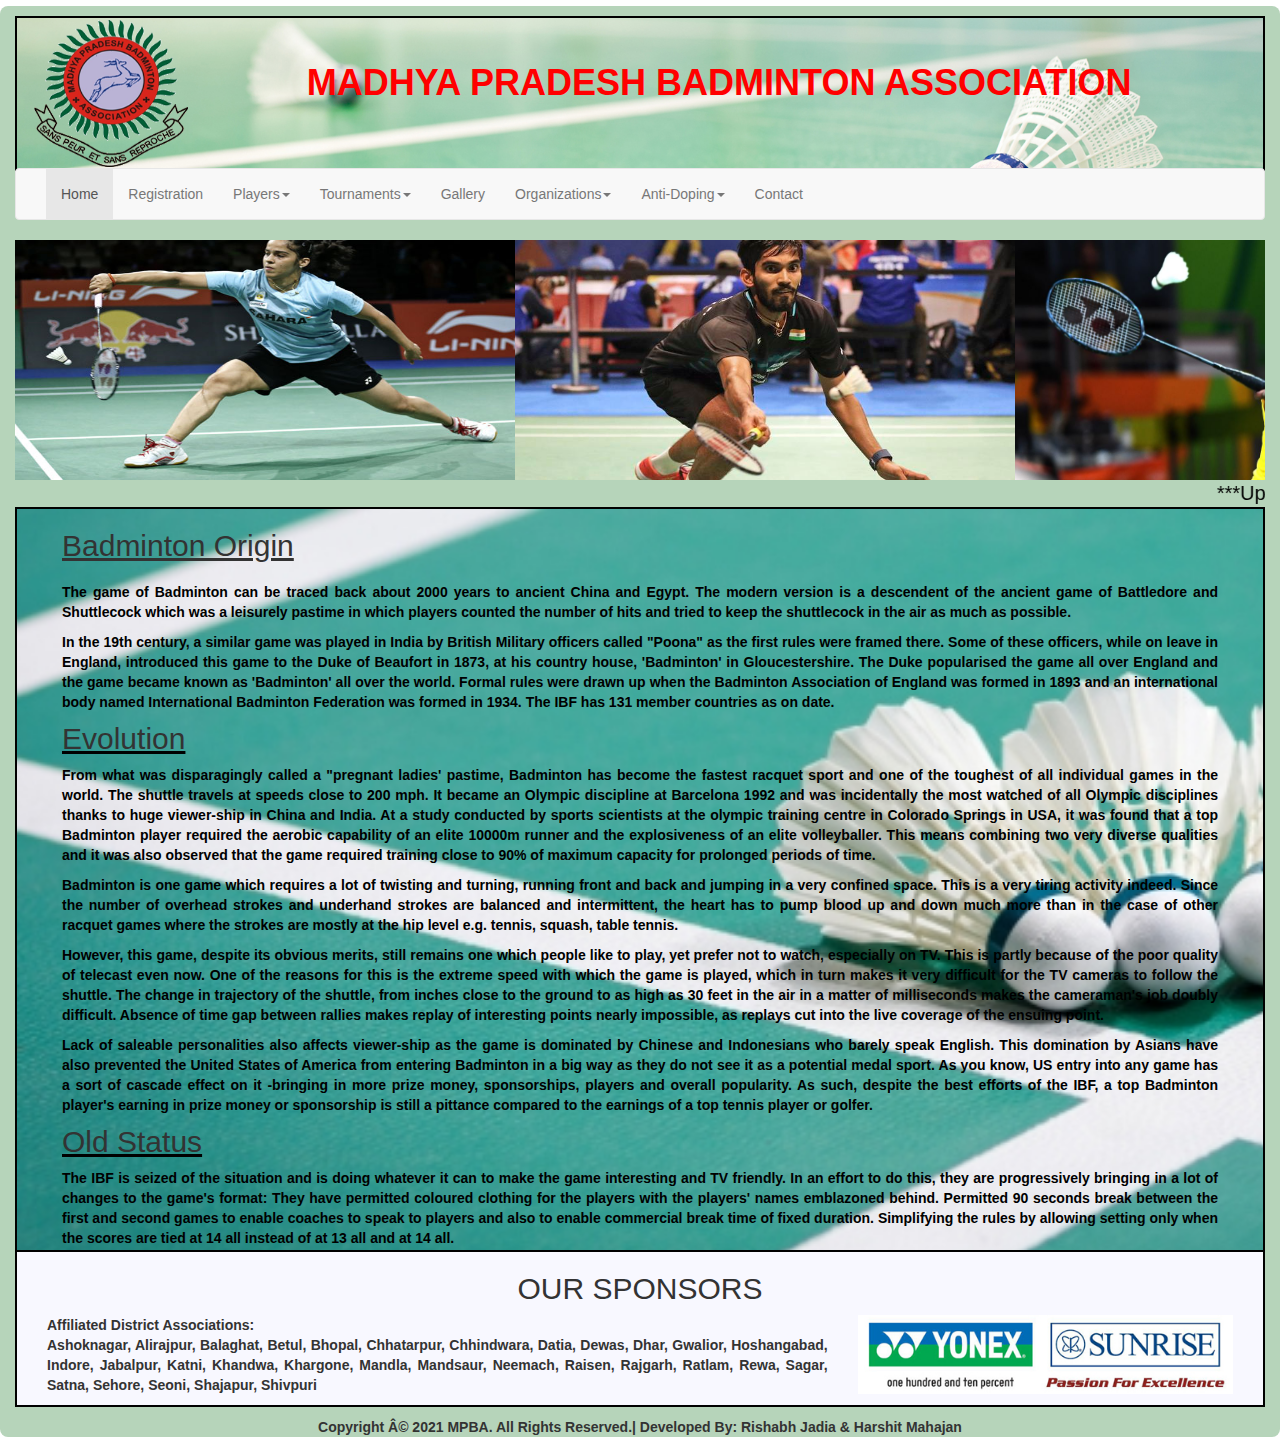
<file: index.html>
<!DOCTYPE html>
<html>

<head>
	<title>The Official MPBA Website</title>

	<link rel="shortcut icon" type="image/png" href="favicon.png" />
	<meta http-equiv="Content-Type" e="text/html;charset=utf-8">
	<!-- <link href="https://fonts.googleapis.com/css?family=Shrikhand" rel="stylesheet"> -->



	<meta name="description"
		content="In MADHYA PRADESH, we have extremely talented badminton players and we have great badminton minds and coaches">
	<meta name="keywords" content="MPBA,mpba,MADHYA PRADESH BADMINTON,Badminton,madhya pradesh badminton">
	<meta name="author" content="Rishabh,Harshit">

	<meta name="viewport" content="width=device-width, initial-scale=1">
	<link rel="stylesheet" type="text/css" href="style.css">

	<link rel="stylesheet" type="text/css" href="ticker.css">
	<link href="http://www.jqueryscript.net/css/jquerysctipttop.css" rel="stylesheet" type="text/css">
	<link rel="stylesheet" type="text/css" href="normalize.css">
	<link rel="stylesheet" href="https://maxcdn.bootstrapcdn.com/bootstrap/3.3.7/css/bootstrap.min.css">
	<script src="https://ajax.googleapis.com/ajax/libs/jquery/3.2.1/jquery.min.js"></script>
	<script src="https://maxcdn.bootstrapcdn.com/bootstrap/3.3.7/js/bootstrap.min.js"></script>
	<script src="jquery.js"></script>
	<!--   <script src="https://ajax.googleapis.com/ajax/libs/jquery/2.1.4/jquery.min.js"></script>  -->
	<script src="ticker.js"></script>
	<script src="myjs.js"></script>


	<!--   <script src = "fittext.js"></script> -->
	<!-- <script type="text/javascript">
	$(document).ready(function(){
		
				$("#mar").hide();

});
</script>  -->
	<style type="text/css">
		.navbar-default {
			background-color: #F8F8F8;
			border-color: #E7E7E7;
		}

		/* Title */
		.navbar-default .navbar-brand {
			color: #777;
		}

		.navbar-default .navbar-brand:hover,
		.navbar-default .navbar-brand:focus {
			color: #5E5E5E;
		}

		/* Link */
		.navbar-default .navbar-nav>li>a {
			color: #777;
		}

		.navbar-default .navbar-nav>li>a:hover,
		.navbar-default .navbar-nav>li>a:focus {
			color: #333;
		}

		.navbar-default .navbar-nav>.active>a,
		.navbar-default .navbar-nav>.active>a:hover,
		.navbar-default .navbar-nav>.active>a:focus {
			color: #555;
			background-color: #E7E7E7;
		}

		.navbar-default .navbar-nav>.open>a,
		.navbar-default .navbar-nav>.open>a:hover,
		.navbar-default .navbar-nav>.open>a:focus {
			color: #555;
			background-color: #D5D5D5;
		}

		/* Caret */
		.navbar-default .navbar-nav>.dropdown>a .caret {
			border-top-color: #777;
			border-bottom-color: #777;
		}

		.navbar-default .navbar-nav>.dropdown>a:hover .caret,
		.navbar-default .navbar-nav>.dropdown>a:focus .caret {
			border-top-color: #333;
			border-bottom-color: #333;
		}

		.navbar-default .navbar-nav>.open>a .caret,
		.navbar-default .navbar-nav>.open>a:hover .caret,
		.navbar-default .navbar-nav>.open>a:focus .caret {
			border-top-color: #555;
			border-bottom-color: #555;
		}

		/* Mobile version */
		.navbar-default .navbar-toggle {
			border-color: #DDD;
		}

		.navbar-default .navbar-toggle:hover,
		.navbar-default .navbar-toggle:focus {
			background-color: #DDD;
		}

		.navbar-default .navbar-toggle .icon-bar {
			background-color: #CCC;
		}

		@media (max-width: 767px) {
			.navbar-default .navbar-nav .open .dropdown-menu>li>a {
				color: #777;
			}

			.navbar-default .navbar-nav .open .dropdown-menu>li>a:hover,
			.navbar-default .navbar-nav .open .dropdown-menu>li>a:focus {
				color: #333;
			}
		}

		.dropdown-submenu {
			position: relative;
		}

		.dropdown-submenu .dropdown-menu {
			top: 0;
			left: 100%;
			margin-top: -1px;
		}
	</style>
</head>

<body>
	<script>
		window.addEventListener('resize', change);


		function change() {


			if (window.innerWidth <= 700) {

				document.getElementById("head").style.fontSize = "15px";
				document.getElementById("slider").style.display = 'none';
				document.getElementById("sponsor").style.width = '350px';
				document.getElementById("logo").style.width = '43%';

				/*document.getElementById("tick").style.display = 'none';
				document.getElementById("mar").style.display = 'block';
				
				*/
			} else {
				document.getElementById("head").style.fontSize = "36px";
				document.getElementById("slider").style.display = 'block';
				document.getElementById("logo").style.width = '13%';
				/*
				document.getElementById("mar").style.display = 'none';
				document.getElementById("tick").style.display = 'block';*/
			}
		}

		$(document).ready(function () {
			change();



			if (window.location.toString().indexOf("success") !== -1) {
				//alert("success")
				$('#myModal').modal('toggle');
			}



			/*document.getElementById("sponsor").style.width = '40%';
			document.getElementById("sponsor").style.height = '40%';*/
		});


		$(document).ready(function () {


			$('.dropdown-submenu a.test').on("click", function (e) {
				$(this).next('ul').toggle();
				e.stopPropagation();
				e.preventDefault();
			});

		});
	</script>



	<div class="modal fade" id="myModal" role="dialog">
		<div class="modal-dialog">

			<!-- Modal content-->
			<div class="modal-content">
				<div class="modal-header">
					<button type="button" class="close" data-dismiss="modal">&times;</button>
					<h4 class="modal-title">Submit success</h4>
				</div>
				<div class="modal-body">
					<p>Your form has successfully submitted.</p>
				</div>
				<div class="modal-footer">
					<button type="button" class="btn btn-default" data-dismiss="modal">Close</button>
				</div>
			</div>

		</div>
	</div>


	<!-- <div class = "col-md-2 back">
	</div> -->
	<div class="col-md-12 margi">
		<div class="wrap margi">
			<div class="header container-fluid">
				<img id="logo" src="logo.png">
				<br>
				<h1 id="head" style="color:red;">
					<b>MADHYA PRADESH BADMINTON ASSOCIATION</b></h1>
			</div>
		</div>

		<nav class="navbar navbar-default">
			<div class="container-fluid">
				<div class="navbar-header">
					<button type="button" class="navbar-toggle" data-toggle="collapse" data-target="#myNavbar">
						<span class="icon-bar"></span>
						<span class="icon-bar"></span>
						<span class="icon-bar"></span>
					</button>
					<!--  <a class="navbar-brand" href="#">WebSiteName</a> -->
				</div>
				<div class="collapse navbar-collapse" id="myNavbar">
					<ul class="nav navbar-nav">
						<li class="active"><a href="index.html">Home</a></li>
						<li><a href="registration.html">Registration</a></li>

						<!-- <li class="dropdown">
					<a class="dropdown-toggle expand" data-toggle="dropdown"  href="#">
					<span class="caret"></span></a>
					<ul class="dropdown-menu">
					 <li><a href="http://www.badmintonindia.org/players/bai-player-id/" target="_blank">Players BAI ID(Search Last Name Followed By First Name)</a></li>
			 <li><a href="registration_new1.pdf" target="_blank">BAI players ID Form</a></li>
						<li><a href="http://www.badmintonindia.org/players/bwf-player-id/" target="_blank">Indian Players BWF ID</a></li>
					 
					 <li><a href = "BWF_FORM.pdf"  target="_blank">BWF players ID Form</a></li>
					 <li><a href = "Player_Id_201_Publish.pdf"  target="_blank">State players ID</a></li>
					 <li><a href = "ID_MPBA_Player_ID_Form.pdf"  target="_blank">State Players ID Form</a></li>
					 <li><a href = "mpba_players_id_circular.jpg"  target="_blank">Mpba Players ID Circular</a></li>
					 <li><a href = "Draft_to_State_Associations_on_BAI_ID_to_prevent_Age_Fraud.pdf"  target="_blank">Prevent Age Fraud</a></li>
					</ul>
				</li> -->

						<li class="dropdown">
							<a id="tour" class="dropdown-toggle expand" data-toggle="dropdown" href="#">Players<span
									class="caret"></span></a>
							<ul class="dropdown-menu">
								<li class="dropdown-submenu">
									<a id="ss" class="test" tabindex="-1" href="#">Players Id<span
											class="caret"></span></a>
									<ul id="ssh" class="dropdown-menu" style="padding-top: 5px;margin-top: -6px;">
										<li><a href="http://www.badmintonindia.org/players/bwf-player-id/"
												style="text-decoration: none;" target="_blank">BWF (Search Last Name
												Followed By First Name)</a></li>
										<li><a href="http://www.badmintonindia.org/players/bai-player-id/"
												style="text-decoration: none;" target="_blank">BAI (Search Last Name
												Followed By First Name)</a></li>
										<li><a href="mpba_player_ids.pdf" style="text-decoration: none;"
												target="_blank">MPBA(Updated till 15 Jan 2023)</a></li>
									</ul>
								</li>
								<li class="dropdown-submenu">
									<a id="js" class="test" tabindex="-1" href="#">Players Id Form<span
											class="caret"></span></a>
									<ul id="jsh" class="dropdown-menu" style="padding-top: 5px;margin-top: -6px;">
										<li><a href="BWF_FORM.pdf" style="text-decoration: none;"
												target="_blank">BWF</a></li>
										<li><a href="bai_player_id_form.pdf" style="text-decoration: none;"
												target="_blank">BAI</a></li>
										<li><a href="mpba_player_id_form.pdf" style="text-decoration: none;"
												target="_blank">MPBA</a></li>
									</ul>
								</li>
								<li class="dropdown-submenu">
									<a id="sj" class="test" tabindex="-1" href="#">Guidelines<span
											class="caret"></span></a>
									<ul id="sjh" class="dropdown-menu" style="padding-top: 5px;margin-top: -6px;">
										<li><a href="http://bwfcorporate.com/players/entries/"
												style="text-decoration: none;" target="_blank">BWF</a></li>
										<li><a href="bai_guidelines.pdf" style="text-decoration: none;"
												target="_blank">BAI</a></li>
										<li><a href="mpba_guidelines.pdf" style="text-decoration: none;"
												target="_blank">MPBA</a></li>
									</ul>
								</li>
								<li class="dropdown-submenu">
									<a id="sjj" class="test" tabindex="-1" href="#">Players Ranking<span
											class="caret"></span></a>
									<ul id="sjhj" class="dropdown-menu" style="padding-top: 5px;margin-top: -6px;">
										<li><a href="Ranking_Sub_Junior_sep_2022.pdf" style="text-decoration: none;"
												target="_blank">Sub-Juniors 2022</a></li>
										<li><a href="Ranking_Junior_updated_july_2022.pdf" style="text-decoration: none;"
												target="_blank">Juniors 2022</a></li>
										<li><a href="Ranking_Senior_21_mar_2020.pdf" style="text-decoration: none;"
												target="_blank">Seniors 2020</a></li>
									</ul>
								</li>
							</ul>
						</li>


						<li class="dropdown">
							<a id="tour1" class="dropdown-toggle" data-toggle="dropdown" href="#">Tournaments<span
									class="caret"></span></a>
							<ul class="dropdown-menu">
								<li class="dropdown-submenu">
									<a id="ss1" class="test" tabindex="-1" href="#">Upcoming Tournaments<span
											class="caret"></span></a>
									<ul id="ssh1" class="dropdown-menu" style="padding-top: 5px;margin-top: -6px;">
										<li><a href="http://badmintonindia.org/events/tournaments/international-2018/"
												style="text-decoration: none;" target="_blank">International</a></li>
										<li><a href="http://badmintonindia.org/events/tournaments/domestic-2018/"
												style="text-decoration: none;" target="_blank">National</a></li>
										<li class="dropdown-submenu">
											<a class="test" tabindex="-1">State<span class="caret"></span></a>
											<ul id="ssh2" class="dropdown-menu"
												style="padding-top: 5px;margin-top: -6px;">
												<li>
													<a href="Circular_Senior_Rewa_2023.pdf" style="text-decoration: none;" target="_blank">Circular Senior Rewa 2023
													</a>
												</li>
												<li>
													<a href="Circular_Senior_indore_2022.pdf" style="text-decoration: none;" target="_blank">Circular Senior Indore 2022
													</a>
												</li>
												<li>

													<a href="circular_bhopal_sub_junior_2022.pdf" style="text-decoration: none;" target="_blank">Circular Junior Indore 2022
													</a>
													<a href="circular_bhopal_junior_2022_rehab..pdf" style="text-decoration: none;" target="_blank">Circular Junior Bhopal 2022
													</a>
													<!-- <a href="Circular_Junior_Mandla_2022.pdf" style="text-decoration: none;" target="_blank">Circular Junior Mandla 2022
													</a> -->
												</li>
												<li>
													<a href="circular_sub_junior_U13_15_2022.pdf" style="text-decoration: none;" target="_blank">Circular Sub-Junior Indore 2022
													</a>
												</li>
												<li><a href="revised_mp_state_umpire_circular_2019.pdf"
														style="text-decoration: none;" target="_blank">State Umpire Exam
														Bhopal 2019</a></li>
												<!-- result not uploaded yet -->
												<!-- <li><a href="revised_circular_bhopal_sub_junior_2019.pdf" style="text-decoration: none;" target="_blank">Circular Sub Junior Bhopal 2019</a></li>
										<li><a href="Circular_Senior_Indore_2019.pdf" style="text-decoration: none;" target="_blank">Circular Senior Indore 2019</a></li>
										<li><a href="Circular_Junior_Singrauli_2019.pdf" style="text-decoration: none;" target="_blank">Circular Junior Singrauli 2019</a></li> -->

												<!-- <li><a href="M&Q_Dewas_sub_junior_2019.pdf" style="text-decoration: none;" target="_blank">M&Q Dewas 2019</a></li> -->
												<!-- <li><a href="players_selected_for_senior_national_guwahati_2019.jpg" style="text-decoration: none;" target="_blank">Circular and Selected Players for Senior Nationals Guwahati 2019</a></li>
										<li><a href="players_selected_for_junior_national_guwahati_2019.jpg" style="text-decoration: none;" target="_blank">Circular and Selected Players for Junior Nationals Guwahati 2019</a></li> -->
												<li><a href="Important_Note.pdf" style="text-decoration: none;"
														target="_blank">Dhar Tournament Notice 2018</a></li>
												<li><a href="Circular_junior_dhar_2018.pdf"
														style="text-decoration: none;" target="_blank">Circular Junior
														Dhar 2018</a></li>
											</ul>
										</li>
									</ul>
								</li>
								<li class="dropdown-submenu">
									<a id="js1" class="test" tabindex="-1" href="#">Completed Tournaments/Results<span
											class="caret"></span></a>
									<ul id="jsh1" class="dropdown-menu" style="padding-top: 5px;margin-top: -6px;">
										<li><a href="http://bwfbadminton.com/calendar/2018/completed/"
												style="text-decoration: none;" target="_blank">International</a></li>
										<li><a href="http://badmintonindia.org/events/results/2017/"
												style="text-decoration: none;" target="_blank">National</a></li>
										<li class="dropdown-submenu">
											<a href="#" class="test" tabindex="-1">State<span class="caret"></span></a>
											<ul id="jsh2" class="dropdown-menu"
												style="padding-top: 5px;margin-top: -6px;">
												<li><a href="summary_Result_bhopal_sub_junior_2022_1.pdf" style="text-decoration: none;" target="_blank">Bhopal (Sub Junior State Championship 2022)</a></li>
												<li><a href="summary_Result_indore_junior_2021.pdf" style="text-decoration: none;" target="_blank">Indore (Junior State Championship 2021)</a></li>
												<li><a href="summary_Result_katni_junior_2019.pdf" style="text-decoration: none;" target="_blank">Katni (Sub-Junior State Championship 2019)</a></li>
												<li><a href="Summary_Result_Dewas_2019.pdf" style="text-decoration: none;" target="_blank">Dewas (Sub Junior
														State Championship 2019)</a></li>
												<li><a href="#" style="text-decoration: none;"
														target="_blank">Chhindwara (Veteran State Championship 2018)</a>
												</li>
												<li><a href="Summary_Result_Mandsaur_2018.pdf" target="_blank">Mandsaur
														(3rd Sub Junior State Championship 2018)</a></li>
												<li><a href="Summary_Result_Narsinghpur_2018.pdf"
														target="_blank">Narsinghpur (Junior State Championship 2018)</a>
												</li>
												<li><a href="Summary_Result_Gwalior_Sub_junior_2018.pdf"
														target="_blank">Gwalior (2nd Sub Junior State Championship
														2018)</a></li>
												<li><a href="Summary_Result_Bhopal_Senior_2018.pdf"
														target="_blank">Bhopal (Senior State Championship 2018)</a></li>
												<li><a href="Summary_Result_Indore_Sub_Junior_2018.pdf"
														target="_blank">Indore (Sub-Junior State Championship 2018)</a>
												</li>
												<li><a href="Summary_Result_Bhopal_Veterans_2018.pdf"
														target="_blank">Bhopal (Veterans State Championship 2018)</a>
												</li>
												<li><a href="Summary_Result_Chhindwara_Junior_2017.pdf"
														target="_blank">Chhindwara (Junior State Championship 2017)</a>
												</li>
												<li><a href="Summary_Result_Jabalpur_Senior_2017.pdf"
														target="_blank">Jabalpur (Senior State Championship 2017 )</a>
												</li>
												<li><a href="Summary_Result_Satna_Senior_2017.pdf" target="_blank">Satna
														(Senior State Ranking 2017)</a></li>
												<li><a href="Summary_Result_Katni_Sub_Junior_2017.pdf"
														target="_blank">Katni (Sub-Junior State Championship 2017)</a>
												</li>
												<li><a href="Summary_Result_Mandla_Junior_2017.pdf"
														target="_blank">Mandla (Junior State Ranking 2017)</a></li>
												<li><a href="Summay_Result_Singrauli_Sub_Junior_2017.pdf"
														target="_blank">Singrauli (1st Sub-Junior State Ranking
														2017)</a></li>
												<li><a href="Summary_Result_Gwalior_Sub_Junior_2017.pdf"
														target="_blank">Gwalior (2nd Sub-Junior State Ranking 2017)</a>
												</li>
												<li><a href="#" target="_blank">Bhopal (Veterans State Championship 2017
														)</a></li>
											</ul>
										</li>
									</ul>
								</li>
								<li class="dropdown-submenu">
									<a id="js2" href="mpba_calendar_22_23.pdf" target="_blank">Tournaments
										Calendar 2022-2023</a>
								</li>
								<!-- <li class="dropdown-submenu">
									<a id="js2" href="mpba_calendar_ 20-07-2019.pdf" target="_blank">Tournaments
										Calendar 2019</a>
								</li>-->
							</ul>
						</li>

						<!-- <li class="dropdown">
					<a class="dropdown-toggle" data-toggle="dropdown" href="#">Players Ranking<span class="caret"></span></a>
					<ul class="dropdown-menu">
						<li><a href="http://bwfbadminton.com/rankings/" target="_blank">BWF</a></li>
						<li><a href="http://www.badmintonindia.org/players/rankings/senior/		" target="_blank">BAI</a></li>
						<li><a href="#">MPBA</a></li>
						<li><a href="#">Historical Ranking</a></li>			
					</ul>
				</li> -->

						<li><a href="gallery.html">Gallery</a></li>

						<li class="dropdown">
							<a class="dropdown-toggle" data-toggle="dropdown" href="#">Organizations<span
									class="caret"></span></a>
							<ul class="dropdown-menu">
								<!-- <li><a href="executive_members.html">Council</a></li> -->
								<li><a href="organizations.html">Affiliated Organizations</a></li>
								<li><a href="mpba_constitution.pdf" target="_blank">Constitutions</a></li>
								<li><a href="handbook_II_laws_of_badminton_bwf.pdf" target="_blank">Laws Of
										Badminton</a></li>
							</ul>
						</li>


						<li class="dropdown">
							<a class="dropdown-toggle" data-toggle="dropdown" href="#">Anti-Doping<span
									class="caret"></span></a>
							<ul class="dropdown-menu">
								<li><a href="http://www.wada-ama.org/en/" target="_blank">World Anti-doping Agency
										(WADA)</a></li>
								<li><a href="http://www.wada-ama.org/en/Education-Awareness/" target="_blank">WADA
										Education and Awareness</a></li>
								<li><a href="http://www.wada-ama.org/en/ADAMS/" target="_blank">ADAMS and
										Whereabouts</a></li>
								<li><a href="http://www.bwfbadminton.org/page.aspx?id=15524" target="_blank">BWF
										Anti-Doping Regulations</a></li>
							</ul>
						</li>

						<li>
							<a href="contact.html">Contact</a>
						</li>
					</ul>
				</div>
			</div>
		</nav>

		<div id="slider">
			<div style="height:274px;margin-bottom: -55px; margin-top: 0px;">
				<div id="outerbox">
					<figure>
						<img src="images/saina1_0.jpg" / " style=" width: 500px;height: 260px;">
						<img src="images/live-badminton-score-759.jpg" style="width:500px;height: 260px">
						<img src="images/39687-fmtmqkylek-1471508235.JPG" style="width: 500px;height: 260px;">
						<img src="images/WhatsApp Image 2017-08-08 at 10.13.02 AM.jpeg"
							style="width: 500px;height: 260px;">
						<img src="images/download.jpg" style="width: 634px;height: 260px;">
						<!-- width="1000px;" height="250px;" style="margin-top: -10px;" -->
					</figure>
				</div>
			</div>
		</div>

		<div style="margin-top: -40px;">
			<br>
			<div>
				<marquee id="mar" style="font-size: 20px;font-family: serif;color: rgba(65, 0, 255, 0.67);"
					onmouseover="this.stop()" onmouseout="this.start()">

					<span style="color:black"> ***Upcoming Tournament :-</span>
					<a href="Circular_Senior_Rewa_2023.pdf" target="_blank" style="text-decoration: none;">Madhya Pradesh State Senior Badminton Championship 2023 at Rewa.
					</a>
					<a href="Circular_Senior_indore_2022.pdf" target="_blank" style="text-decoration: none;">Madhya Pradesh State Senior Badminton Championship 2022 at Indore.
					</a>
					<a href="Circular_Junior_Mandla_2022.pdf" target="_blank" style="text-decoration: none;">Madhya Pradesh State Junior Badminton Championship 2022 at Mandla.
					</a>
					<a href="circular_sub_junior_U13_15_2022.pdf" target="_blank" style="text-decoration: none;">Madhya Pradesh State Sub-Junior Badminton Championship 2022 at Indore.
					</a> -->
					<!-- <a href="Circular_Junior_Singrauli_2019.pdf" target="_blank" style="text-decoration: none;">State Junior Badminton Championship 2019 at Singrauli.</a> -->
					<!-- <a href="Draws_Sub_Junior_Dewas_2019.pdf" target="_blank" style="text-decoration: none;">Draws Sub-Junior Badminton Championship 2019 at Dewas.</a>
<a href="Circular_Sub_Junior_Dewas_2019.pdf" target="_blank" style="text-decoration: none;">State Sub-Junior Badminton Championship 2019 at Dewas.</a> -->

					<span style="color:black"> ***Important Notice :-</span>
					<a href="indore_junior_17_19_covid_instruction.jpg" target="_blank"
						style="text-decoration: none;">COVID-19 Instruction for Tournament.</a>
					<a href="revised_mp_state_umpire_circular_2019.pdf" target="_blank"
						style="text-decoration: none;">State Umpire Exam Bhopal 2019.</a>
					<a href="mpba_calendar_ 20-07-2019.pdf" target="_blank" style="text-decoration: none;">State
						Tournamanet Calendar 2019.</a>
					<a href="regarding_unauthorised_tournaments.pdf" target="_blank"
						style="text-decoration: none;">Participating in Un-authorised Tournament.</a>
					<!-- <a href="players_selected_for_senior_national_guwahati_2019.jpg" target="_blank" style="text-decoration: none;">Players selected for Senior National Tournament 2019(Guwahati).</a>
<a href="players_selected_for_junior_national_guwahati_2019.jpg" target="_blank" style="text-decoration: none;">Players selected for Junior National Tournament 2019(Guwahati).</a>
<a href="national_senior&junior_tournament_guwahati_2019.jpg.jpg" target="_blank" style="text-decoration: none;">Information Related to Senior and Junior National Tournament 2019(Guwahati).</a>
<a href="national_senior&junior_tournament_information_guwahati_2019.jpg" target="_blank" style="text-decoration: none;">Reservation Information of Senior and Junior National Tournament 2019(Guwahati).</a> -->

					<a href="Important_Note.pdf" target="_blank" style="text-decoration: none;">Information Related to
						Dhar Tournament 2018.</a>
					<a href="Circular_junior_dhar_2018.pdf" target="_blank" style="text-decoration: none;">Circular
						Junior State Badminton Championship 2018 (Dhar).</a>

					<br><br>
				</marquee>
			</div>
		</div>

		<div class="col-md-12 wrap1" style="overflow: auto;margin-top:-64px;width: 100%">
			<div class="col-md-12 content1">
				<u>
					<h2 style="margin-left: 15px;">Badminton Origin</h2>
				</u>
				<div class="content111">
					<p class="col-md-12 transbox">
						<b>The game of Badminton can be traced back about 2000 years to ancient China and Egypt. The
							modern version is a descendent of the ancient game of Battledore and Shuttlecock which was a
							leisurely pastime in which players counted the number of hits and tried to keep the
							shuttlecock in the air as much as possible.</b>
					<p class="col-md-12"><b>In the 19th century, a similar game was played in India by British Military
							officers called "Poona" as the first rules were framed there. Some of these officers, while
							on leave in England, introduced this game to the Duke of Beaufort in 1873, at his country
							house, 'Badminton' in Gloucestershire.
							The Duke popularised the game all over England and the game became known as 'Badminton' all
							over the world. Formal rules were drawn up when the Badminton Association of England was
							formed in 1893 and an international body named International Badminton Federation was formed
							in 1934. The IBF has 131 member countries as on date. </b></p>
					</p>


					<u>
						<h2 style="margin-left: 15px;color: #333">Evolution</h2>
					</u>
					<p class="col-md-12">
						<b>From what was disparagingly called a "pregnant ladies' pastime, Badminton has become the
							fastest racquet sport and one of the toughest of all individual games in the world. The
							shuttle travels at speeds close to 200 mph. It became an Olympic discipline at Barcelona
							1992 and was incidentally the most watched of all Olympic disciplines thanks to huge
							viewer-ship in China and India. At a study conducted by sports scientists at the olympic
							training centre in Colorado Springs in USA, it was found that a top Badminton player
							required the aerobic capability of an elite 10000m runner and the explosiveness of an elite
							volleyballer. This means combining two very diverse qualities and it was also observed that
							the game required training close to 90% of maximum capacity for prolonged periods of time.
						</b>
					</p>
					<p class="col-md-12"><b>Badminton is one game which requires a lot of twisting and turning, running
							front and back and jumping in a very confined space. This is a very tiring activity indeed.
							Since the number of overhead strokes and underhand strokes are balanced and intermittent,
							the heart has to pump blood up and down much more than in the case of other racquet games
							where the strokes are mostly at the hip level e.g. tennis, squash, table tennis. <p
								class="col-md-12"><b>
									However, this game, despite its obvious merits, still remains one which people like
									to play, yet prefer not to watch, especially on TV. This is partly because of the
									poor quality of telecast even now. One of the reasons for this is the extreme speed
									with which the game is played, which in turn makes it very difficult for the TV
									cameras to follow the shuttle.
									The change in trajectory of the shuttle, from inches close to the ground to as high
									as 30 feet in the air in a matter of milliseconds makes the cameraman's job doubly
									difficult. Absence of time gap between rallies makes replay of interesting points
									nearly impossible, as replays cut into the live coverage of the ensuing point.</b>
							<p class="col-md-12"><b>
									Lack of saleable personalities also affects viewer-ship as the game is dominated by
									Chinese and Indonesians who barely speak English. This domination by Asians have
									also prevented the United States of America from entering Badminton in a big way as
									they do not see it as a potential medal sport. As you know, US entry into any game
									has a sort of cascade effect on it -bringing in more prize money, sponsorships,
									players and overall popularity. As such, despite the best efforts of the IBF, a top
									Badminton player's earning in prize money or sponsorship is still a pittance
									compared to the earnings of a top tennis player or golfer.</b>
							</p>

							<u>
								<h2 style="margin-left: 15px;color: #333">Old Status</h2>
							</u>
							<p class="col-md-12">
								The IBF is seized of the situation and is doing whatever it can to make the game
								interesting and TV friendly. In an effort to do this, they are progressively bringing in
								a lot of changes to the game's format:
								They have permitted coloured clothing for the players with the players' names emblazoned
								behind. Permitted 90 seconds break between the first and second games to enable coaches
								to speak to players and also to enable commercial break time of fixed duration.
								Simplifying the rules by allowing setting only when the scores are tied at 14 all
								instead of at 13 all and at 14 all.
							</p>
				</div>
			</div>
		</div>

		<div class="wrap21 col-md-12">
			<!-- <div class=""> -->
			<h2 style="text-align: center;">OUR SPONSORS</h2>
			<p class="col-md-8"><b>Affiliated District Associations:</b><br>
				Ashoknagar, Alirajpur, Balaghat, Betul, Bhopal, Chhatarpur, Chhindwara, Datia,
				Dewas, Dhar, Gwalior, Hoshangabad, Indore, Jabalpur, Katni,
				Khandwa, Khargone, Mandla, Mandsaur, Neemach, Raisen, Rajgarh,
				Ratlam, Rewa, Sagar, Satna, Sehore, Seoni, Shajapur, Shivpuri
			</p>
			<img id="sponsor" class=" col-md-4" src="images/bbd-logo.jpg" style="margin: 0px;">
			<br>
		</div>
	</div>

	<!-- 	<div class="wrap31" style="margin-top: -2px;">
		<div class="footer">Copyright © 2017 MPBA. All rights reserved.&nbsp;|&nbsp;&nbsp;&nbsp;Developed By: Rishabh, Harshit
		</div>
	</div> -->

	<!--   <div class="wrap31 col-md-12" style="margin-top: -2px; background-color: #b6d4ba">
 <b> <div class="footer">Copyright © 2017 MPBA. All Rights Reserved.&nbsp;|&nbsp;&nbsp;&nbsp;Developed By: Rishabh, Harshit</div></b>
</div> -->
	<!-- <br> -->
	<div align="center" style="background-color: #b6d4ba;border-radius: 8px;margin-top: 6px
">
		<b>Copyright © 2021 MPBA. All Rights Reserved.| Developed By: Rishabh Jadia & Harshit Mahajan</b>
	</div>
	<script>
		(function (i, s, o, g, r, a, m) {
			i['GoogleAnalyticsObject'] = r; i[r] = i[r] || function () {
				(i[r].q = i[r].q || []).push(arguments)
			}, i[r].l = 1 * new Date(); a = s.createElement(o),
				m = s.getElementsByTagName(o)[0]; a.async = 1; a.src = g; m.parentNode.insertBefore(a, m)
		})(window, document, 'script', 'https://www.google-analytics.com/analytics.js', 'ga');

		ga('create', 'UA-103651154-1', 'auto');
		ga('send', 'pageview');

	</script>
</body>

</html>
</file>
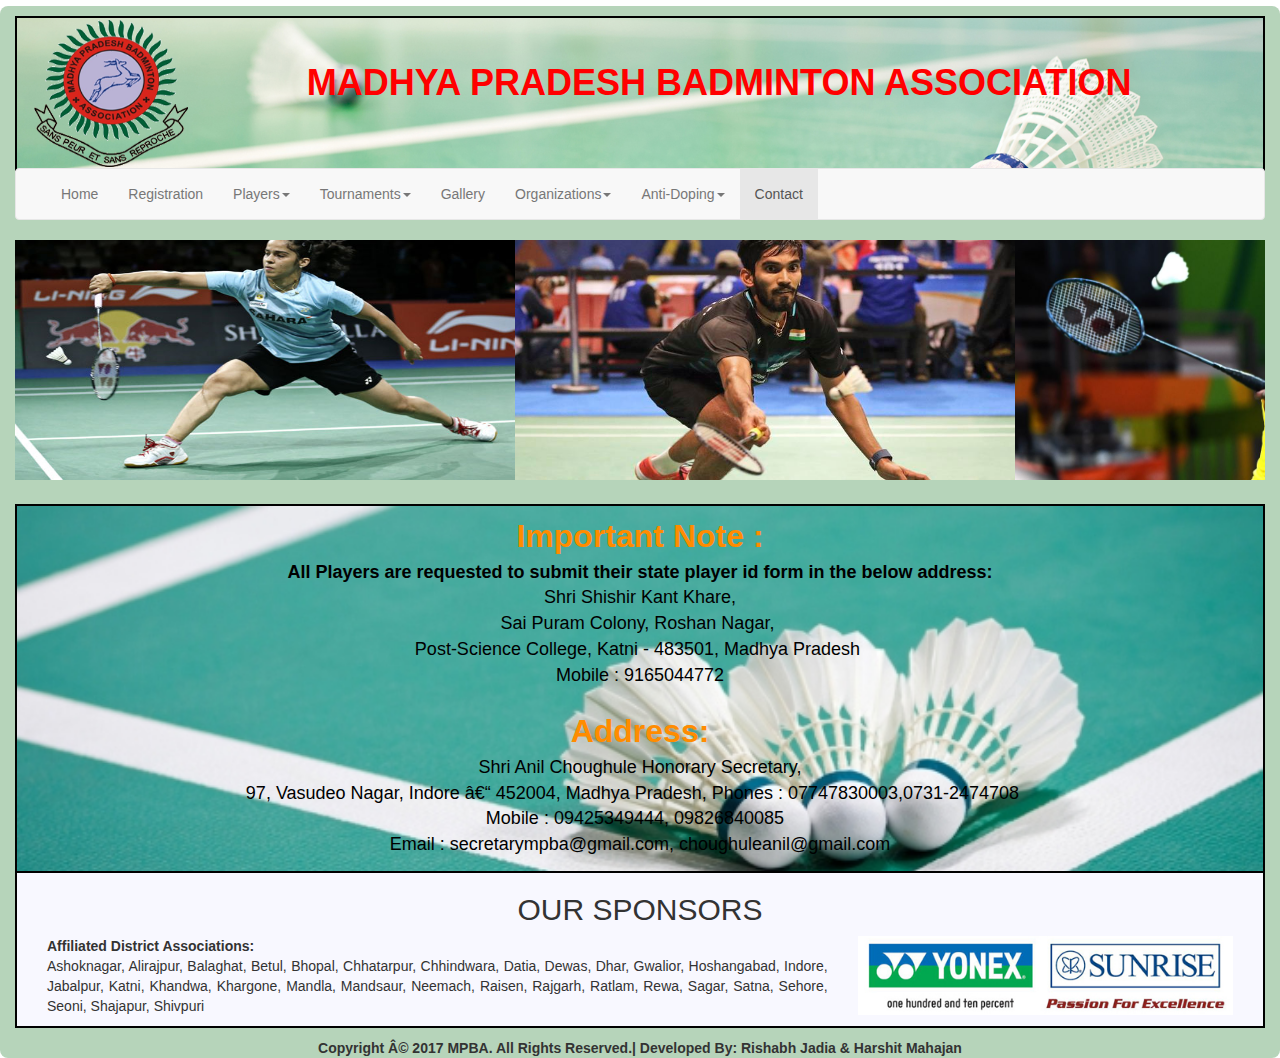
<file: contact.html>
<!DOCTYPE html>
<html>
<head>
	<title>The Official MPBA Website</title>

	<link rel="shortcut icon" type="image/png" href="favicon.png"/>
	<meta http-equiv="Content-Type" e="text/html;charset=utf-8">
	<!-- <link href="https://fonts.googleapis.com/css?family=Shrikhand" rel="stylesheet"> -->

	 <meta name="description" content="In MADHYA PRADESH we have extremely talented badminton players and we have great badminton minds and coaches">
	<meta name="keywords" content="MPBA,MADHYA PRADESH Badminton,mpba,Badminton,madhya pradesh badminton">
	<meta name="author" content="Rishabh,Harshit">
 



	<meta name="viewport" content="width=device-width, initial-scale=1">
	<link rel="stylesheet" type="text/css" href="style.css">
	
<link rel="stylesheet" type="text/css" href="ticker.css">
<link href="http://www.jqueryscript.net/css/jquerysctipttop.css" rel="stylesheet" type="text/css">
	<link rel="stylesheet" type="text/css" href="normalize.css">
		<link rel="stylesheet" href="https://maxcdn.bootstrapcdn.com/bootstrap/3.3.7/css/bootstrap.min.css">
	<script src="https://ajax.googleapis.com/ajax/libs/jquery/3.2.1/jquery.min.js"></script>
	<script src="https://maxcdn.bootstrapcdn.com/bootstrap/3.3.7/js/bootstrap.min.js"></script>
	<script src = "jquery.js"></script>
<!--   <script src="https://ajax.googleapis.com/ajax/libs/jquery/2.1.4/jquery.min.js"></script>  -->
<script src="ticker.js"></script>
<script src="myjs.js"></script>
<!--   <script src = "fittext.js"></script> -->
<!-- <script type="text/javascript">
	$(document).ready(function(){
		
				$("#mar").hide();

});
</script>  -->
<style type="text/css">



	.navbar-default {
		background-color: #F8F8F8;
		border-color: #E7E7E7;
}

/* Title */
.navbar-default .navbar-brand {
		color: #777;
}
.navbar-default .navbar-brand:hover,
.navbar-default .navbar-brand:focus {
		color: #5E5E5E;
}
/* Link */
.navbar-default .navbar-nav > li > a {
		color: #777;
}
.navbar-default .navbar-nav > li > a:hover,
.navbar-default .navbar-nav > li > a:focus {
		color: #333;
}
.navbar-default .navbar-nav > .active > a,
.navbar-default .navbar-nav > .active > a:hover,
.navbar-default .navbar-nav > .active > a:focus {
		color: #555;
		background-color: #E7E7E7;
}
.navbar-default .navbar-nav > .open > a,
.navbar-default .navbar-nav > .open > a:hover,
.navbar-default .navbar-nav > .open > a:focus {
		color: #555;
		background-color: #D5D5D5;
}
/* Caret */
.navbar-default .navbar-nav > .dropdown > a .caret {
		border-top-color: #777;
		border-bottom-color: #777;
}
.navbar-default .navbar-nav > .dropdown > a:hover .caret,
.navbar-default .navbar-nav > .dropdown > a:focus .caret {
		border-top-color: #333;
		border-bottom-color: #333;
}
.navbar-default .navbar-nav > .open > a .caret,
.navbar-default .navbar-nav > .open > a:hover .caret,
.navbar-default .navbar-nav > .open > a:focus .caret {
		border-top-color: #555;
		border-bottom-color: #555;
}
/* Mobile version */
.navbar-default .navbar-toggle {
		border-color: #DDD;
}
.navbar-default .navbar-toggle:hover,
.navbar-default .navbar-toggle:focus {
		background-color: #DDD;
}
.navbar-default .navbar-toggle .icon-bar {
		background-color: #CCC;
}
@media (max-width: 767px) {
		.navbar-default .navbar-nav .open .dropdown-menu > li > a {
				color: #777;
		}
		.navbar-default .navbar-nav .open .dropdown-menu > li > a:hover,
		.navbar-default .navbar-nav .open .dropdown-menu > li > a:focus {
					color: #333;
		}
}
.dropdown-submenu {
    position: relative;
}

.dropdown-submenu .dropdown-menu {
    top: 0;
    left: 100%;
    margin-top: -1px;
}
</style>
</head>
<body>
<script>
window.addEventListener('resize', change);


function change(){


if(window.innerWidth<=700){

document.getElementById("head").style.fontSize = "15px";
document.getElementById("slider").style.display = 'none';
document.getElementById("sponsor").style.width = '350px';
document.getElementById("logo").style.width = '43%';

/*document.getElementById("tick").style.display = 'none';
document.getElementById("mar").style.display = 'block';

*/
}
else{
document.getElementById("head").style.fontSize = "36px";
document.getElementById("slider").style.display = 'block';
document.getElementById("logo").style.width = '13%';
/*
document.getElementById("mar").style.display = 'none';
document.getElementById("tick").style.display = 'block';*/
}
}

$(document).ready(function(){
	 change();
/*document.getElementById("sponsor").style.width = '40%';
document.getElementById("sponsor").style.height = '40%';*/
});

$(document).ready(function(){
  $('.dropdown-submenu a.test').on("click", function(e){
    $(this).next('ul').toggle();
    e.stopPropagation();
    e.preventDefault();
  });
});


</script>

<!-- <div class = "col-md-2 back">
	</div> -->

<div class= "col-md-12 margi">
	<div class="wrap margi" >
		<div class="header container-fluid">
			<img  id = "logo" src="logo.png">
			<br>
				<h1 id="head" style="color:red;">
				<b>MADHYA PRADESH BADMINTON ASSOCIATION</b></h1>
		</div>
	</div>
<nav class="navbar navbar-default">
	<div class="container-fluid">
		<div class="navbar-header">
			<button type="button" class="navbar-toggle" data-toggle="collapse" data-target="#myNavbar">
				<span class="icon-bar"></span>
				<span class="icon-bar"></span>
				<span class="icon-bar"></span>                        
			</button>
		 <!--  <a class="navbar-brand" href="#">WebSiteName</a> -->
		</div>
		<div class="collapse navbar-collapse" id="myNavbar">
			<ul class="nav navbar-nav">
				<li><a href="index.html">Home</a></li>
				<li><a href="registration.html">Registration</a></li>

				<!-- <li class="dropdown">
					<a class="dropdown-toggle expand" data-toggle="dropdown"  href="#">Players<span class="caret"></span></a>
					<ul class="dropdown-menu">
					 <li><a href="http://www.badmintonindia.org/players/bai-player-id/" target="_blank">Players BAI ID(Search Last Name Followed By First Name)</a></li>
			 <li><a href="registration_new1.pdf" target="_blank">BAI players ID Form</a></li>
						<li><a href="http://www.badmintonindia.org/players/bwf-player-id/" target="_blank">Indian Players BWF ID</a></li>
					 
					 <li><a href = "BWF_FORM.pdf"  target="_blank">BWF players ID Form</a></li>
					 <li><a href = "Player_Id_201_Publish.pdf"  target="_blank">State players ID</a></li>
					 <li><a href = "ID_MPBA_Player_ID_Form.pdf"  target="_blank">State Players ID Form</a></li>
					 <li><a href = "mpba_players_id_circular.jpg"  target="_blank">Mpba Players ID Circular</a></li>
					 <li><a href = "Draft_to_State_Associations_on_BAI_ID_to_prevent_Age_Fraud.pdf"  target="_blank">Prevent Age Fraud</a></li>
					</ul>
				</li> -->

				<li class="dropdown">
					<a id="tour" class="dropdown-toggle expand" data-toggle="dropdown"  href="#">Players<span class="caret"></span></a>
					<ul class="dropdown-menu">
						<li class="dropdown-submenu">
							<a id = "ss"  class="test" tabindex="-1" href="#">Players Id<span class="caret"></span></a>
							<ul id = "ssh" class="dropdown-menu" style="padding-top: 5px;margin-top: -6px;">
								<li><a href="http://www.badmintonindia.org/players/bwf-player-id/" style="text-decoration: none;" target="_blank">BWF (Search Last Name Followed By First Name)</a></li>
								<li><a href="http://www.badmintonindia.org/players/bai-player-id/" style="text-decoration: none;" target="_blank">BAI (Search Last Name Followed By First Name)</a></li>
								<li><a href="mpba_player_ids.pdf" style="text-decoration: none;" target="_blank">MPBA(Updated till 15 Jan 2023)</a></li>
							</ul>
						</li>
						<li class="dropdown-submenu">
							<a id = "js" class="test" tabindex="-1" href="#">Players Id Form<span class="caret"></span></a>
							<ul id = "jsh" class="dropdown-menu" style="padding-top: 5px;margin-top: -6px;">
								<li><a href="BWF_FORM.pdf" style="text-decoration: none;" target="_blank">BWF</a></li>
								<li><a href="bai_player_id_form.pdf" style="text-decoration: none;" target="_blank">BAI</a></li>
								<li><a href="mpba_player_id_form.pdf" style="text-decoration: none;" target="_blank">MPBA</a></li>
							</ul>
						</li>
						<li class="dropdown-submenu">
							<a id = "sj"  class="test" tabindex="-1" href="#">Guidelines<span class="caret"></span></a>
							<ul id = "sjh" class="dropdown-menu" style="padding-top: 5px;margin-top: -6px;">
								<li><a href="http://bwfcorporate.com/players/entries/" style="text-decoration: none;" target="_blank">BWF</a></li>
								<li><a href="bai_guidelines.pdf" style="text-decoration: none;" target="_blank">BAI</a></li>
								<li><a href="mpba_guidelines.pdf" style="text-decoration: none;" target="_blank">MPBA</a></li>
							</ul>
						</li>
						<li class="dropdown-submenu">
									<a id="sjj" class="test" tabindex="-1" href="#">Players Ranking<span
											class="caret"></span></a>
									<ul id="sjhj" class="dropdown-menu" style="padding-top: 5px;margin-top: -6px;">
										<li><a href="Ranking_Sub_Junior_sep_2022.pdf" style="text-decoration: none;"
												target="_blank">Sub-Juniors 2022</a></li>
										<li><a href="Ranking_Junior_updated_july_2022.pdf" style="text-decoration: none;"
												target="_blank">Juniors 2022</a></li>
										<li><a href="Ranking_Senior_21_mar_2020.pdf" style="text-decoration: none;"
												target="_blank">Seniors 2020</a></li>
									</ul>
								</li>
					</ul>
				</li>


				<li class="dropdown">
					<a id = "tour1" class="dropdown-toggle" data-toggle="dropdown" href="#">Tournaments<span class="caret"></span></a>
					<ul class="dropdown-menu">
						<li class="dropdown-submenu">
							<a id = "ss1"  class="test" tabindex="-1" href="#">Upcoming Tournaments<span class="caret"></span></a>
							<ul id = "ssh1" class="dropdown-menu" style="padding-top: 5px;margin-top: -6px;">
								<li><a href="http://badmintonindia.org/events/tournaments/international-2018/" style="text-decoration: none;" target="_blank">International</a></li>
								<li><a href="http://badmintonindia.org/events/tournaments/domestic-2018/" style="text-decoration: none;" target="_blank">National</a></li>
								<li class="dropdown-submenu">
									<a class="test" tabindex="-1">State<span class="caret"></span></a>
									<ul id="ssh2" class="dropdown-menu" style="padding-top: 5px;margin-top: -6px;">
										<li>
											<a href="Circular_Senior_Rewa_2023.pdf" style="text-decoration: none;" target="_blank">Circular Senior Rewa 2023
											</a>
										</li>
										<li>
											<a href="Circular_Senior_indore_2022.pdf" style="text-decoration: none;" target="_blank">Circular Senior Indore 2022
											</a>
										</li>
										<li>
											<a href="circular_bhopal_sub_junior_2022.pdf" style="text-decoration: none;" target="_blank">Circular Junior Indore 2022
													</a>
											<a href="circular_bhopal_junior_2022_rehab..pdf" style="text-decoration: none;" target="_blank">Circular Junior Bhopal 2022
											</a>
											<!-- <a href="Circular_Junior_Mandla_2022.pdf" style="text-decoration: none;" target="_blank">Circular Junior Mandla 2022
											</a> -->
										</li>
										<li>
											<a href="circular_sub_junior_U13_15_2022.pdf" style="text-decoration: none;" target="_blank">Circular Sub-Junior Indore 2022
											</a>
										</li>
										<li><a href="revised_mp_state_umpire_circular_2019.pdf" style="text-decoration: none;" target="_blank">State Umpire Exam Bhopal 2019</a></li>
				                        <!-- result not uploaded yet -->
				                        <!-- <li><a href="revised_circular_bhopal_sub_junior_2019.pdf" style="text-decoration: none;" target="_blank">Circular Sub Junior Bhopal 2019</a></li>
										<li><a href="Circular_Senior_Indore_2019.pdf" style="text-decoration: none;" target="_blank">Circular Senior Indore 2019</a></li>
										<li><a href="Circular_Junior_Singrauli_2019.pdf" style="text-decoration: none;" target="_blank">Circular Junior Singrauli 2019</a></li>

										<li><a href="M&Q_Dewas_sub_junior_2019.pdf" style="text-decoration: none;" target="_blank">M&Q Dewas 2019</a></li> -->
										<!-- <li><a href="Circular_Sub_Junior_Dewas_2019.pdf" style="text-decoration: none;" target="_blank">Circular Sub-Junior Dewas 2019</a></li> -->
										<!-- <li><a href="players_selected_for_senior_national_guwahati_2019.jpg" style="text-decoration: none;" target="_blank">Circular and Selected Players for Senior Nationals Guwahati 2019</a></li>
										<li><a href="players_selected_for_junior_national_guwahati_2019.jpg" style="text-decoration: none;" target="_blank">Circular and Selected Players for Junior Nationals Guwahati 2019</a></li> -->
										<li><a href="Important_Note.pdf" style="text-decoration: none;" target="_blank">Dhar Tournament Notice 2018</a></li>
										<li><a href="Circular_junior_dhar_2018.pdf" style="text-decoration: none;" target="_blank">Circular Junior Dhar 2018</a></li>
									</ul>
							</ul>
						</li>
						<li class="dropdown-submenu">
							<a id = "js1"  class="test" tabindex="-1" href="#">Completed Tournaments/Results<span class="caret"></span></a>
							<ul id = "jsh1" class="dropdown-menu" style="padding-top: 5px;margin-top: -6px;">
								<li><a href="http://bwfbadminton.com/calendar/2018/completed/" style="text-decoration: none;" target="_blank">International</a></li>
								<li><a href="http://badmintonindia.org/events/results/2017/" style="text-decoration: none;" target="_blank">National</a></li>
								<li class="dropdown-submenu">
									<a href="#" class="test" tabindex="-1">State<span class="caret"></span></a>
									<ul id="jsh2" class="dropdown-menu" style="padding-top: 5px;margin-top: -6px;">
										<li><a href="summary_Result_bhopal_sub_junior_2022_1.pdf" style="text-decoration: none;" target="_blank">Bhopal (Sub Junior State Championship 2022)</a></li>
										<li><a href="summary_Result_indore_junior_2021.pdf" style="text-decoration: none;" target="_blank">Indore (Junior State Championship 2021)</a></li>
										<li><a href="summary_Result_katni_junior_2019.pdf" style="text-decoration: none;" target="_blank">Katni (Sub-Junior State Championship 2019)</a></li>

										<li><a href="Summary_Result_Dewas_2019.pdf" style="text-decoration: none;" target="_blank">Dewas (Sub Junior State Championship 2019)</a></li>
										<li><a href="#" style="text-decoration: none;" target="_blank">Chhindwara (Veteran State Championship 2018)</a></li>
										<li><a href="Summary_Result_Mandsaur_2018.pdf" target="_blank">Mandsaur (3rd Sub Junior State Championship 2018)</a></li>
										<li><a href="Summary_Result_Narsinghpur_2018.pdf" target="_blank">Narsinghpur (Junior State Championship 2018)</a></li>
										<li><a href="Summary_Result_Gwalior_Sub_junior_2018.pdf" target="_blank">Gwalior (2nd Sub Junior State Championship 2018)</a></li>
										<li><a href="Summary_Result_Bhopal_Senior_2018.pdf" target="_blank">Bhopal (Senior State Championship 2018)</a></li>
										<li><a href="Summary_Result_Indore_Sub_Junior_2018.pdf" target="_blank">Indore (Sub-Junior State Championship 2018)</a></li>
										<li><a href="Summary_Result_Bhopal_Veterans_2018.pdf" target="_blank">Bhopal (Veterans State Championship 2018)</a></li>
					              		<li><a href="Summary_Result_Chhindwara_Junior_2017.pdf" target="_blank">Chhindwara (Junior State Championship 2017)</a></li>
					              		<li><a href="Summary_Result_Jabalpur_Senior_2017.pdf" target="_blank">Jabalpur (Senior State Championship 2017 )</a></li>
					              		<li><a href="Summary_Result_Satna_Senior_2017.pdf" target="_blank">Satna (Senior State Ranking 2017)</a></li>
					              		<li><a href="Summary_Result_Katni_Sub_Junior_2017.pdf" target="_blank">Katni (Sub-Junior State Championship 2017)</a></li>
					              		<li><a href="Summary_Result_Mandla_Junior_2017.pdf" target="_blank">Mandla (Junior State Ranking 2017)</a></li>
					              		<li><a href="Summay_Result_Singrauli_Sub_Junior_2017.pdf" target="_blank">Singrauli (1st Sub-Junior State Ranking 2017)</a></li>
					              		<li><a href="Summary_Result_Gwalior_Sub_Junior_2017.pdf" target="_blank">Gwalior (2nd Sub-Junior State Ranking 2017)</a></li>
					              		<li><a href="#" target="_blank">Bhopal (Veterans State Championship 2017 )</a></li>
					            	</ul>
								</li>
							</ul>
						</li>
						<li class="dropdown-submenu">
									<a id="js2" href="mpba_calendar_22_23.pdf" target="_blank">Tournaments
										Calendar 2022-2023</a>
								</li>
						<!-- <li class="dropdown-submenu">
							<a id="js2" href="mpba_calendar_ 20-07-2019.pdf" target="_blank">Tournaments
								Calendar 2019</a>
						</li>-->
					</ul>
				</li>

				<!-- <li class="dropdown">
					<a class="dropdown-toggle" data-toggle="dropdown" href="#">Players Ranking<span class="caret"></span></a>
					<ul class="dropdown-menu">
						<li><a href="http://bwfbadminton.com/rankings/" target="_blank">BWF</a></li>
						<li><a href="http://www.badmintonindia.org/players/rankings/senior/		" target="_blank">BAI</a></li>
						<li><a href="#">MPBA</a></li>
						<li><a href="#">Historical Ranking</a></li>			
					</ul>
				</li> -->

				<li><a href="gallery.html">Gallery</a></li>

				<li class="dropdown">
					<a class="dropdown-toggle" data-toggle="dropdown" href="#">Organizations<span class="caret"></span></a>
					<ul class="dropdown-menu">
						<!-- <li><a href="executive_members.html">Council</a></li> -->
						<li><a href="organizations.html">Affiliated Organizations</a></li>
						<li><a href="mpba_constitution.pdf" target="_blank">Constitutions</a></li>
						<li><a href="handbook_II_laws_of_badminton_bwf.pdf" target="_blank">Laws Of Badminton</a></li>						
					</ul>
				</li>


					<li class="dropdown">
					<a class="dropdown-toggle" data-toggle="dropdown" href="#">Anti-Doping<span class="caret"></span></a>
					<ul class="dropdown-menu">
						<li><a href="http://www.wada-ama.org/en/" target="_blank">World Anti-doping Agency (WADA)</a></li>
						<li><a href="http://www.wada-ama.org/en/Education-Awareness/" target="_blank">WADA Education and Awareness</a></li>
						<li><a href="http://www.wada-ama.org/en/ADAMS/" target="_blank">ADAMS and Whereabouts</a></li>
						<li><a href="http://www.bwfbadminton.org/page.aspx?id=15524" target="_blank">BWF Anti-Doping Regulations</a></li>
					</ul>
				</li>

				<li class = "active">
					<a href="contact.html">Contact</a>
				</li>
			</ul>
		</div>
	</div>
</nav>

 <div id = "slider">
		<div style="height:300px;margin-bottom: -55px; margin-top: 0px;">
			<div id="outerbox" >
				<figure>
					<img src="images/saina1_0.jpg"/ " style="width: 500px;height: 260px;">
					<img src="images/live-badminton-score-759.jpg" style="width:500px;height: 260px">
					<img src="images/39687-fmtmqkylek-1471508235.JPG" style="width: 500px;height: 260px;" >
					<img src="images/WhatsApp Image 2017-08-08 at 10.13.02 AM.jpeg" style="width: 500px;height: 260px;" >
					<img src="images/download.jpg" style="width: 634px;height: 260px;" >
				<!-- width="1000px;" height="250px;" style="margin-top: -10px;" -->
				</figure>
			</div>
		</div>
	</div>



<div class="wrap12" style="margin-top: 19px;">
		<div class="content12">

				<center style="padding: 13px;margin-top: -25px;">
					<tr>
						<td width="500" style="padding: 30px;">

								<span style="color:#FF8C00;">
									<font size= "6" face="Chaparral Pro">
										<strong>Important Note :</strong>
									</font>
								</span>
								<br>								
								<span style="color:#fff;">
									<font size = "4" face="Chaparral Pro" color="black">
										<b>All Players are requested to submit their state player id form in the below address: </b><br>
									</font>
								</span>
								<span style="color:#fff;">
									<font size = "4" face="Chaparral Pro" color="black">
										Shri Shishir Kant Khare,
									</font>
								</span><br>
								<span style="color:#fff;">
								<font size= "4" face="Chaparral Pro" color="black">Sai Puram Colony, Roshan Nagar,&nbsp;<br>Post-Science College, Katni - 483501, Madhya Pradesh&nbsp;<br>Mobile : 9165044772
								</font>
							</td>
					</tr>				
				</center> 
				<br>

				<center style="padding: 13px;margin-top: -25px;">
					<tr>
						<td width="500" style="padding: 30px;">
								<span style="color:#FF8C00;">
									<font size= "6" face="Chaparral Pro">
									<!-- <br><br> -->
										<b>Address: </b>
									</font>
								</span>
								<br>
								<span style="color:#fff;">
									<font size = "4" face="Chaparral Pro" color="black">
										Shri Anil Choughule Honorary Secretary,
									</font>
								</span><br> 
								
								<span style="color:#fff;">
								<font size= "4" face="Chaparral Pro" color="black">97, Vasudeo Nagar, Indore – 452004,&nbsp;Madhya Pradesh, Phones : 07747830003,0731-2474708 &nbsp;&nbsp;<br>Mobile : 09425349444, 09826840085 &nbsp;<br>Email : secretarympba@gmail.com, choughuleanil@gmail.com
								</font>
						</td>
					</tr>				
				</center> 
		</div>
	</div>

<div class="wrap21 col-md-12" style="margin-top: -2px;">
		<!-- <div class=""> -->
			<h2 style="text-align: center;">OUR SPONSORS</h2>
			<p class = "col-md-8"><b>Affiliated District Associations:</b><br>
Ashoknagar, Alirajpur, Balaghat, Betul, Bhopal, Chhatarpur, Chhindwara, Datia,
Dewas, Dhar, Gwalior, Hoshangabad, Indore, Jabalpur, Katni,
Khandwa, Khargone, Mandla, Mandsaur, Neemach, Raisen, Rajgarh,
Ratlam, Rewa, Sagar, Satna, Sehore, Seoni, Shajapur, Shivpuri
</p>
			<img id = "sponsor" class = " col-md-4" src="images/bbd-logo.jpg" style="margin: 0px;">
			<br>
		</div>
	</div>

<!--  <div class="wrap31" style="margin-top: -2px;">
		<div class="footer">Copyright © 2017 MPBA. All rights reserved.&nbsp;|&nbsp;&nbsp;&nbsp;Developed By: Rishabh, Harshit
		</div>
	</div> -->

<!--   <div class="wrap31 col-md-12" style="margin-top: -2px; background-color: #b6d4ba">
 <b> <div class="footer">Copyright © 2017 MPBA. All Rights Reserved.&nbsp;|&nbsp;&nbsp;&nbsp;Developed By: Rishabh, Harshit</div></b>
</div> -->
	<!-- <br> -->
<div align="center" style="background-color: #b6d4ba;border-radius: 8px;margin-top: 6px
">
<b>Copyright © 2017 MPBA. All Rights Reserved.| Developed By: Rishabh Jadia & Harshit Mahajan</b>
</div>
<script>
	(function(i,s,o,g,r,a,m){i['GoogleAnalyticsObject']=r;i[r]=i[r]||function(){
	(i[r].q=i[r].q||[]).push(arguments)},i[r].l=1*new Date();a=s.createElement(o),
	m=s.getElementsByTagName(o)[0];a.async=1;a.src=g;m.parentNode.insertBefore(a,m)
	})(window,document,'script','https://www.google-analytics.com/analytics.js','ga');

	ga('create', 'UA-103651154-1', 'auto');
	ga('send', 'pageview');

</script>
</body>
</html>
</file>
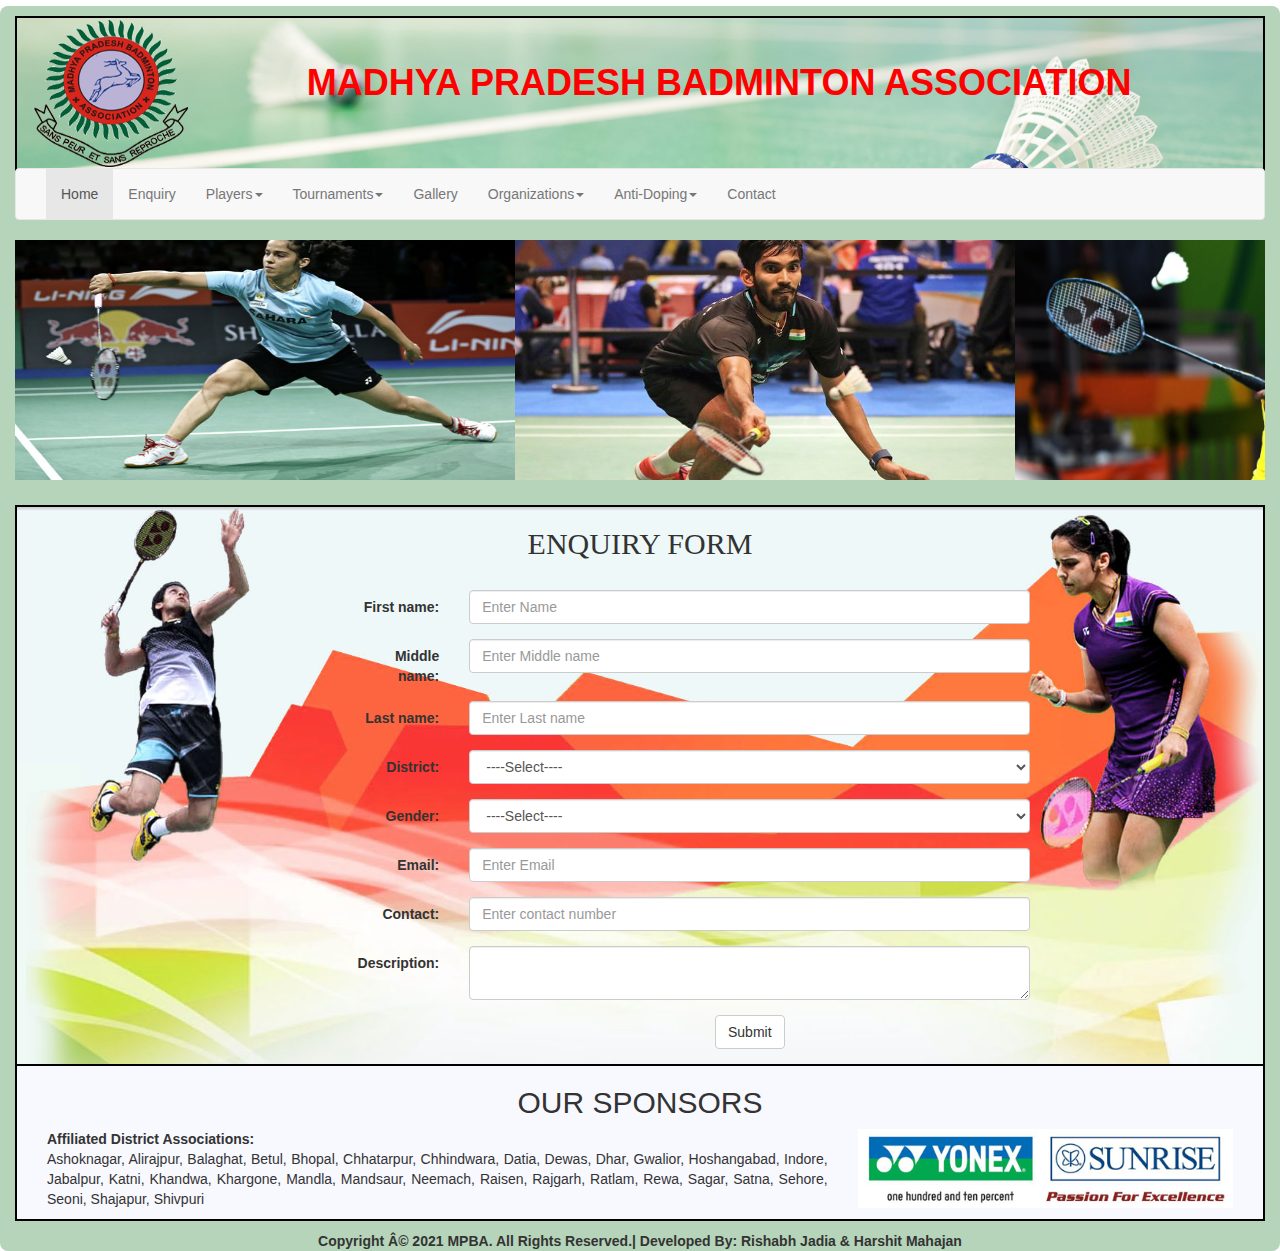
<file: enquiry.html>
<!DOCTYPE html>
<html>

<head>
	<title>The Official MPBA Website</title>

	<link rel="shortcut icon" type="image/png" href="favicon.png" />
	<meta http-equiv="Content-Type" e="text/html;charset=utf-8">
	<!-- <link href="https://fonts.googleapis.com/css?family=Shrikhand" rel="stylesheet"> -->



	<meta name="description"
		content="In MADHYA PRADESH, we have extremely talented badminton players and we have great badminton minds and coaches">
	<meta name="keywords" content="MPBA,mpba,MADHYA PRADESH BADMINTON,Badminton,madhya pradesh badminton">
	<meta name="author" content="Rishabh,Harshit">





	<meta name="viewport" content="width=device-width, initial-scale=1">
	<link rel="stylesheet" type="text/css" href="style.css">

	<link rel="stylesheet" type="text/css" href="ticker.css">
	<link href="http://www.jqueryscript.net/css/jquerysctipttop.css" rel="stylesheet" type="text/css">
	<link rel="stylesheet" type="text/css" href="normalize.css">
	<link rel="stylesheet" href="https://maxcdn.bootstrapcdn.com/bootstrap/3.3.7/css/bootstrap.min.css">
	<script src="https://ajax.googleapis.com/ajax/libs/jquery/3.2.1/jquery.min.js"></script>
	<script src="https://maxcdn.bootstrapcdn.com/bootstrap/3.3.7/js/bootstrap.min.js"></script>
	<script src="jquery.js"></script>
	<!--   <script src="https://ajax.googleapis.com/ajax/libs/jquery/2.1.4/jquery.min.js"></script>  -->
	<script src="ticker.js"></script>
	<script src="myjs.js"></script>


	<!--   <script src = "fittext.js"></script> -->
	<!-- <script type="text/javascript">
	$(document).ready(function(){
		
				$("#mar").hide();

});
</script>  -->
	<style type="text/css">
		.navbar-default {
			background-color: #F8F8F8;
			border-color: #E7E7E7;
		}

		/* Title */
		.navbar-default .navbar-brand {
			color: #777;
		}

		.navbar-default .navbar-brand:hover,
		.navbar-default .navbar-brand:focus {
			color: #5E5E5E;
		}

		/* Link */
		.navbar-default .navbar-nav>li>a {
			color: #777;
		}

		.navbar-default .navbar-nav>li>a:hover,
		.navbar-default .navbar-nav>li>a:focus {
			color: #333;
		}

		.navbar-default .navbar-nav>.active>a,
		.navbar-default .navbar-nav>.active>a:hover,
		.navbar-default .navbar-nav>.active>a:focus {
			color: #555;
			background-color: #E7E7E7;
		}

		.navbar-default .navbar-nav>.open>a,
		.navbar-default .navbar-nav>.open>a:hover,
		.navbar-default .navbar-nav>.open>a:focus {
			color: #555;
			background-color: #D5D5D5;
		}

		/* Caret */
		.navbar-default .navbar-nav>.dropdown>a .caret {
			border-top-color: #777;
			border-bottom-color: #777;
		}

		.navbar-default .navbar-nav>.dropdown>a:hover .caret,
		.navbar-default .navbar-nav>.dropdown>a:focus .caret {
			border-top-color: #333;
			border-bottom-color: #333;
		}

		.navbar-default .navbar-nav>.open>a .caret,
		.navbar-default .navbar-nav>.open>a:hover .caret,
		.navbar-default .navbar-nav>.open>a:focus .caret {
			border-top-color: #555;
			border-bottom-color: #555;
		}

		/* Mobile version */
		.navbar-default .navbar-toggle {
			border-color: #DDD;
		}

		.navbar-default .navbar-toggle:hover,
		.navbar-default .navbar-toggle:focus {
			background-color: #DDD;
		}

		.navbar-default .navbar-toggle .icon-bar {
			background-color: #CCC;
		}

		@media (max-width: 767px) {
			.navbar-default .navbar-nav .open .dropdown-menu>li>a {
				color: #777;
			}

			.navbar-default .navbar-nav .open .dropdown-menu>li>a:hover,
			.navbar-default .navbar-nav .open .dropdown-menu>li>a:focus {
				color: #333;
			}
		}

		.dropdown-submenu {
			position: relative;
		}

		.dropdown-submenu .dropdown-menu {
			top: 0;
			left: 100%;
			margin-top: -1px;
		}
	</style>
</head>

<body>
	<script>
		window.addEventListener('resize', change);


		function change() {


			if (window.innerWidth <= 700) {

				document.getElementById("head").style.fontSize = "15px";
				document.getElementById("slider").style.display = 'none';
				document.getElementById("sponsor").style.width = '350px';
				document.getElementById("logo").style.width = '43%';

				/*document.getElementById("tick").style.display = 'none';
				document.getElementById("mar").style.display = 'block';
				
				*/
			} else {
				document.getElementById("head").style.fontSize = "36px";
				document.getElementById("slider").style.display = 'block';
				document.getElementById("logo").style.width = '13%';
				/*
				document.getElementById("mar").style.display = 'none';
				document.getElementById("tick").style.display = 'block';*/
			}
		}

		$(document).ready(function () {
			change();
			$('.dropdown-submenu a.test').on("click", function (e) {
				/*document.getElementById("sponsor").style.width = '40%';
				document.getElementById("sponsor").style.height = '40%';*/
			});


			$('.dropdown-submenu a.test').on("click", function (e) {
				$(this).next('ul').toggle();
				e.stopPropagation();
				e.preventDefault();
			});

			var temp = true;
			$('#description').on("click", function (e) {
				if (temp) {
					$('#description').val("");
					temp = false;
				}
			});
			$('#myform').submit(function () {
				if ($('#description').val().toString().trim() == "") {
					alert("please enter description!!")
					return false
				} else {
					return true
				}
			});



		});

		/*var do_something = function()
		{
			alert("hi")
			return false
		}*/

	</script>

	<!-- <div class = "col-md-2 back">
	</div> -->
	<div class="col-md-12 margi">
		<div class="wrap margi">
			<div class="header container-fluid">
				<!-- <img  src="images/letterhead_mpba.jpg"> -->
				<img id="logo" src="logo.png">
				<br>
				<h1 id="head" style="color:red;"><b>MADHYA PRADESH BADMINTON ASSOCIATION</b></h1>
			</div>
		</div>

		<nav class="navbar navbar-default">
			<div class="container-fluid">
				<div class="navbar-header">
					<button type="button" class="navbar-toggle" data-toggle="collapse" data-target="#myNavbar">
						<span class="icon-bar"></span>
						<span class="icon-bar"></span>
						<span class="icon-bar"></span>
					</button>
					<!--  <a class="navbar-brand" href="#">WebSiteName</a> -->
				</div>
				<div class="collapse navbar-collapse" id="myNavbar">
					<ul class="nav navbar-nav">
						<li class="active"><a href="index.html">Home</a></li>
						<li><a href="registration.html">Enquiry</a></li>

						<!-- <li class="dropdown">
					<a class="dropdown-toggle expand" data-toggle="dropdown"  href="#">Players<span class="caret"></span></a>
					<ul class="dropdown-menu">
					 <li><a href="http://www.badmintonindia.org/players/bai-player-id/" target="_blank">Players BAI ID(Search Last Name Followed By First Name)</a></li>
			 <li><a href="registration_new1.pdf" target="_blank">BAI players ID Form</a></li>
						<li><a href="http://www.badmintonindia.org/players/bwf-player-id/" target="_blank">Indian Players BWF ID</a></li>
					 
					 <li><a href = "BWF_FORM.pdf"  target="_blank">BWF players ID Form</a></li>
					 <li><a href = "Player_Id_201_Publish.pdf"  target="_blank">State players ID</a></li>
					 <li><a href = "ID_MPBA_Player_ID_Form.pdf"  target="_blank">State Players ID Form</a></li>
					 <li><a href = "mpba_players_id_circular.jpg"  target="_blank">Mpba Players ID Circular</a></li>
					 <li><a href = "Draft_to_State_Associations_on_BAI_ID_to_prevent_Age_Fraud.pdf"  target="_blank">Prevent Age Fraud</a></li>
					</ul>
				</li> -->

						<li class="dropdown">
							<a id="tour" class="dropdown-toggle expand" data-toggle="dropdown" href="#">Players<span
									class="caret"></span></a>
							<ul class="dropdown-menu">
								<li class="dropdown-submenu">
									<a id="ss" class="test" tabindex="-1" href="#">Players Id<span
											class="caret"></span></a>
									<ul id="ssh" class="dropdown-menu" style="padding-top: 5px;margin-top: -6px;">
										<li><a href="http://www.badmintonindia.org/players/bwf-player-id/"
												style="text-decoration: none;" target="_blank">BWF (Search Last Name
												Followed By First Name)</a></li>
										<li><a href="http://www.badmintonindia.org/players/bai-player-id/"
												style="text-decoration: none;" target="_blank">BAI (Search Last Name
												Followed By First Name)</a></li>
										<li><a href="mpba_player_ids.pdf" style="text-decoration: none;"
												target="_blank">MPBA</a></li>
									</ul>
								</li>
								<li class="dropdown-submenu">
									<a id="js" class="test" tabindex="-1" href="#">Players Id Form<span
											class="caret"></span></a>
									<ul id="jsh" class="dropdown-menu" style="padding-top: 5px;margin-top: -6px;">
										<li><a href="BWF_FORM.pdf" style="text-decoration: none;"
												target="_blank">BWF</a></li>
										<li><a href="bai_player_id_form.pdf" style="text-decoration: none;"
												target="_blank">BAI</a></li>
										<li><a href="mpba_player_id_form.pdf" style="text-decoration: none;"
												target="_blank">MPBA</a></li>
									</ul>
								</li>
								<li class="dropdown-submenu">
									<a id="sj" class="test" tabindex="-1" href="#">Guidelines<span
											class="caret"></span></a>
									<ul id="sjh" class="dropdown-menu" style="padding-top: 5px;margin-top: -6px;">
										<li><a href="http://bwfcorporate.com/players/entries/"
												style="text-decoration: none;" target="_blank">BWF</a></li>
										<li><a href="bai_guidelines.pdf" style="text-decoration: none;"
												target="_blank">BAI</a></li>
										<li><a href="mpba_guidelines.pdf" style="text-decoration: none;"
												target="_blank">MPBA</a></li>
									</ul>
								</li>
								<li class="dropdown-submenu">
									<a id="sjj" class="test" tabindex="-1" href="#">Players Ranking 2017<span
											class="caret"></span></a>
									<ul id="sjhj" class="dropdown-menu" style="padding-top: 5px;margin-top: -6px;">
										<li><a href="Ranking_Sub_Junior_2017.pdf" style="text-decoration: none;"
												target="_blank">Sub-Juniors</a></li>
										<li><a href="#" style="text-decoration: none;">Juniors</a></li>
										<li><a href="#" style="text-decoration: none;">Seniors</a></li>
									</ul>
								</li>
							</ul>
						</li>


						<li class="dropdown">
							<a id="tour1" class="dropdown-toggle" data-toggle="dropdown" href="#">Tournaments<span
									class="caret"></span></a>
							<ul class="dropdown-menu">
								<li class="dropdown-submenu">
									<a id="ss1" class="test" tabindex="-1" href="#">Upcoming Tournaments<span
											class="caret"></span></a>
									<ul id="ssh1" class="dropdown-menu" style="padding-top: 5px;margin-top: -6px;">
										<li><a href="http://badmintonindia.org/events/tournaments/international-2018/"
												style="text-decoration: none;" target="_blank">International</a></li>
										<li><a href="http://badmintonindia.org/events/tournaments/domestic-2018/"
												style="text-decoration: none;" target="_blank">National</a></li>
										<li><a href="Circular_draws_bhopal_2018.pdf" style="text-decoration: none;"
												target="_blank">State</a></li>
										<!-- <li class="dropdown-submenu">
									<a class="test" tabindex="-1" href="#">State<span class="caret"></span></a>
									<ul class="dropdown-menu" style="padding-top: 5px;margin-top: -6px;">
									<li><a href="Circular_bhopal_2018.pdf" style="text-decoration: none;" target="_blank">Veterans Cirular Bhopal 2018</a></li>
									<li><a href="Veterans_bhopal_draws.pdf" style="text-decoration: none;" target="_blank">Veterans Draws Bhopal 2018</a></li>
									</ul>

								
								</li> -->
									</ul>
								</li>
								<li class="dropdown-submenu">
									<a id="js1" class="test" tabindex="-1" href="#">Completed Tournaments/Results<span
											class="caret"></span></a>
									<ul id="jsh1" class="dropdown-menu" style="padding-top: 5px;margin-top: -6px;">
										<li><a href="http://bwfbadminton.com/results/3163/gwangju-victor-korea-masters-2017/podium/"
												style="text-decoration: none;" target="_blank">International</a></li>
										<li><a href="http://badmintonindia.org/events/results/2017/"
												style="text-decoration: none;" target="_blank">National</a></li>
										<li class="dropdown-submenu">
											<a href="#" class="test" tabindex="-1">State<span class="caret"></span></a>
											<ul id="jsh2" class="dropdown-menu"
												style="padding-top: 5px;margin-top: -6px;">
												<li><a href="Summary_Result_Chhindwara_2017.pdf"
														target="_blank">Chhindwara (Junior State Championship 2017)</a>
												</li>
												<li><a href="Summary_Result_jabalpur_2017.pdf" target="_blank">Jabalpur
														(57th Inter District and 72th Senior State Championship 2017
														)</a></li>
												<li><a href="Summary_Result_Satna_2017.pdf" target="_blank">Satna
														(Senior State Ranking 2017)</a></li>
												<li><a href="Summary_Result_Katni_2017.pdf" target="_blank">Katni
														(Sub-Junior State Championship 2017)</a></li>
												<li><a href="Summary_Result_Mandla_2017.pdf" target="_blank">Mandla
														(Junior State Ranking 2017)</a></li>
												<li><a href="Summay_Result_Singrauli_2017.pdf" target="_blank">Singrauli
														(1st Sub-Junior State Ranking 2017)</a></li>
												<li><a href="Summary_Result_Gwalior_Sub_Junior 2017.pdf"
														target="_blank">Gwalior (2nd Sub-Junior State Ranking 2017)</a>
												</li>
												<li><a href="#" target="_blank">Bhopal (Veterans State Championship 2017
														)</a></li>
											</ul>
										</li>
									</ul>
								</li>
							</ul>
						</li>

						<!-- <li class="dropdown">
					<a class="dropdown-toggle" data-toggle="dropdown" href="#">Players Ranking<span class="caret"></span></a>
					<ul class="dropdown-menu">
						<li><a href="http://bwfbadminton.com/rankings/" target="_blank">BWF</a></li>
						<li><a href="http://www.badmintonindia.org/players/rankings/senior/		" target="_blank">BAI</a></li>
						<li><a href="#">MPBA</a></li>
						<li><a href="#">Historical Ranking</a></li>			
					</ul>
				</li> -->

						<li><a href="gallery.html">Gallery</a></li>

						<li class="dropdown">
							<a class="dropdown-toggle" data-toggle="dropdown" href="#">Organizations<span
									class="caret"></span></a>
							<ul class="dropdown-menu">
								<!-- <li><a href="executive_members.html">Council</a></li> -->
								<li><a href="organizations.html">Affiliated Organizations</a></li>
								<li><a href="mpba_constitution.pdf" target="_blank">Constitutions</a></li>
								<li><a href="handbook_II_laws_of_badminton_bwf.pdf" target="_blank">Laws Of
										Badminton</a></li>
							</ul>
						</li>


						<li class="dropdown">
							<a class="dropdown-toggle" data-toggle="dropdown" href="#">Anti-Doping<span
									class="caret"></span></a>
							<ul class="dropdown-menu">
								<li><a href="http://www.wada-ama.org/en/" target="_blank">World Anti-doping Agency
										(WADA)</a></li>
								<li><a href="http://www.wada-ama.org/en/Education-Awareness/" target="_blank">WADA
										Education and Awareness</a></li>
								<li><a href="http://www.wada-ama.org/en/ADAMS/" target="_blank">ADAMS and
										Whereabouts</a></li>
								<li><a href="http://www.bwfbadminton.org/page.aspx?id=15524" target="_blank">BWF
										Anti-Doping Regulations</a></li>
							</ul>
						</li>

						<!-- <li class="dropdown">
					<a id = "tour" class="dropdown-toggle" data-toggle="dropdown" href="#">Tournaments<span class="caret"></span></a>
					<ul class="dropdown-menu">
						<li class="dropdown-submenu">
							<a id = "ss"  class="test" tabindex="-1" href="#">Senior State 2017 Jabalpur & Satna<span class="caret"></span></a>
							<ul id = "ssh"class="dropdown-menu" style="padding-top: 5px;margin-top: -6px;">
								<li><a href="Circular_draws_result_jabalpur_2017.pdf" style="text-decoration: none;" target="_blank">Jabalpur Senior State Circular, Draws & Results</a></li>
								<li><a href="Circular_draws_satna_results_2017.pdf" style="text-decoration: none;" target="_blank">Satna Senior State Circular, Draws & Results</a></li>
							</ul>
						</li>
						<li  class="dropdown-submenu">
							<a id = "js"class="test" tabindex="-1" href="#">Junior State 2017 Mandla<span class="caret"></span></a>
							<ul id = "jsh" class="dropdown-menu" style="padding-top: 5px;margin-top: -6px;">
								<li><a href="Circular_draws_Mandla_2017.pdf" style="text-decoration: none;" target="_blank">Mandla Junior State Circular, Draws</a></li>
							</ul>
						</li>	
						<li  class="dropdown-submenu">
							<a id = "sj" class="test" tabindex="-1" href="#">Sub-Junior State 2017 Katni, Singrauli & Gwalior<span class="caret"></span></a>
							<ul id = "sjh" class="dropdown-menu" style="padding-top: 5px;margin-top: -6px;">
								<li><a href="Circular_draws_result_katni_2017.pdf" style="text-decoration: none;" target="_blank">Katni Sub-Junior State Circular, Draws & Results</a></li>
								<li><a href="Circular_draws_Sub_Junior_Singrauli_2017.pdf" style="text-decoration: none;" target="_blank">Singrauli 2nd Sub-Junior State Circular, Draws</a></li>
								<li><a href="Circular_draws_sub_junior_Gwalior_2017.pdf" style="text-decoration: none;" target="_blank">Gwalior 3rd Sub-Junior State Circular</a></li>
							</ul>
						</li>							
					</ul>

				</li> -->

						<li>
							<a href="contact.html">Contact</a>
						</li>
					</ul>
				</div>
			</div>
		</nav>

		<div id="slider">
			<div style="height:300px;margin-bottom: -55px; margin-top: 0px;">
				<div id="outerbox">
					<figure>
						<img src="images/saina1_0.jpg" style="width: 500px;height: 260px;">
						<img src="images/live-badminton-score-759.jpg" style="width:500px;height: 260px">
						<img src="images/39687-fmtmqkylek-1471508235.JPG" style="width: 500px;height: 260px;">
						<img src="images/WhatsApp Image 2017-08-08 at 10.13.02 AM.jpeg"
							style="width: 500px;height: 260px;">
						<img src="images/download.jpg" style="width: 634px;height: 260px;">
						<!-- width="1000px;" height="250px;" style="margin-top: -10px;" -->
					</figure>
				</div>
			</div>
		</div>



		<div class="wrap11 container" style="width:100%;margin-top: 20px;">
			<div class="content11" background>
				<div class="form">
					<h2>ENQUIRY FORM</h2>
				</div>
				<br>

				<form id="myform" method="post" action="http://mpba.herokuapp.com/registerdata"
					class="col-md-offset-3 col-md-7 form-horizontal" onsubmit="return do_something()">
					<div class="form-group">
						<label class="control-label col-sm-2" for="email">First name:</label>
						<div class="col-sm-10">
							<input type="text" required="fname" class="form-control" name="fname" id="fname"
								placeholder="Enter Name">
						</div>
					</div>
					<div class="form-group">
						<label class="control-label col-sm-2" for="pwd">Middle name:</label>
						<div class="col-sm-10">
							<input type="text" class="form-control" name="mname" id="mname"
								placeholder="Enter Middle name">
						</div>
					</div>
					<div class="form-group">
						<label class="control-label col-sm-2" for="pwd">Last name:</label>
						<div class="col-sm-10">
							<input type="text" class="form-control" name="lname" id="lname" required="lname"
								placeholder="Enter Last name">
						</div>
					</div>

					<div class="form-group">
						<label class="control-label col-sm-2" for="pwd">District:</label>
						<div class="col-sm-10">
							<select class="form-control" required="required" name="district" id="district">
								<option selected="selected" value="SELECT">----Select----</option>
								<option value="ALIRAJPUR">Alirajpur</option>
								<option value="ASHOKNAGAR">Ashoknagar</option>
								<option value="BALAGHAT">Balaghat</option>
								<option value="BETUL">Betul</option>
								<option value="BHOPAL">Bhopal</option>
								<option value="CHHINDWARA">Chhindwara</option>
								<option value="DATIA">Datia</option>
								<option value="DEWAS">Dewas</option>
								<option value="DHAR">Dhar</option>
								<option value="GWALIOR">Gwalior</option>
								<option value="HOSHANGABAD">Hoshangabad</option>
								<option value="INDORE">Indore</option>
								<option value="JABALPUR">Jabalpur</option>
								<option value="KATNI">Katni</option>
								<option value="KHANDWA">Khandwa</option>
								<option value="KHARGONE">Khargone</option>
								<option value="MANDLA">Mandla</option>
								<option value="MANDSAUR">Mandsaur</option>
								<option value="NEEMACH">Neemach</option>
								<option value="RAISEN">Raisen</option>
								<option value="RAJGARH">Rajgarh</option>
								<option value="RATLAM">Ratlam</option>
								<option value="Pune">Pune</option>
								<option value="REWA">Rewa</option>
								<option value="SAGAR">Sagar</option>
								<option value="SATNA">Satna</option>
								<option value="SEHORE">Sehore</option>
								<option value="SEONI">Seoni</option>
								<option value="SHAJAPUR">Shajapur</option>
								<option value="SHIVPURI">Shivpuri</option>
								<option value="SINGRAULI">Singrauli</option>
								<option value="UJJAIN">Ujjain</option>
							</select>
						</div>
					</div>


					<div class="form-group">
						<label class="control-label col-sm-2" for="pwd">Gender:</label>
						<div class="col-sm-10">
							<select class="form-control" required="required" name="gender" id="gender">
								<option selected="selected" value="SELECT">----Select----</option>
								<option value="MALE">MALE</option>
								<option value="FEMALE">FEMALE</option>
							</select>
						</div>
					</div>

					<div class="form-group">
						<label class="control-label col-sm-2" for="pwd">Email:</label>
						<div class="col-sm-10">
							<input type="text" class="form-control" name="email" placeholder="Enter Email"
								required="email" pattern="[a-z0-9._%+-]+@[a-z0-9.-]+\.[a-z]{2,3}$" maxlength="35"
								id="email">
						</div>
					</div>


					<div class="form-group">
						<label class="control-label col-sm-2" for="pwd">Contact:</label>
						<div class="col-sm-10">
							<input type="text" class="form-control" placeholder="Enter contact number" id="contact"
								name="contact" required="Contact" pattern="[789][0-9]{9}" maxlength=10>
						</div>
					</div>

					<div class="form-group">
						<label class="control-label col-sm-2" for="pwd">Description:</label>
						<div class="col-sm-10">
							<textarea type="text" class="form-control" id="description" name="description"
								placeholder="Description" multiline="true" required />
							</textarea>
						</div>
					</div>


					<div class="form-group">
						<div align="center" class="col-sm-offset-2 col-sm-10">
							<button type="submit" class="btn btn-default">Submit</button>
						</div>
					</div>
				</form>

				<!-- 
<form class = "row">  
<table class = "col-md-offset-3 col-md-7" style="border-collapse: collapse; border: none;"> 
<tr>
<td>First name </td>
<td><input type="text" name="firstname" required="firstname" style = "border-radius: 8px;"></td>
</tr>
<tr>
 <td>Middle name</td><td><input type="text" name="middlename" required="middlename" style = "border-radius: 8px"></td></tr>
 <tr>
 <td>Last name</td><td><input type="text" name="lastname" required="lastname" style = "border-radius: 8px"></td>
</tr>
<table>
				</form>  -->

			</div>
		</div>



		<div class="wrap21 col-md-12" style="margin-top: -2px;">
			<!-- <div class=""> -->

			<h2 style="text-align: center;">OUR SPONSORS</h2>
			<p class="col-md-8"><b>Affiliated District Associations:</b><br>
				Ashoknagar, Alirajpur, Balaghat, Betul, Bhopal, Chhatarpur, Chhindwara, Datia,
				Dewas, Dhar, Gwalior, Hoshangabad, Indore, Jabalpur, Katni,
				Khandwa, Khargone, Mandla, Mandsaur, Neemach, Raisen, Rajgarh,
				Ratlam, Rewa, Sagar, Satna, Sehore, Seoni, Shajapur, Shivpuri
			</p>
			<img id="sponsor" class=" col-md-4" src="images/bbd-logo.jpg" style="margin: 0px;">
			<br>
		</div>
	</div>

	<!--  <div class="wrap31" style="margin-top: -2px;">
		<div class="footer">Copyright © 2017 MPBA. All rights reserved.&nbsp;|&nbsp;&nbsp;&nbsp;Developed By: Rishabh, Harshit
		</div>
	</div> -->

	<!--   <div class="wrap31 col-md-12" style="margin-top: -2px; background-color: #b6d4ba">
 <b> <div class="footer">Copyright © 2017 MPBA. All Rights Reserved.&nbsp;|&nbsp;&nbsp;&nbsp;Developed By: Rishabh, Harshit</div></b>
</div> -->
	<!-- <br> -->
	<div align="center" style="background-color: #b6d4ba;border-radius: 8px;margin-top: 6px
">
		<b>Copyright © 2021 MPBA. All Rights Reserved.| Developed By: Rishabh Jadia & Harshit Mahajan</b>
	</div>
	<script>
		(function (i, s, o, g, r, a, m) {
			i['GoogleAnalyticsObject'] = r; i[r] = i[r] || function () {
				(i[r].q = i[r].q || []).push(arguments)
			}, i[r].l = 1 * new Date(); a = s.createElement(o),
				m = s.getElementsByTagName(o)[0]; a.async = 1; a.src = g; m.parentNode.insertBefore(a, m)
		})(window, document, 'script', 'https://www.google-analytics.com/analytics.js', 'ga');

		ga('create', 'UA-103651154-1', 'auto');
		ga('send', 'pageview');

	</script>
</body>

</html>
</file>
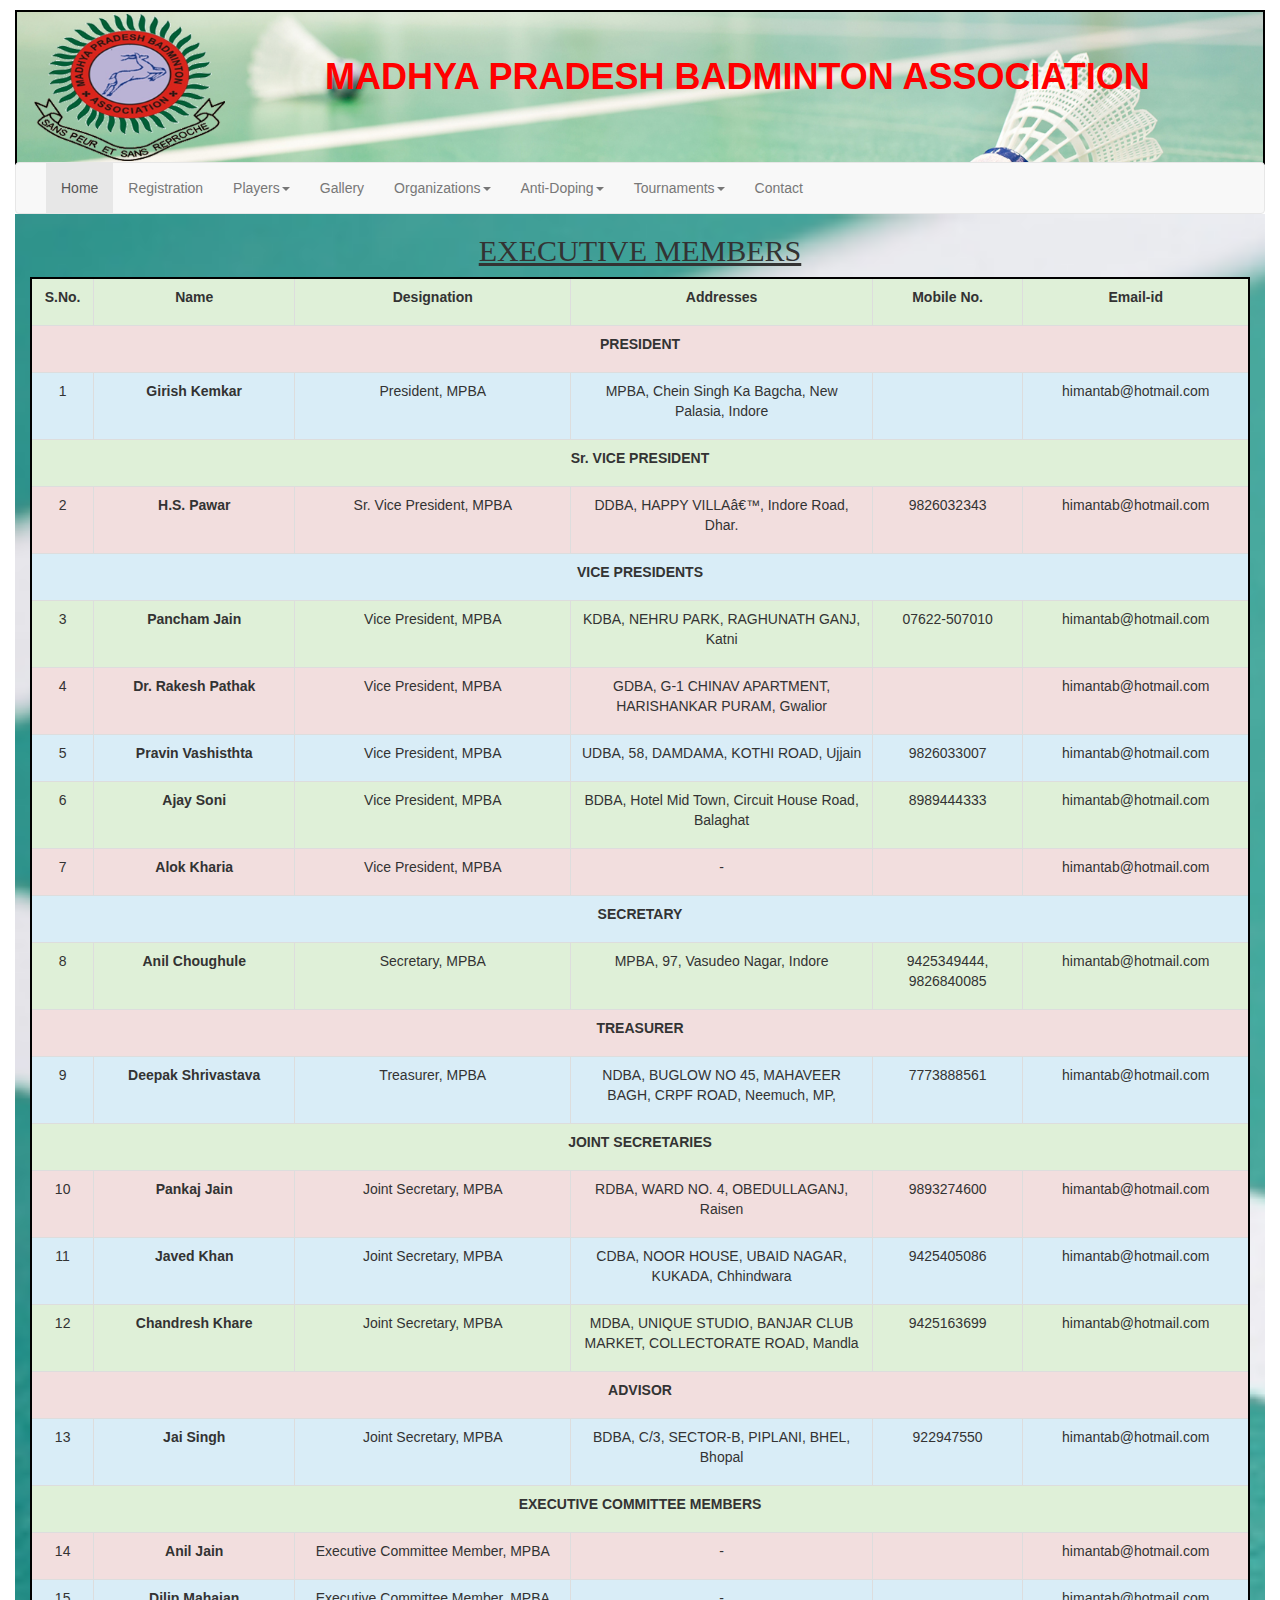
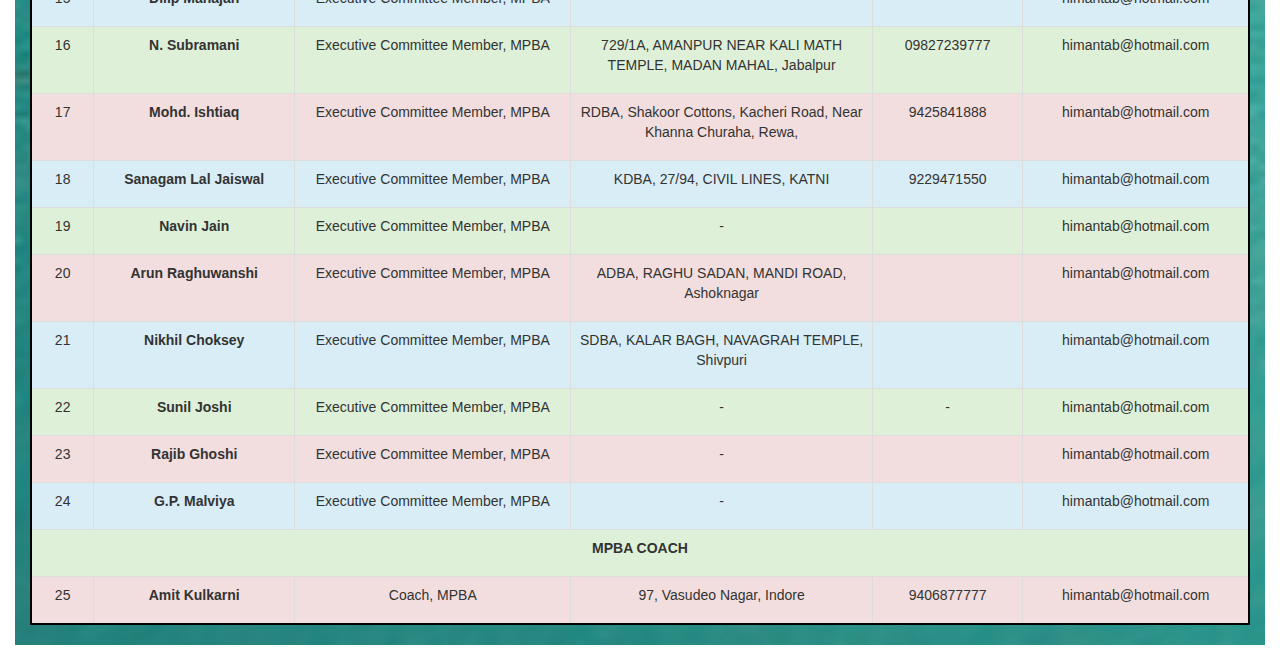
<file: Executive_members.html>
<!DOCTYPE html>
<html>
<head>
	<title>The Official MPBA Website</title>

	<link rel="shortcut icon" type="image/png" href="favicon.png"/>
	<meta http-equiv="Content-Type" e="text/html;charset=utf-8">
	<!-- <link href="https://fonts.googleapis.com/css?family=Shrikhand" rel="stylesheet"> -->



	 <meta name="description" content="In MADHYA PRADESH, we have extremely talented badminton players and we have great badminton minds and coaches">
	<meta name="keywords" content="MPBA,mpba,MADHYA PRADESH BADMINTON,Badminton,madhya pradesh badminton">
	<meta name="author" content="Rishabh,Harshit">
 



	<meta name="viewport" content="width=device-width, initial-scale=1">
	<link rel="stylesheet" type="text/css" href="style.css">
	
<link rel="stylesheet" type="text/css" href="ticker.css">
<link href="http://www.jqueryscript.net/css/jquerysctipttop.css" rel="stylesheet" type="text/css">
	<link rel="stylesheet" type="text/css" href="normalize.css">
		<link rel="stylesheet" href="https://maxcdn.bootstrapcdn.com/bootstrap/3.3.7/css/bootstrap.min.css">
	<script src="https://ajax.googleapis.com/ajax/libs/jquery/3.2.1/jquery.min.js"></script>
	<script src="https://maxcdn.bootstrapcdn.com/bootstrap/3.3.7/js/bootstrap.min.js"></script>
	<script src = "jquery.js"></script>
<!--   <script src="https://ajax.googleapis.com/ajax/libs/jquery/2.1.4/jquery.min.js"></script>  -->
<script src="ticker.js"></script>
<script src="myjs.js"></script>

<!--   <script src = "fittext.js"></script> -->
<!-- <script type="text/javascript">
	$(document).ready(function(){
		
				$("#mar").hide();

});
</script>  -->
<style type="text/css">



	.navbar-default {
		background-color: #F8F8F8;
		border-color: #E7E7E7;
}

/* Title */
.navbar-default .navbar-brand {
		color: #777;
}
.navbar-default .navbar-brand:hover,
.navbar-default .navbar-brand:focus {
		color: #5E5E5E;
}
/* Link */
.navbar-default .navbar-nav > li > a {
		color: #777;
}
.navbar-default .navbar-nav > li > a:hover,
.navbar-default .navbar-nav > li > a:focus {
		color: #333;
}
.navbar-default .navbar-nav > .active > a,
.navbar-default .navbar-nav > .active > a:hover,
.navbar-default .navbar-nav > .active > a:focus {
		color: #555;
		background-color: #E7E7E7;
}
.navbar-default .navbar-nav > .open > a,
.navbar-default .navbar-nav > .open > a:hover,
.navbar-default .navbar-nav > .open > a:focus {
		color: #555;
		background-color: #D5D5D5;
}
/* Caret */
.navbar-default .navbar-nav > .dropdown > a .caret {
		border-top-color: #777;
		border-bottom-color: #777;
}
.navbar-default .navbar-nav > .dropdown > a:hover .caret,
.navbar-default .navbar-nav > .dropdown > a:focus .caret {
		border-top-color: #333;
		border-bottom-color: #333;
}
.navbar-default .navbar-nav > .open > a .caret,
.navbar-default .navbar-nav > .open > a:hover .caret,
.navbar-default .navbar-nav > .open > a:focus .caret {
		border-top-color: #555;
		border-bottom-color: #555;
}
/* Mobile version */
.navbar-default .navbar-toggle {
		border-color: #DDD;
}
.navbar-default .navbar-toggle:hover,
.navbar-default .navbar-toggle:focus {
		background-color: #DDD;
}
.navbar-default .navbar-toggle .icon-bar {
		background-color: #CCC;
}
@media (max-width: 767px) {
		.navbar-default .navbar-nav .open .dropdown-menu > li > a {
				color: #777;
		}
		.navbar-default .navbar-nav .open .dropdown-menu > li > a:hover,
		.navbar-default .navbar-nav .open .dropdown-menu > li > a:focus {
					color: #333;
		}
}
.dropdown-submenu {
		position: relative;
}

.dropdown-submenu .dropdown-menu {
		top: 0;
		left: 100%;
		margin-top: -1px;
}

</style>
</head>
<body>
<script>
window.addEventListener('resize', change);


function change(){


if(window.innerWidth<=700){

document.getElementById("head").style.fontSize = "15px";
document.getElementById("slider").style.display = 'none';
document.getElementById("sponsor").style.width = '350px';
document.getElementById("logo").style.width = '43%';

/*document.getElementById("tick").style.display = 'none';
document.getElementById("mar").style.display = 'block';

*/
}else{
	document.getElementById("head").style.fontSize = "36px";
document.getElementById("slider").style.display = 'block';
document.getElementById("logo").style.width = '13%';
/*
document.getElementById("mar").style.display = 'none';
document.getElementById("tick").style.display = 'block';*/
}
}

$(document).ready(function(){
	 change();



	 if(window.location.toString().indexOf("success") !== -1){
	 	//alert("success")
	 	$('#myModal').modal('toggle');
	 }



/*document.getElementById("sponsor").style.width = '40%';
document.getElementById("sponsor").style.height = '40%';*/
});


$(document).ready(function(){


	$('.dropdown-submenu a.test').on("click", function(e){
		$(this).next('ul').toggle();
		e.stopPropagation();
		e.preventDefault();
	});

});


</script>
  <div class="modal fade" id="myModal" role="dialog">
    <div class="modal-dialog">
    
      <!-- Modal content-->
      <div class="modal-content">
        <div class="modal-header">
          <button type="button" class="close" data-dismiss="modal">&times;</button>
          <h4 class="modal-title">Submit success</h4>
        </div>
        <div class="modal-body">
          <p>Your form has successfully submitted.</p>
        </div>
        <div class="modal-footer">
          <button type="button" class="btn btn-default" data-dismiss="modal">Close</button>
        </div>
      </div>
      
    </div>
  </div>
<div class= "col-md-12 margi">
	<div class="wrap margi" >
		<div class="header container-fluid">
			<img  id = "logo" src="logo.png">
			<br>
				<h1 id="head" style="color:red;">
				<b>MADHYA PRADESH BADMINTON ASSOCIATION</b></h1>
		</div>
	</div>
<nav class="navbar navbar-default">
	<div class="container-fluid">
		<div class="navbar-header">
			<button type="button" class="navbar-toggle" data-toggle="collapse" data-target="#myNavbar">
				<span class="icon-bar"></span>
				<span class="icon-bar"></span>
				<span class="icon-bar"></span>                        
			</button>
		 <!--  <a class="navbar-brand" href="#">WebSiteName</a> -->
		</div>
		<div class="collapse navbar-collapse" id="myNavbar">
			<ul class="nav navbar-nav">
				<li class="active"><a href="index.html">Home</a></li>
				<li><a href="registration.html">Registration</a></li>

				<!-- <li class="dropdown">
					<a class="dropdown-toggle expand" data-toggle="dropdown"  href="#">Players<span class="caret"></span></a>
					<ul class="dropdown-menu">
					 <li><a href="http://www.badmintonindia.org/players/bai-player-id/" target="_blank">Players BAI ID(Search Last Name Followed By First Name)</a></li>
			 <li><a href="registration_new1.pdf" target="_blank">BAI players ID Form</a></li>
						<li><a href="http://www.badmintonindia.org/players/bwf-player-id/" target="_blank">Indian Players BWF ID</a></li>
					 
					 <li><a href = "BWF_FORM.pdf"  target="_blank">BWF players ID Form</a></li>
					 <li><a href = "Player_Id_201_Publish.pdf"  target="_blank">State players ID</a></li>
					 <li><a href = "ID_MPBA_Player_ID_Form.pdf"  target="_blank">State Players ID Form</a></li>
					 <li><a href = "mpba_players_id_circular.jpg"  target="_blank">Mpba Players ID Circular</a></li>
					 <li><a href = "Draft_to_State_Associations_on_BAI_ID_to_prevent_Age_Fraud.pdf"  target="_blank">Prevent Age Fraud</a></li>
					</ul>
				</li> -->

				<li class="dropdown">
					<a class="dropdown-toggle expand" data-toggle="dropdown"  href="#">Players<span class="caret"></span></a>
					<ul class="dropdown-menu">
						<li class="dropdown-submenu">
							<a id = "ss"  class="test" tabindex="-1" href="#">Players Id<span class="caret"></span></a>
							<ul id = "ssh" class="dropdown-menu" style="padding-top: 5px;margin-top: -6px;">
								<li><a href="http://www.badmintonindia.org/players/bwf-player-id/" style="text-decoration: none;" target="_blank">BWF (Search Last Name Followed By First Name)</a></li>
								<li><a href="http://www.badmintonindia.org/players/bai-player-id/" style="text-decoration: none;" target="_blank">BAI (Search Last Name Followed By First Name)</a></li>
								<li><a href="mpba_player_ids.pdf" style="text-decoration: none;" target="_blank">MPBA</a></li>
							</ul>
						</li>
						<li class="dropdown-submenu">
							<a id = "js"  class="test" tabindex="-1" href="#">Players Id Form<span class="caret"></span></a>
							<ul id = "jsh" class="dropdown-menu" style="padding-top: 5px;margin-top: -6px;">
								<li><a href="BWF_FORM.pdf" style="text-decoration: none;" target="_blank">BWF</a></li>
								<li><a href="bai_player_id_form.pdf" style="text-decoration: none;" target="_blank">BAI</a></li>
								<li><a href="mpba_player_id_form.pdf" style="text-decoration: none;" target="_blank">MPBA</a></li>
							</ul>
						</li>
						<li class="dropdown-submenu">
							<a id = "sj"  class="test" tabindex="-1" href="#">Guidelines<span class="caret"></span></a>
							<ul id = "sjh" class="dropdown-menu" style="padding-top: 5px;margin-top: -6px;">
								<li><a href="http://bwfcorporate.com/players/entries/" style="text-decoration: none;" target="_blank">BWF</a></li>
								<li><a href="bai_guidelines.pdf" style="text-decoration: none;" target="_blank">BAI</a></li>
								<li><a href="mpba_guidelines.pdf" style="text-decoration: none;" target="_blank">MPBA</a></li>
							</ul>
						</li>
					</ul>
				</li>

				<!-- <li class="dropdown">
					<a class="dropdown-toggle" data-toggle="dropdown" href="#">Players Ranking<span class="caret"></span></a>
					<ul class="dropdown-menu">
						<li><a href="http://bwfbadminton.com/rankings/" target="_blank">BWF</a></li>
						<li><a href="http://www.badmintonindia.org/players/rankings/senior/		" target="_blank">BAI</a></li>
						<li><a href="#">MPBA</a></li>
						<li><a href="#">Historical Ranking</a></li>			
					</ul>
				</li> -->

				<li><a href="gallery.html">Gallery</a></li>

				<li class="dropdown">
					<a class="dropdown-toggle" data-toggle="dropdown" href="#">Organizations<span class="caret"></span></a>
					<ul class="dropdown-menu">
						<!-- <li><a href="executive_members.html">Council</a></li> -->
						<li><a href="organizations.html">Affiliated Organizations</a></li>
						<li><a href="mpba_constitution.pdf" target="_blank">Constitutions</a></li>
						<li><a href="handbook_II_laws_of_badminton_bwf.pdf" target="_blank">Laws Of Badminton</a></li>						
					</ul>
				</li>


					<li class="dropdown">
					<a class="dropdown-toggle" data-toggle="dropdown" href="#">Anti-Doping<span class="caret"></span></a>
					<ul class="dropdown-menu">
						<li><a href="http://www.wada-ama.org/en/" target="_blank">World Anti-doping Agency (WADA)</a></li>
						<li><a href="http://www.wada-ama.org/en/Education-Awareness/" target="_blank">WADA Education and Awareness</a></li>
						<li><a href="http://www.wada-ama.org/en/ADAMS/" target="_blank">ADAMS and Whereabouts</a></li>
						<li><a href="http://www.bwfbadminton.org/page.aspx?id=15524" target="_blank">BWF Anti-Doping Regulations</a></li>
					</ul>
				</li>

				<li class="dropdown">
					<a id = "tour1" class="dropdown-toggle" data-toggle="dropdown" href="#">Tournaments<span class="caret"></span></a>
					<ul class="dropdown-menu">
						<li class="dropdown-submenu">
							<a id = "ss1"  class="test" tabindex="-1" href="#">Upcoming Tournaments<span class="caret"></span></a>
							<ul id = "ssh1" class="dropdown-menu" style="padding-top: 5px;margin-top: -6px;">
								<li><a href="http://badmintonindia.org/events/tournaments/international-2018/" style="text-decoration: none;" target="_blank">International</a></li>
								<li><a href="http://badmintonindia.org/events/tournaments/domestic-2018/" style="text-decoration: none;" target="_blank">National</a></li>
								<li><a href="Circular_bhopal_2017.pdf" style="text-decoration: none;" target="_blank">State</a></li>
							</ul>
						</li>
						<li class="dropdown-submenu">
							<a id = "js1"  class="test" tabindex="-1" href="#">Completed Tournaments/Results<span class="caret"></span></a>
							<ul id = "jsh1" class="dropdown-menu" style="padding-top: 5px;margin-top: -6px;">
								<li><a href="http://bwfbadminton.com/results/3163/gwangju-victor-korea-masters-2017/podium/" style="text-decoration: none;" target="_blank">International</a></li>
								<li><a href="http://badmintonindia.org/events/results/2017/" style="text-decoration: none;" target="_blank">National</a></li>
								<li><a href="state_result_2017.pdf" style="text-decoration: none;" target="_blank">State</a></li>
							</ul>
						</li>
					</ul>
				</li>

				<!-- <li class="dropdown">
					<a id = "tour" class="dropdown-toggle" data-toggle="dropdown" href="#">Tournaments<span class="caret"></span></a>
					<ul class="dropdown-menu">
						<li class="dropdown-submenu">
							<a id = "ss"  class="test" tabindex="-1" href="#">Senior State 2017 Jabalpur & Satna<span class="caret"></span></a>
							<ul id = "ssh"class="dropdown-menu" style="padding-top: 5px;margin-top: -6px;">
								<li><a href="Circular_draws_result_jabalpur_2017.pdf" style="text-decoration: none;" target="_blank">Jabalpur Senior State Circular, Draws & Results</a></li>
								<li><a href="Circular_draws_satna_results_2017.pdf" style="text-decoration: none;" target="_blank">Satna Senior State Circular, Draws & Results</a></li>
							</ul>
						</li>
						<li  class="dropdown-submenu">
							<a id = "js"class="test" tabindex="-1" href="#">Junior State 2017 Mandla<span class="caret"></span></a>
							<ul id = "jsh" class="dropdown-menu" style="padding-top: 5px;margin-top: -6px;">
								<li><a href="Circular_draws_Mandla_2017.pdf" style="text-decoration: none;" target="_blank">Mandla Junior State Circular, Draws</a></li>
							</ul>
						</li>	
						<li  class="dropdown-submenu">
							<a id = "sj" class="test" tabindex="-1" href="#">Sub-Junior State 2017 Katni, Singrauli & Gwalior<span class="caret"></span></a>
							<ul id = "sjh" class="dropdown-menu" style="padding-top: 5px;margin-top: -6px;">
								<li><a href="Circular_draws_result_katni_2017.pdf" style="text-decoration: none;" target="_blank">Katni Sub-Junior State Circular, Draws & Results</a></li>
								<li><a href="Circular_draws_Sub_Junior_Singrauli_2017.pdf" style="text-decoration: none;" target="_blank">Singrauli 2nd Sub-Junior State Circular, Draws</a></li>
								<li><a href="Circular_draws_sub_junior_Gwalior_2017.pdf" style="text-decoration: none;" target="_blank">Gwalior 3rd Sub-Junior State Circular</a></li>
							</ul>
						</li>							
					</ul>

				</li> -->

				<li>
					<a href="contact.html">Contact</a>
				</li>
			</ul>
		</div>
	</div>
</nav>

<div class="container-fluid w" style="
    margin-top: -20px;">
  <h2 style="text-align:center;text-decoration: underline;font-family: fantasy;">EXECUTIVE MEMBERS</h2>     
  <div class="table-responsive">          
   <table class="table table-hover table-bordered" style="border:2px solid black; text-align:center;">
	<tbody>
		<tr class="success">
			<td width="5%" style="text-align: center;"><p><strong>S.No.</strong></p></td>
			<td width="2%" style="text-align: center;"><p><strong>Name</strong></p></td>
			<td width="5%" style="text-align: center;"><p><strong>Designation</strong></p></td>
			<td width="10%" style="text-align: center;"><p><strong>Addresses</strong></p></td>
			<td width="1%" style="text-align: center;"><p><strong>Mobile No.</strong></p></td>
			<td width="3%" style="text-align: center;"><p><strong>Email-id</strong></p></td>
		</tr>
		<tr class="danger">
			<td colspan="7" width="100%"><p><strong>PRESIDENT</strong></p></td>
		</tr>
		<tr class="info">
			<td width="5%" style="text-align: center;"><p>1</p></td>
			<td width="16%" style="text-align: center;"><p><strong>Girish Kemkar</strong></p></td>
			<td width="22%" style="text-align: center;"><p>President, MPBA </p></td>
			<td width="24%" style="text-align: center;"><p>MPBA, Chein Singh Ka Bagcha,
			New Palasia, Indore</p></td>
			<td width="12%" style="text-align: center;"><p></p></td>
			<td width="18%" style="text-align: center;"><p>himantab@hotmail.com</p></td>
		</tr>

		<tr class="success">
			<td colspan="7" width="100%"><p><strong>Sr. VICE PRESIDENT</strong></p></td>
		</tr>
		<tr class="danger">
			<td width="5%" style="text-align: center;"><p>2</p></td>
			<td width="16%" style="text-align: center;"><p><strong>H.S. Pawar</strong></p></td>
			<td width="22%" style="text-align: center;"><p>Sr. Vice President, MPBA</p></td>
			<td width="24%" style="text-align: center;"><p>DDBA, HAPPY VILLA’, Indore Road, Dhar.</p></td>
			<td width="12%" style="text-align: center;">9826032343<p></p></td>
			<td width="18%" style="text-align: center;"><p>himantab@hotmail.com</p></td>
		</tr>
			<tr class="info">
			<td colspan="7" width="100%"><p><strong>VICE PRESIDENTS</strong></p></td>
		</tr>
		<tr class="success">
			<td width="5%" style="text-align: center;"><p>3</p></td>
			<td width="16%" style="text-align: center;"><p><strong>Pancham Jain</strong></p></td>
			<td width="22%" style="text-align: center;"><p>Vice President, MPBA </p></td>
			<td width="24%" style="text-align: center;"><p>KDBA, NEHRU PARK, RAGHUNATH GANJ, Katni</p></td>
			<td width="12%" style="text-align: center;"><p>07622-507010</p></td>
			<td width="18%" style="text-align: center;"><p>himantab@hotmail.com</p></td>
		</tr>


		<tr class="danger">
			<td width="5%" style="text-align: center;"><p>4</p></td>
			<td width="16%" style="text-align: center;"><p><strong>Dr. Rakesh Pathak</strong></p></td>
			<td width="22%" style="text-align: center;"><p>Vice President, MPBA</p></td>
			<td width="24%" style="text-align: center;"><p>GDBA, G-1 CHINAV APARTMENT,
HARISHANKAR PURAM, Gwalior</p></td>
			<td width="12%" style="text-align: center;"><p></p></td>
			<td width="18%" style="text-align: center;"><p>himantab@hotmail.com</p></td>
		</tr>

		<tr class="info">
			<td width="5%" style="text-align: center;"><p>5</p></td>
			<td width="16%" style="text-align: center;"><p><strong>Pravin Vashisthta</strong></p></td>
			<td width="22%" style="text-align: center;"><p>Vice President, MPBA</p></td>
			<td width="24%" style="text-align: center;"><p>UDBA, 58, DAMDAMA, KOTHI ROAD, Ujjain</p></td>
			<td width="12%" style="text-align: center;"><p>9826033007</p></td>
			<td width="18%" style="text-align: center;"><p>himantab@hotmail.com</p></td>
		</tr>

		<tr class="success">
			<td width="5%" style="text-align: center;"><p>6</p></td>
			<td width="16%" style="text-align: center;"><p><strong>Ajay Soni</strong></p></td>
			<td width="22%" style="text-align: center;"><p>Vice President, MPBA</p></td>
			<td width="24%" style="text-align: center;"><p>BDBA, Hotel Mid Town, Circuit House Road, Balaghat</p></td>
			<td width="12%" style="text-align: center;"><p>8989444333</p></td>
			<td width="18%" style="text-align: center;"><p>himantab@hotmail.com</p></td>
		</tr>

		<tr class="danger">
			<td width="5%" style="text-align: center;"><p>7</p></td>
			<td width="16%" style="text-align: center;"><p><strong>Alok Kharia</strong></p></td>
			<td width="22%" style="text-align: center;"><p>Vice President, MPBA </p></td>
			<td width="24%" style="text-align: center;"><p>-</p></td>
			<td width="12%" style="text-align: center;"><p></p></td>
			<td width="18%" style="text-align: center;"><p>himantab@hotmail.com</p></td>
		</tr>


		<tr class="info">
			<td colspan="7" width="100%"><p><strong>SECRETARY</strong></p></td>
		</tr>
		<tr class="success">
			<td width="5%" style="text-align: center;"><p>8</p></td>
			<td width="16%" style="text-align: center;"><p><strong>Anil Choughule</strong></p></td>
			<td width="22%" style="text-align: center;"><p>Secretary, MPBA </p></td>
			<td width="24%" style="text-align: center;"><p>MPBA, 97, Vasudeo Nagar, Indore</p></td>
			<td width="12%" style="text-align: center;"><p>9425349444, 9826840085</p></td>
			<td width="18%" style="text-align: center;"><p>himantab@hotmail.com</p></td>
		</tr>



		<tr class="danger">
			<td colspan="7" width="100%"><p><strong>TREASURER</strong></p></td>
		</tr>
		<tr class="info">
			<td width="5%" style="text-align: center;"><p>9</p></td>
			<td width="16%" style="text-align: center;"><p><strong>Deepak Shrivastava</strong></p></td>
			<td width="22%" style="text-align: center;"><p>Treasurer, MPBA </p></td>
			<td width="24%" style="text-align: center;"><p>NDBA, BUGLOW NO 45, MAHAVEER BAGH, CRPF ROAD, Neemuch, MP,</p></td>
			<td width="12%" style="text-align: center;"><p>7773888561</p></td>
			<td width="18%" style="text-align: center;"><p>himantab@hotmail.com</p></td>
		</tr>
		<tr class="success">
			<td colspan="7" width="100%"><p><strong>JOINT SECRETARIES</strong></p></td>
		</tr>
		<tr class="danger">
			<td width="5%" style="text-align: center;"><p>10</p></td>
			<td width="16%" style="text-align: center;"><p><strong>Pankaj Jain</strong></p></td>
			<td width="22%" style="text-align: center;"><p>Joint Secretary, MPBA </p></td>
			<td width="24%" style="text-align: center;"><p>RDBA, WARD NO. 4, OBEDULLAGANJ, Raisen</p></td>
			<td width="12%" style="text-align: center;"><p>9893274600</p></td>
			<td width="18%" style="text-align: center;"><p>himantab@hotmail.com</p></td>
		</tr>

		<tr class="info">
			<td width="5%" style="text-align: center;"><p>11</p></td>
			<td width="16%" style="text-align: center;"><p><strong>Javed Khan</strong></p></td>
			<td width="22%" style="text-align: center;"><p>Joint Secretary, MPBA </p></td>
			<td width="24%" style="text-align: center;"><p>CDBA, NOOR HOUSE, UBAID NAGAR, KUKADA, Chhindwara</p></td>
			<td width="12%" style="text-align: center;"><p>9425405086</p></td>
			<td width="18%" style="text-align: center;"><p>himantab@hotmail.com</p></td>
		</tr>

		<tr class="success">
			<td width="5%" style="text-align: center;"><p>12</p></td>
			<td width="16%" style="text-align: center;"><p><strong>Chandresh Khare</strong></p></td>
			<td width="22%" style="text-align: center;"><p>Joint Secretary, MPBA </p></td>
			<td width="24%" style="text-align: center;"><p>MDBA, UNIQUE STUDIO, BANJAR CLUB MARKET, COLLECTORATE ROAD, Mandla</p></td>
			<td width="12%" style="text-align: center;"><p>9425163699</p></td>
			<td width="18%" style="text-align: center;"><p>himantab@hotmail.com</p></td>
		</tr>


		<tr class="danger">
			<td colspan="7" width="100%"><p><strong>ADVISOR</strong></p></td>
		</tr>
		<tr class="info">
			<td width="5%" style="text-align: center;"><p>13</p></td>
			<td width="16%" style="text-align: center;"><p><strong>Jai Singh</strong></p></td>
			<td width="22%" style="text-align: center;"><p>Joint Secretary, MPBA </p></td>
			<td width="24%" style="text-align: center;"><p>BDBA, C/3, SECTOR-B, PIPLANI, BHEL, Bhopal</p></td>
			<td width="12%" style="text-align: center;"><p>922947550</p></td>
			<td width="18%" style="text-align: center;"><p>himantab@hotmail.com</p></td>
		</tr>
		<tr class="success">
			<td colspan="7" width="100%"><p><strong>EXECUTIVE COMMITTEE MEMBERS</strong></p></td>
		</tr>
		<tr class="danger">
			<td width="5%" style="text-align: center;"><p>14</p></td>
			<td width="16%" style="text-align: center;"><p><strong>Anil Jain</strong></p></td>
			<td width="22%" style="text-align: center;"><p>Executive Committee Member, MPBA</p></td>
			<td width="24%" style="text-align: center;"><p>-</p></td>
			<td width="12%" style="text-align: center;"><p></p></td>
			<td width="18%" style="text-align: center;"><p>himantab@hotmail.com</p></td>
		</tr>

		<tr class="info">
			<td width="5%" style="text-align: center;"><p>15</p></td>
			<td width="16%" style="text-align: center;"><p><strong>Dilip Mahajan</strong></p></td>
			<td width="22%" style="text-align: center;"><p>Executive Committee Member, MPBA</p></td>
			<td width="24%" style="text-align: center;"><p>-</p></td>
			<td width="12%" style="text-align: center;"><p></p></td>
			<td width="18%" style="text-align: center;"><p>himantab@hotmail.com</p></td>
		</tr>

		<tr class="success">
			<td width="5%" style="text-align: center;"><p>16</p></td>
			<td width="16%" style="text-align: center;"><p><strong>N. Subramani</strong></p></td>
			<td width="22%" style="text-align: center;"><p>Executive Committee Member, MPBA</p></td>
			<td width="24%" style="text-align: center;"><p>729/1A, AMANPUR NEAR KALI MATH TEMPLE, MADAN MAHAL, Jabalpur</p></td>
			<td width="12%" style="text-align: center;"><p>09827239777</p></td>
			<td width="18%" style="text-align: center;"><p>himantab@hotmail.com</p></td>
		</tr>

		<tr class="danger">
			<td width="5%" style="text-align: center;"><p>17</p></td>
			<td width="16%" style="text-align: center;"><p><strong>Mohd. Ishtiaq</strong></p></td>
			<td width="22%" style="text-align: center;"><p>Executive Committee Member, MPBA</p></td>
			<td width="24%" style="text-align: center;"><p>RDBA, Shakoor Cottons, Kacheri Road, Near Khanna Churaha, Rewa,</p></td>
			<td width="12%" style="text-align: center;"><p>9425841888</p></td>
			<td width="18%" style="text-align: center;"><p>himantab@hotmail.com</p></td>
		</tr>

		<tr class="info">
			<td width="5%" style="text-align: center;"><p>18</p></td>
			<td width="16%" style="text-align: center;"><p><strong>Sanagam Lal Jaiswal</strong></p></td>
			<td width="22%" style="text-align: center;"><p>Executive Committee Member, MPBA</p></td>
			<td width="24%" style="text-align: center;"><p>KDBA, 27/94, CIVIL LINES, KATNI</p></td>
			<td width="12%" style="text-align: center;"><p>9229471550</p></td>
			<td width="18%" style="text-align: center;"><p>himantab@hotmail.com</p></td>
		</tr>

		<tr class="success">
			<td width="5%" style="text-align: center;"><p>19</p></td>
			<td width="16%" style="text-align: center;"><p><strong>Navin Jain</strong></p></td>
			<td width="22%" style="text-align: center;"><p>Executive Committee Member, MPBA</p></td>
			<td width="24%" style="text-align: center;"><p>-</p></td>
			<td width="12%" style="text-align: center;"><p></p></td>
			<td width="18%" style="text-align: center;"><p>himantab@hotmail.com</p></td>
		</tr>

		<tr class="danger">
			<td width="5%" style="text-align: center;"><p>20</p></td>
			<td width="16%" style="text-align: center;"><p><strong>Arun Raghuwanshi</strong></p></td>
			<td width="22%" style="text-align: center;"><p>Executive Committee Member, MPBA</p></td>
			<td width="24%" style="text-align: center;"><p>ADBA, RAGHU SADAN, MANDI ROAD,
Ashoknagar</p></td>
			<td width="12%" style="text-align: center;"><p></p></td>
			<td width="18%" style="text-align: center;"><p>himantab@hotmail.com</p></td>
		</tr>

		<tr class="info">
			<td width="5%" style="text-align: center;"><p>21</p></td>
			<td width="16%" style="text-align: center;"><p><strong>Nikhil Choksey</strong></p></td>
			<td width="22%" style="text-align: center;"><p>Executive Committee Member, MPBA</p></td>
			<td width="24%" style="text-align: center;"><p>SDBA, KALAR BAGH, NAVAGRAH TEMPLE, Shivpuri</p></td>
			<td width="12%" style="text-align: center;"><p></p></td>
			<td width="18%" style="text-align: center;"><p>himantab@hotmail.com</p></td>
		</tr>

		<tr class="success">
			<td width="5%" style="text-align: center;"><p>22</p></td>
			<td width="16%" style="text-align: center;"><p><strong>Sunil Joshi</strong></p></td>
			<td width="22%" style="text-align: center;"><p>Executive Committee Member, MPBA</p></td>
			<td width="24%" style="text-align: center;"><p>-</p></td>
			<td width="12%" style="text-align: center;"><p>-</p></td>
			<td width="18%" style="text-align: center;"><p>himantab@hotmail.com</p></td>
		</tr>

		<tr class="danger">
			<td width="5%" style="text-align: center;"><p>23</p></td>
			<td width="16%" style="text-align: center;"><p><strong>Rajib Ghoshi</strong></p></td>
			<td width="22%" style="text-align: center;"><p>Executive Committee Member, MPBA</p></td>
			<td width="24%" style="text-align: center;"><p>-</p></td>
			<td width="12%" style="text-align: center;"><p></p></td>
			<td width="18%" style="text-align: center;"><p>himantab@hotmail.com</p></td>
		</tr>
		
		<tr class="info">
			<td width="5%" style="text-align: center;"><p>24</p></td>
			<td width="16%" style="text-align: center;"><p><strong>G.P. Malviya</strong></p></td>
			<td width="22%" style="text-align: center;"><p>Executive Committee Member, MPBA</p></td>
			<td width="24%" style="text-align: center;"><p>-</p></td>
			<td width="12%" style="text-align: center;"><p></p></td>
			<td width="18%" style="text-align: center;"><p>himantab@hotmail.com</p></td>
		</tr>

		<tr class="success">
			<td colspan="7" width="100%"><p><strong>MPBA COACH</strong></p></td>
		</tr>
		<tr class="danger">
			<td width="5%" style="text-align: center;"><p>25</p></td>
			<td width="16%" style="text-align: center;"><p><strong>Amit Kulkarni</strong></p></td>
			<td width="22%" style="text-align: center;"><p>Coach, MPBA</p></td>
			<td width="24%" style="text-align: center;"><p>97, Vasudeo Nagar, Indore</p></td>
			<td width="12%" style="text-align: center;"><p>9406877777</p></td>
			<td width="18%" style="text-align: center;"><p>himantab@hotmail.com</p></td>
		</tr>		
	</tbody>
  </table>
</div>
</div>
	<script>
		  (function(i,s,o,g,r,a,m){i['GoogleAnalyticsObject']=r;i[r]=i[r]||function(){
		  (i[r].q=i[r].q||[]).push(arguments)},i[r].l=1*new Date();a=s.createElement(o),
		  m=s.getElementsByTagName(o)[0];a.async=1;a.src=g;m.parentNode.insertBefore(a,m)
		  })(window,document,'script','https://www.google-analytics.com/analytics.js','ga');

		  ga('create', 'UA-103651154-1', 'auto');
		  ga('send', 'pageview');

	</script>
</body>
</html>
</file>
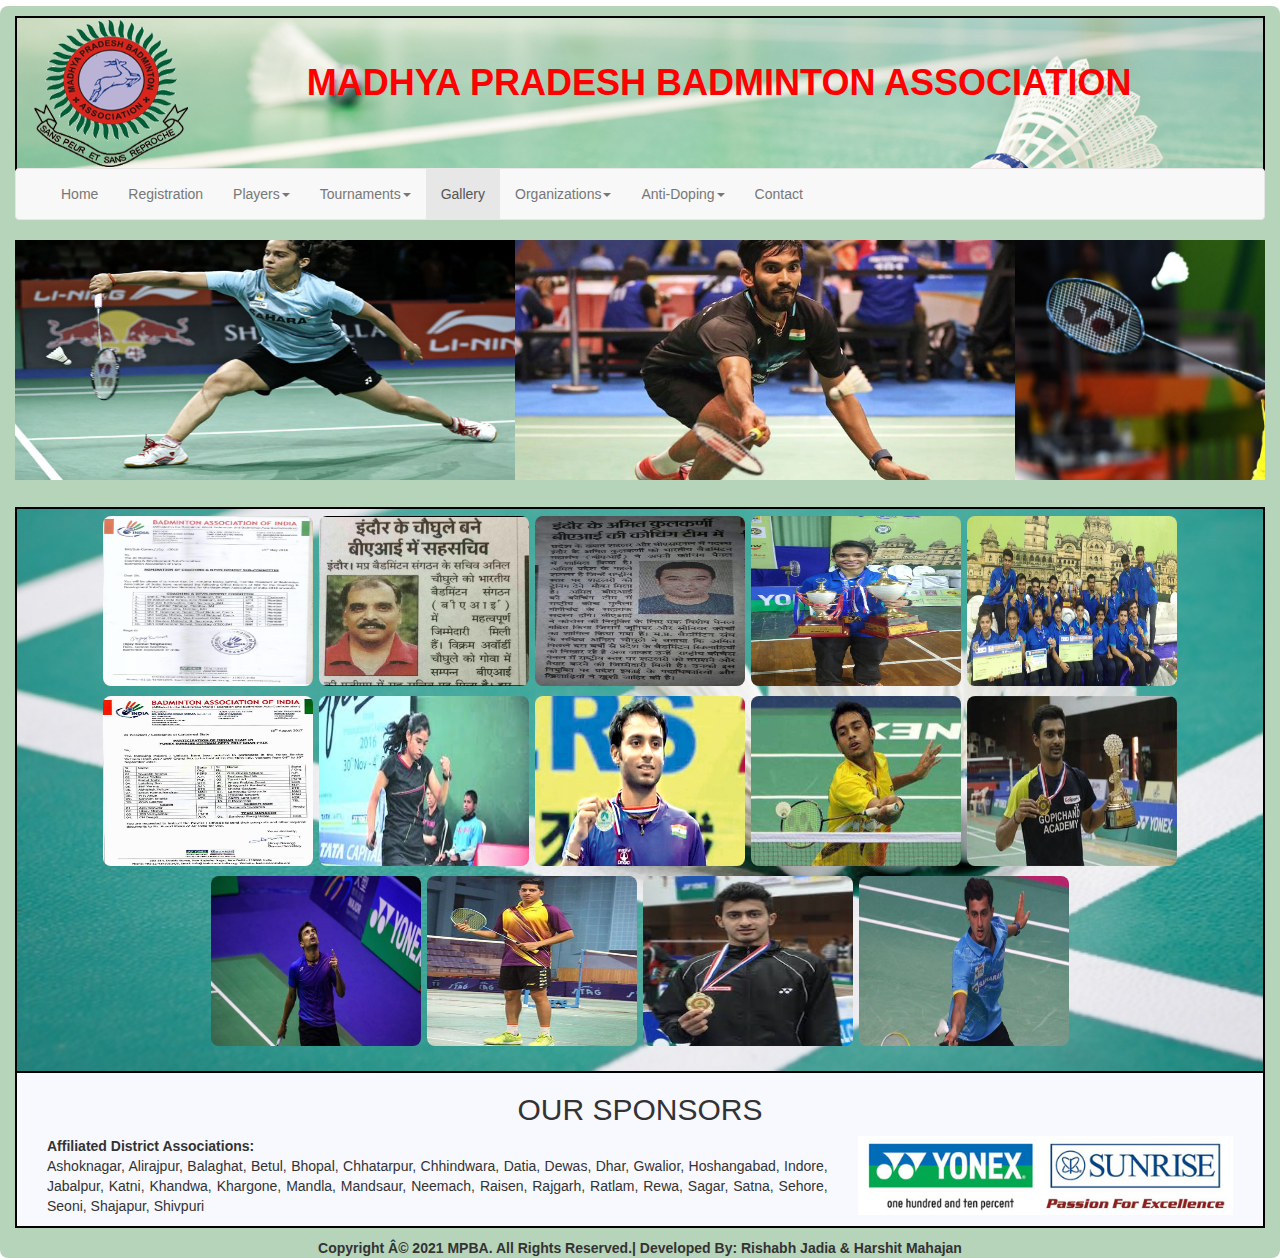
<file: gallery.html>
<!DOCTYPE html>
<html>

<head>
	<title>The Official MPBA Website</title>

	<link rel="shortcut icon" type="image/png" href="favicon.png" />
	<meta http-equiv="Content-Type" e="text/html;charset=utf-8">
	<!-- <link href="https://fonts.googleapis.com/css?family=Shrikhand" rel="stylesheet"> -->



	<meta name="description"
		content="In MADHYA PRADESH, we have extremely talented badminton players and we have great badminton minds and coaches">
	<meta name="keywords" content="MPBA,mpba,MADHYA PRADESH BADMINTON,Badminton,madhya pradesh badminton">
	<meta name="author" content="Rishabh,Harshit">





	<meta name="viewport" content="width=device-width, initial-scale=1">
	<link rel="stylesheet" type="text/css" href="style.css">

	<link rel="stylesheet" type="text/css" href="ticker.css">
	<link href="http://www.jqueryscript.net/css/jquerysctipttop.css" rel="stylesheet" type="text/css">
	<link rel="stylesheet" type="text/css" href="normalize.css">
	<link rel="stylesheet" href="https://maxcdn.bootstrapcdn.com/bootstrap/3.3.7/css/bootstrap.min.css">
	<script src="https://ajax.googleapis.com/ajax/libs/jquery/3.2.1/jquery.min.js"></script>
	<script src="https://maxcdn.bootstrapcdn.com/bootstrap/3.3.7/js/bootstrap.min.js"></script>
	<script src="jquery.js"></script>
	<!--   <script src="https://ajax.googleapis.com/ajax/libs/jquery/2.1.4/jquery.min.js"></script>  -->
	<script src="ticker.js"></script>
	<script src="myjs.js"></script>


	<!--   <script src = "fittext.js"></script> -->
	<!-- <script type="text/javascript">
	$(document).ready(function(){
		
				$("#mar").hide();

});
</script>  -->
	<style type="text/css">
		.navbar-default {
			background-color: #F8F8F8;
			border-color: #E7E7E7;
		}

		/* Title */
		.navbar-default .navbar-brand {
			color: #777;
		}

		.navbar-default .navbar-brand:hover,
		.navbar-default .navbar-brand:focus {
			color: #5E5E5E;
		}

		/* Link */
		.navbar-default .navbar-nav>li>a {
			color: #777;
		}

		.navbar-default .navbar-nav>li>a:hover,
		.navbar-default .navbar-nav>li>a:focus {
			color: #333;
		}

		.navbar-default .navbar-nav>.active>a,
		.navbar-default .navbar-nav>.active>a:hover,
		.navbar-default .navbar-nav>.active>a:focus {
			color: #555;
			background-color: #E7E7E7;
		}

		.navbar-default .navbar-nav>.open>a,
		.navbar-default .navbar-nav>.open>a:hover,
		.navbar-default .navbar-nav>.open>a:focus {
			color: #555;
			background-color: #D5D5D5;
		}

		/* Caret */
		.navbar-default .navbar-nav>.dropdown>a .caret {
			border-top-color: #777;
			border-bottom-color: #777;
		}

		.navbar-default .navbar-nav>.dropdown>a:hover .caret,
		.navbar-default .navbar-nav>.dropdown>a:focus .caret {
			border-top-color: #333;
			border-bottom-color: #333;
		}

		.navbar-default .navbar-nav>.open>a .caret,
		.navbar-default .navbar-nav>.open>a:hover .caret,
		.navbar-default .navbar-nav>.open>a:focus .caret {
			border-top-color: #555;
			border-bottom-color: #555;
		}

		/* Mobile version */
		.navbar-default .navbar-toggle {
			border-color: #DDD;
		}

		.navbar-default .navbar-toggle:hover,
		.navbar-default .navbar-toggle:focus {
			background-color: #DDD;
		}

		.navbar-default .navbar-toggle .icon-bar {
			background-color: #CCC;
		}

		@media (max-width: 767px) {
			.navbar-default .navbar-nav .open .dropdown-menu>li>a {
				color: #777;
			}

			.navbar-default .navbar-nav .open .dropdown-menu>li>a:hover,
			.navbar-default .navbar-nav .open .dropdown-menu>li>a:focus {
				color: #333;
			}
		}

		.dropdown-submenu {
			position: relative;
		}

		.dropdown-submenu .dropdown-menu {
			top: 0;
			left: 100%;
			margin-top: -1px;
		}
	</style>
</head>

<body>

	<script>
		window.addEventListener('resize', change);


		function change() {


			if (window.innerWidth <= 700) {

				document.getElementById("head").style.fontSize = "15px";
				document.getElementById("slider").style.display = 'none';
				document.getElementById("sponsor").style.width = '350px';
				document.getElementById("logo").style.width = '43%';

				/*document.getElementById("tick").style.display = 'none';
				document.getElementById("mar").style.display = 'block';
				
				*/
			} else {
				document.getElementById("head").style.fontSize = "36px";
				document.getElementById("slider").style.display = 'block';
				document.getElementById("logo").style.width = '13%';
				/*
				document.getElementById("mar").style.display = 'none';
				document.getElementById("tick").style.display = 'block';*/
			}
		}

		$(document).ready(function () {
			change();
			/*document.getElementById("sponsor").style.width = '40%';
			document.getElementById("sponsor").style.height = '40%';*/
		});

		$(document).ready(function () {
			$('.dropdown-submenu a.test').on("click", function (e) {
				$(this).next('ul').toggle();
				e.stopPropagation();
				e.preventDefault();
			});
		});


	</script>

	<!-- <div class = "col-md-2 back">
	</div> -->
	<div class="col-md-12 margi">
		<div class="wrap margi">
			<div class="header container-fluid">
				<!-- <img  src="images/letterhead_mpba.jpg"> -->
				<img id="logo" src="logo.png">
				<br>
				<h1 id="head" style="color:red;">
					<b>MADHYA PRADESH BADMINTON ASSOCIATION</b>
				</h1>
			</div>
		</div>

		<nav class="navbar navbar-default">
			<div class="container-fluid">
				<div class="navbar-header">
					<button type="button" class="navbar-toggle" data-toggle="collapse" data-target="#myNavbar">
						<span class="icon-bar"></span>
						<span class="icon-bar"></span>
						<span class="icon-bar"></span>
					</button>
					<!--  <a class="navbar-brand" href="#">WebSiteName</a> -->
				</div>
				<div class="collapse navbar-collapse" id="myNavbar">
					<ul class="nav navbar-nav">
						<li><a href="index.html">Home</a></li>
						<li><a href="registration.html">Registration</a></li>

						<!-- <li class="dropdown">
					<a class="dropdown-toggle expand" data-toggle="dropdown"  href="#">Players<span class="caret"></span></a>
					<ul class="dropdown-menu">
					 <li><a href="http://www.badmintonindia.org/players/bai-player-id/" target="_blank">Players BAI ID(Search Last Name Followed By First Name)</a></li>
			 <li><a href="registration_new1.pdf" target="_blank">BAI players ID Form</a></li>
						<li><a href="http://www.badmintonindia.org/players/bwf-player-id/" target="_blank">Indian Players BWF ID</a></li>
					 
					 <li><a href = "BWF_FORM.pdf"  target="_blank">BWF players ID Form</a></li>
					 <li><a href = "Player_Id_201_Publish.pdf"  target="_blank">State players ID</a></li>
					 <li><a href = "ID_MPBA_Player_ID_Form.pdf"  target="_blank">State Players ID Form</a></li>
					 <li><a href = "mpba_players_id_circular.jpg"  target="_blank">Mpba Players ID Circular</a></li>
					 <li><a href = "Draft_to_State_Associations_on_BAI_ID_to_prevent_Age_Fraud.pdf"  target="_blank">Prevent Age Fraud</a></li>
					</ul>
				</li> -->

						<li class="dropdown">
							<a id="tour" class="dropdown-toggle expand" data-toggle="dropdown" href="#">Players<span
									class="caret"></span></a>
							<ul class="dropdown-menu">
								<li class="dropdown-submenu">
									<a id="ss" class="test" tabindex="-1" href="#">Players Id<span
											class="caret"></span></a>
									<ul id="ssh" class="dropdown-menu" style="padding-top: 5px;margin-top: -6px;">
										<li><a href="http://www.badmintonindia.org/players/bwf-player-id/"
												style="text-decoration: none;" target="_blank">BWF (Search Last Name
												Followed By First Name)</a></li>
										<li><a href="http://www.badmintonindia.org/players/bai-player-id/"
												style="text-decoration: none;" target="_blank">BAI (Search Last Name
												Followed By First Name)</a></li>
										<li><a href="mpba_player_ids.pdf" style="text-decoration: none;"
												target="_blank">MPBA(Updated till 15 Jan 2023)</a></li>
									</ul>
								</li>
								<li class="dropdown-submenu">
									<a id="js" class="test" tabindex="-1" href="#">Players Id Form<span
											class="caret"></span></a>
									<ul id="jsh" class="dropdown-menu" style="padding-top: 5px;margin-top: -6px;">
										<li><a href="BWF_FORM.pdf" style="text-decoration: none;"
												target="_blank">BWF</a></li>
										<li><a href="bai_player_id_form.pdf" style="text-decoration: none;"
												target="_blank">BAI</a></li>
										<li><a href="mpba_player_id_form.pdf" style="text-decoration: none;"
												target="_blank">MPBA</a></li>
									</ul>
								</li>
								<li class="dropdown-submenu">
									<a id="sj" class="test" tabindex="-1" href="#">Guidelines<span
											class="caret"></span></a>
									<ul id="sjh" class="dropdown-menu" style="padding-top: 5px;margin-top: -6px;">
										<li><a href="http://bwfcorporate.com/players/entries/"
												style="text-decoration: none;" target="_blank">BWF</a></li>
										<li><a href="bai_guidelines.pdf" style="text-decoration: none;"
												target="_blank">BAI</a></li>
										<li><a href="mpba_guidelines.pdf" style="text-decoration: none;"
												target="_blank">MPBA</a></li>
									</ul>
								</li>
								<li class="dropdown-submenu">
									<a id="sjj" class="test" tabindex="-1" href="#">Players Ranking<span
											class="caret"></span></a>
									<ul id="sjhj" class="dropdown-menu" style="padding-top: 5px;margin-top: -6px;">
										<li><a href="Ranking_Sub_Junior_sep_2022.pdf" style="text-decoration: none;"
												target="_blank">Sub-Juniors 2022</a></li>
										<li><a href="Ranking_Junior_updated_july_2022.pdf" style="text-decoration: none;"
												target="_blank">Juniors 2022</a></li>
										<li><a href="Ranking_Senior_21_mar_2020.pdf" style="text-decoration: none;"
												target="_blank">Seniors 2020</a></li>
									</ul>
								</li>
							</ul>
						</li>


						<li class="dropdown">
							<a id="tour1" class="dropdown-toggle" data-toggle="dropdown" href="#">Tournaments<span
									class="caret"></span></a>
							<ul class="dropdown-menu">
								<li class="dropdown-submenu">
									<a id="ss1" class="test" tabindex="-1" href="#">Upcoming Tournaments<span
											class="caret"></span></a>
									<ul id="ssh1" class="dropdown-menu" style="padding-top: 5px;margin-top: -6px;">
										<li><a href="http://badmintonindia.org/events/tournaments/international-2018/"
												style="text-decoration: none;" target="_blank">International</a></li>
										<li><a href="http://badmintonindia.org/events/tournaments/domestic-2018/"
												style="text-decoration: none;" target="_blank">National</a></li>
										<li class="dropdown-submenu">
											<a class="test" tabindex="-1">State<span class="caret"></span></a>
											<ul id="ssh2" class="dropdown-menu"
												style="padding-top: 5px;margin-top: -6px;">
												<li>
													<a href="Circular_Senior_Rewa_2023.pdf" style="text-decoration: none;" target="_blank">Circular Senior Rewa 2023
													</a>
												</li>
												<li>
													<a href="Circular_Senior_indore_2022.pdf" style="text-decoration: none;" target="_blank">Circular Senior Indore 2022
													</a>
												</li>
												<li>
													<a href="circular_bhopal_sub_junior_2022.pdf" style="text-decoration: none;" target="_blank">Circular Junior Indore 2022
													</a>
													<a href="circular_bhopal_junior_2022_rehab..pdf" style="text-decoration: none;" target="_blank">Circular Junior Bhopal 2022
													</a>
													<!-- <a href="Circular_Junior_Mandla_2022.pdf" style="text-decoration: none;" target="_blank">Circular Junior Mandla 2022
													</a> -->
												</li>
												<li>
													<a href="circular_sub_junior_U13_15_2022.pdf" style="text-decoration: none;" target="_blank">Circular Sub-Junior Indore 2022
													</a>
												</li>
												<li><a href="revised_mp_state_umpire_circular_2019.pdf"
														style="text-decoration: none;" target="_blank">State Umpire Exam
														Bhopal 2019</a></li>
												<!-- result not uploaded yet -->
												<!-- <li><a href="revised_circular_bhopal_sub_junior_2019.pdf" style="text-decoration: none;" target="_blank">Circular Sub Junior Bhopal 2019</a></li>
										<li><a href="Circular_Senior_Indore_2019.pdf" style="text-decoration: none;" target="_blank">Circular Senior Indore 2019</a></li>
										<li><a href="Circular_Junior_Singrauli_2019.pdf" style="text-decoration: none;" target="_blank">Circular Junior Singrauli 2019</a></li>
 -->
												<!-- <li><a href="M&Q_Dewas_sub_junior_2019.pdf" style="text-decoration: none;" target="_blank">M&Q Dewas 2019</a></li> -->
												<!-- <li><a href="Circular_Sub_Junior_Dewas_2019.pdf" style="text-decoration: none;" target="_blank">Circular Sub-Junior Dewas 2019</a></li> -->
												<!-- <li><a href="players_selected_for_senior_national_guwahati_2019.jpg" style="text-decoration: none;" target="_blank">Circular and Selected Players for Senior Nationals Guwahati 2019</a></li>
										<li><a href="players_selected_for_junior_national_guwahati_2019.jpg" style="text-decoration: none;" target="_blank">Circular and Selected Players for Junior Nationals Guwahati 2019</a></li> -->
												<li><a href="Important_Note.pdf" style="text-decoration: none;"
														target="_blank">Dhar Tournament Notice 2018</a></li>
												<li><a href="Circular_junior_dhar_2018.pdf"
														style="text-decoration: none;" target="_blank">Circular Junior
														Dhar 2018</a></li>
											</ul>
										</li>
									</ul>
								</li>
								<li class="dropdown-submenu">
									<a id="js1" class="test" tabindex="-1" href="#">Completed Tournaments/Results<span
											class="caret"></span></a>
									<ul id="jsh1" class="dropdown-menu" style="padding-top: 5px;margin-top: -6px;">
										<li><a href="http://bwfbadminton.com/calendar/2018/completed/"
												style="text-decoration: none;" target="_blank">International</a></li>
										<li><a href="http://badmintonindia.org/events/results/2017/"
												style="text-decoration: none;" target="_blank">National</a></li>
										<li class="dropdown-submenu">
											<a href="#" class="test" tabindex="-1">State<span class="caret"></span></a>
											<ul id="jsh2" class="dropdown-menu"
												style="padding-top: 5px;margin-top: -6px;">
												<li><a href="summary_Result_bhopal_sub_junior_2022_1.pdf" style="text-decoration: none;" target="_blank">Bhopal (Sub Junior State Championship 2022)</a></li>
												<li><a href="summary_Result_indore_junior_2021.pdf" style="text-decoration: none;" target="_blank">Indore (Junior State Championship 2021)</a></li>
												<li><a href="summary_Result_katni_junior_2019.pdf" style="text-decoration: none;" target="_blank">Katni (Sub-Junior State Championship 2019)</a></li>
												<li><a href="Summary_Result_Dewas_2019.pdf"
														style="text-decoration: none;" target="_blank">Dewas (Sub Junior
														State Championship 2019)</a></li>
												<li><a href="#" style="text-decoration: none;"
														target="_blank">Chhindwara (Veteran State Championship 2018)</a>
												</li>
												<li><a href="Summary_Result_Mandsaur_2018.pdf" target="_blank">Mandsaur
														(3rd Sub Junior State Championship 2018)</a></li>
												<li><a href="Summary_Result_Narsinghpur_2018.pdf"
														target="_blank">Narsinghpur (Junior State Championship 2018)</a>
												</li>
												<li><a href="Summary_Result_Gwalior_Sub_junior_2018.pdf"
														target="_blank">Gwalior (2nd Sub Junior State Championship
														2018)</a></li>
												<li><a href="Summary_Result_Bhopal_Senior_2018.pdf"
														target="_blank">Bhopal (Senior State Championship 2018)</a></li>
												<li><a href="Summary_Result_Indore_Sub_Junior_2018.pdf"
														target="_blank">Indore (Sub-Junior State Championship 2018)</a>
												</li>
												<li><a href="Summary_Result_Bhopal_Veterans_2018.pdf"
														target="_blank">Bhopal (Veterans State Championship 2018)</a>
												</li>
												<li><a href="Summary_Result_Chhindwara_Junior_2017.pdf"
														target="_blank">Chhindwara (Junior State Championship 2017)</a>
												</li>
												<li><a href="Summary_Result_Jabalpur_Senior_2017.pdf"
														target="_blank">Jabalpur (Senior State Championship 2017 )</a>
												</li>
												<li><a href="Summary_Result_Satna_Senior_2017.pdf" target="_blank">Satna
														(Senior State Ranking 2017)</a></li>
												<li><a href="Summary_Result_Katni_Sub_Junior_2017.pdf"
														target="_blank">Katni (Sub-Junior State Championship 2017)</a>
												</li>
												<li><a href="Summary_Result_Mandla_Junior_2017.pdf"
														target="_blank">Mandla (Junior State Ranking 2017)</a></li>
												<li><a href="Summay_Result_Singrauli_Sub_Junior_2017.pdf"
														target="_blank">Singrauli (1st Sub-Junior State Ranking
														2017)</a></li>
												<li><a href="Summary_Result_Gwalior_Sub_Junior_2017.pdf"
														target="_blank">Gwalior (2nd Sub-Junior State Ranking 2017)</a>
												</li>
												<li><a href="#" target="_blank">Bhopal (Veterans State Championship 2017
														)</a></li>
											</ul>
										</li>
									</ul>
								</li>
								<li class="dropdown-submenu">
									<a id="js2" href="mpba_calendar_22_23.pdf" target="_blank">Tournaments
										Calendar 2022-2023</a>
								</li>
								<!-- <li class="dropdown-submenu">
									<a id="js2" href="mpba_calendar_ 20-07-2019.pdf" target="_blank">Tournaments
										Calendar 2019</a>
								</li>-->
							</ul>
						</li>

						<!-- <li class="dropdown">
					<a class="dropdown-toggle" data-toggle="dropdown" href="#">Players Ranking<span class="caret"></span></a>
					<ul class="dropdown-menu">
						<li><a href="http://bwfbadminton.com/rankings/" target="_blank">BWF</a></li>
						<li><a href="http://www.badmintonindia.org/players/rankings/senior/		" target="_blank">BAI</a></li>
						<li><a href="#">MPBA</a></li>
						<li><a href="#">Historical Ranking</a></li>			
					</ul>
				</li> -->

						<li class="active"><a href="gallery.html">Gallery</a></li>

						<li class="dropdown">
							<a class="dropdown-toggle" data-toggle="dropdown" href="#">Organizations<span
									class="caret"></span></a>
							<ul class="dropdown-menu">
								<!-- <li><a href="executive_members.html">Council</a></li> -->
								<li><a href="organizations.html">Affiliated Organizations</a></li>
								<li><a href="mpba_constitution.pdf" target="_blank">Constitutions</a></li>
								<li><a href="handbook_II_laws_of_badminton_bwf.pdf" target="_blank">Laws Of
										Badminton</a></li>
							</ul>
						</li>


						<li class="dropdown">
							<a class="dropdown-toggle" data-toggle="dropdown" href="#">Anti-Doping<span
									class="caret"></span></a>
							<ul class="dropdown-menu">
								<li><a href="http://www.wada-ama.org/en/" target="_blank">World Anti-doping Agency
										(WADA)</a></li>
								<li><a href="http://www.wada-ama.org/en/Education-Awareness/" target="_blank">WADA
										Education and Awareness</a></li>
								<li><a href="http://www.wada-ama.org/en/ADAMS/" target="_blank">ADAMS and
										Whereabouts</a></li>
								<li><a href="http://www.bwfbadminton.org/page.aspx?id=15524" target="_blank">BWF
										Anti-Doping Regulations</a></li>
							</ul>
						</li>

						<li>
							<a href="contact.html">Contact</a>
						</li>
					</ul>
				</div>
			</div>
		</nav>

		<div id="slider">
			<div style="height:300px;margin-bottom: -55px; margin-top: 0px;">
				<div id="outerbox">
					<figure>

						<img src="images/saina1_0.jpg" style="width: 500px;height: 260px;">
						<img src="images/live-badminton-score-759.jpg" style="width:500px;height: 260px">
						<img src="images/39687-fmtmqkylek-1471508235.JPG" style="width: 500px;height: 260px;">
						<img src="images/WhatsApp Image 2017-08-08 at 10.13.02 AM.jpeg"
							style="width: 500px;height: 260px;">
						<img src="images/download.jpg" style="width: 634px;height: 260px;">
						<!-- width="1000px;" height="250px;" style="margin-top: -10px;" -->
					</figure>
				</div>
			</div>
		</div>

		<!-- <div id="pageone" data-role="main" class="ui-content">
		
		<a href="#myPopup" data-rel="popup" data-position-to="window">
		<img src="skaret.jpg" alt="Skaret View" style="width:200px;"></a>

		<div data-role="popup" id="myPopup">
			
			<a href="#pageone" data-rel="back" class="ui-btn ui-corner-all ui-shadow ui-btn-a ui-icon-delete ui-btn-icon-notext ui-btn-right">Close</a><img src="skaret.jpg" style="width:800px;height:400px;" alt="Skaret View">
		</div>
 -->

		<div class="wrap1" style="overflow: auto;top:22px;width: 100%">
			<div class="content1">
				<div class="image">
					<div class="image11" style="display:flow-root;">
						<!-- <ul> -->
						<!-- <a href="images/mp_coach.jpeg"><img  src="images/mp_coach.jpeg" width="210" height="170" style="margin-top: 10px;border-radius: 8px;"></a> -->
						<a href="images/BAI_Coaching_committee.jpeg"><img src="images/BAI_Coaching_committee.jpeg"
								width="210" height="170" style="margin-top: 10px;border-radius: 8px;"></a>

						<a href="images/joint_secretary_india.png"><img src="images/joint_secretary_india.png"
								width="210" height="170" style="margin-top: 10px;border-radius: 8px;"></a>

						<a href="images/mp_coach.jpeg"><img src="images/mp_coach.jpeg" width="210" height="170"
								style="margin-top: 10px;border-radius: 8px;"></a>

						<a href="images/shriyanshi.jpeg"><img src="images/shriyanshi.jpeg" width="210" height="170"
								style="margin-top: 10px;border-radius: 8px;"></a>

						<a href="images/west_zone_winner.jpeg"><img src="images/west_zone_winner.jpeg" width="210"
								height="170" style="margin-top: 10px;border-radius: 8px;"></a>

						<a href="images/Vietnam_ Palyer _List.jpg"><img src="images/Vietnam_ Palyer _List.jpg"
								width="210" height="170" style="margin-top: 10px;border-radius: 8px;"></a>

						<a href="images/index.jpg"><img src="images/index.jpg" width="210" height="170"
								style="margin-top: 10px;border-radius: 8px;"></a>

						<a href="images/17Sourabh-Verma-l.jpg"><img src="images/17Sourabh-Verma-l.jpg" width="210"
								height="170" style="margin-top: 10px;border-radius: 8px;"></a>
						<a href="images/SourabhVerma-FB.jpg"><img src="images/SourabhVerma-FB.jpg" width="210"
								height="170" style="margin-top: 10px;border-radius: 8px;"></a>
						<a href="images/51887942.jpg"><img src="images/51887942.jpg" width="210" height="170"
								style="margin-top: 10px;border-radius: 8px;"></a>
						<a href="images/sameer-verma-1480240789-800.jpg"><img
								src="images/sameer-verma-1480240789-800.jpg" width="210" height="170"
								style="margin-top: 10px;border-radius: 8px;"></a>

						<a href="images/Pratul Joshi.jpg"><img src="images/Pratul Joshi.jpg" width="210" height="170"
								style="margin-top: 10px;border-radius: 8px;"></a>
						<a href="images/download (2).jpg"><img src="images/download (2).jpg" width="210" height="170"
								style="margin-top: 10px;border-radius: 8px;"></a>
						<a href="images/_1d7379dc-13e0-11e7-a5d6-c47fceabb9c0.jpg"><img
								src="images/_1d7379dc-13e0-11e7-a5d6-c47fceabb9c0.jpg" width="210" height="170"
								style="margin-top: 10px;border-radius: 8px;"></a>
					</div>
				</div>
			</div>
		</div>

		<div class="wrap21 col-md-12">
			<!-- <div class=""> -->
			<h2 style="text-align: center;">OUR SPONSORS</h2>
			<p class="col-md-8"><b>Affiliated District Associations:</b><br>
				Ashoknagar, Alirajpur, Balaghat, Betul, Bhopal, Chhatarpur, Chhindwara, Datia, Dewas, Dhar, Gwalior,
				Hoshangabad, Indore, Jabalpur, Katni,
				Khandwa, Khargone, Mandla, Mandsaur, Neemach, Raisen, Rajgarh,
				Ratlam, Rewa, Sagar, Satna, Sehore, Seoni, Shajapur, Shivpuri
			</p>
			<img id="sponsor" class="col-md-4" src="images/bbd-logo.jpg" style="margin: 0px;">
			<br>
		</div>
	</div>

	<!--  <div class="wrap31" style="margin-top: -2px;">
		<div class="footer">Copyright © 2017 MPBA. All rights reserved.&nbsp;|&nbsp;&nbsp;&nbsp;Developed By: Rishabh, Harshit
		</div>
	</div> -->

	<!--   <div class="wrap31 col-md-12" style="margin-top: -2px; background-color: #b6d4ba">
 <b> <div class="footer">Copyright © 2017 MPBA. All Rights Reserved.&nbsp;|&nbsp;&nbsp;&nbsp;Developed By: Rishabh, Harshit</div></b>
</div> -->
	<!-- <br> -->
	<div align="center" style="background-color: #b6d4ba;border-radius: 8px;margin-top: 6px
">
		<b>Copyright © 2021 MPBA. All Rights Reserved.| Developed By: Rishabh Jadia & Harshit Mahajan</b>
	</div>
	<script>
		(function (i, s, o, g, r, a, m) {
			i['GoogleAnalyticsObject'] = r; i[r] = i[r] || function () {
				(i[r].q = i[r].q || []).push(arguments)
			}, i[r].l = 1 * new Date(); a = s.createElement(o),
				m = s.getElementsByTagName(o)[0]; a.async = 1; a.src = g; m.parentNode.insertBefore(a, m)
		})(window, document, 'script', 'https://www.google-analytics.com/analytics.js', 'ga');

		ga('create', 'UA-103651154-1', 'auto');
		ga('send', 'pageview');

	</script>
</body>

</html>
</file>
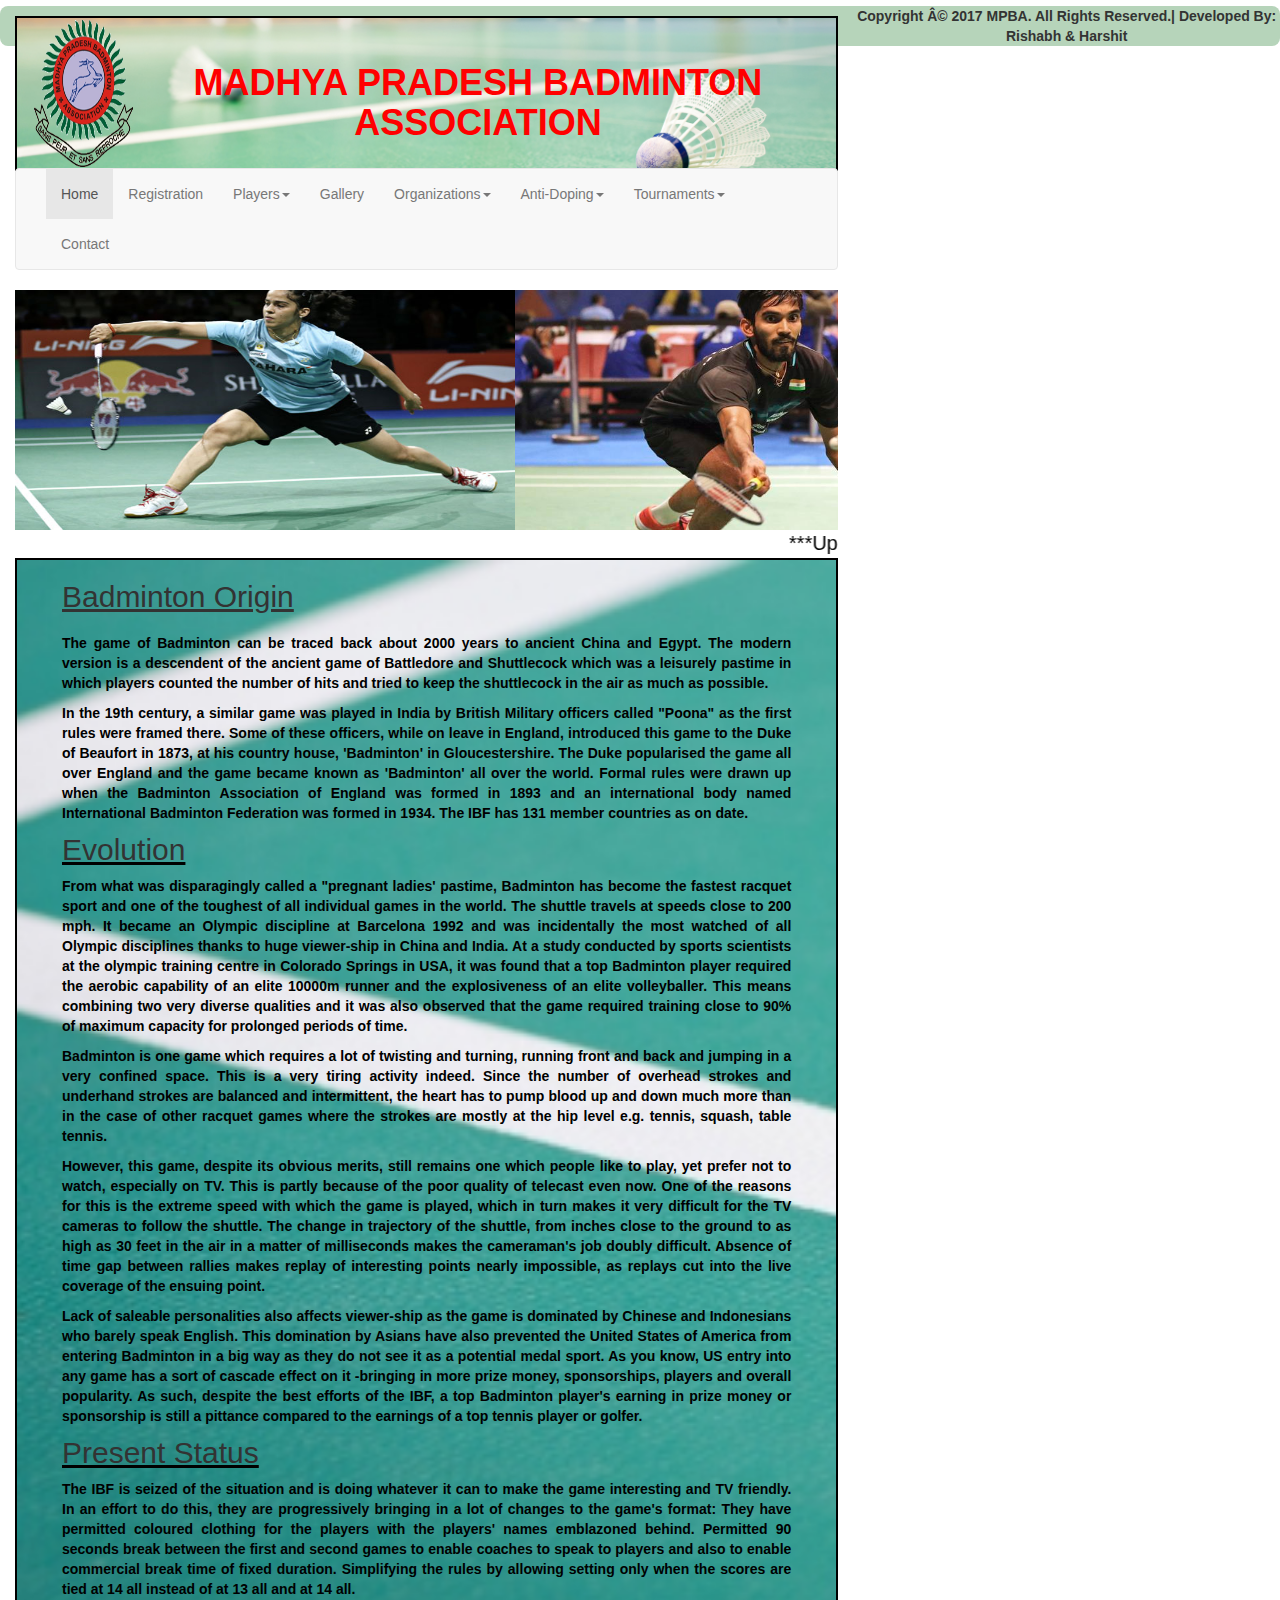
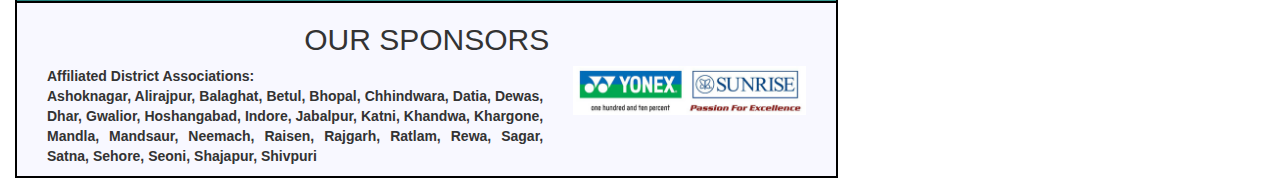
<file: home1_demo.html>
<!DOCTYPE html>
<html>
<head>
	<title>MPBA</title>

		<link rel="shortcut icon" type="image/png" href="favicon.png"/>
	<meta http-equiv="Content-Type" e="text/html;charset=utf-8">
	<!-- <link href="https://fonts.googleapis.com/css?family=Shrikhand" rel="stylesheet"> -->



	 <meta name="description" content="In MADHYA PRADESH, we have extremely talented badminton players and we have great badminton minds and coaches">
	<meta name="keywords" content="MPBA,mpba,MADHYA PRADESH BADMINTON,Badminton,madhya pradesh badminton">
	<meta name="author" content="Rishabh,Harshit">
 



	<meta name="viewport" content="width=device-width, initial-scale=1">
	<link rel="stylesheet" type="text/css" href="style.css">
	
<link rel="stylesheet" type="text/css" href="ticker.css">
<link href="http://www.jqueryscript.net/css/jquerysctipttop.css" rel="stylesheet" type="text/css">
	<link rel="stylesheet" type="text/css" href="normalize.css">
		<link rel="stylesheet" href="https://maxcdn.bootstrapcdn.com/bootstrap/3.3.7/css/bootstrap.min.css">
	<script src="https://ajax.googleapis.com/ajax/libs/jquery/3.2.1/jquery.min.js"></script>
	<script src="https://maxcdn.bootstrapcdn.com/bootstrap/3.3.7/js/bootstrap.min.js"></script>
	<script src = "jquery.js"></script>
<!--   <script src="https://ajax.googleapis.com/ajax/libs/jquery/2.1.4/jquery.min.js"></script>  -->
<script src="ticker.js"></script>
<script src="myjs.js"></script>
<style type="text/css">



	.navbar-default {
		background-color: #F8F8F8;
		border-color: #E7E7E7;
}

/* Title */
.navbar-default .navbar-brand {
		color: #777;
}
.navbar-default .navbar-brand:hover,
.navbar-default .navbar-brand:focus {
		color: #5E5E5E;
}
/* Link */
.navbar-default .navbar-nav > li > a {
		color: #777;
}
.navbar-default .navbar-nav > li > a:hover,
.navbar-default .navbar-nav > li > a:focus {
		color: #333;
}
.navbar-default .navbar-nav > .active > a,
.navbar-default .navbar-nav > .active > a:hover,
.navbar-default .navbar-nav > .active > a:focus {
		color: #555;
		background-color: #E7E7E7;
}
.navbar-default .navbar-nav > .open > a,
.navbar-default .navbar-nav > .open > a:hover,
.navbar-default .navbar-nav > .open > a:focus {
		color: #555;
		background-color: #D5D5D5;
}
/* Caret */
.navbar-default .navbar-nav > .dropdown > a .caret {
		border-top-color: #777;
		border-bottom-color: #777;
}
.navbar-default .navbar-nav > .dropdown > a:hover .caret,
.navbar-default .navbar-nav > .dropdown > a:focus .caret {
		border-top-color: #333;
		border-bottom-color: #333;
}
.navbar-default .navbar-nav > .open > a .caret,
.navbar-default .navbar-nav > .open > a:hover .caret,
.navbar-default .navbar-nav > .open > a:focus .caret {
		border-top-color: #555;
		border-bottom-color: #555;
}
/* Mobile version */
.navbar-default .navbar-toggle {
		border-color: #DDD;
}
.navbar-default .navbar-toggle:hover,
.navbar-default .navbar-toggle:focus {
		background-color: #DDD;
}
.navbar-default .navbar-toggle .icon-bar {
		background-color: #CCC;
}
@media (max-width: 767px) {
		.navbar-default .navbar-nav .open .dropdown-menu > li > a {
				color: #777;
		}
		.navbar-default .navbar-nav .open .dropdown-menu > li > a:hover,
		.navbar-default .navbar-nav .open .dropdown-menu > li > a:focus {
					color: #333;
		}
}
.dropdown-submenu {
		position: relative;
}

.dropdown-submenu .dropdown-menu {
		top: 0;
		left: 100%;
		margin-top: -1px;
}

</style>
</head>
<body>
<script>
window.addEventListener('resize', change);


function change(){


if(window.innerWidth<=700){

document.getElementById("head").style.fontSize = "15px";
document.getElementById("slider").style.display = 'none';
document.getElementById("sponsor").style.width = '350px';
document.getElementById("logo").style.width = '43%';

/*document.getElementById("tick").style.display = 'none';
document.getElementById("mar").style.display = 'block';

*/
}else{
	document.getElementById("head").style.fontSize = "36px";
document.getElementById("slider").style.display = 'block';
document.getElementById("logo").style.width = '13%';
/*
document.getElementById("mar").style.display = 'none';
document.getElementById("tick").style.display = 'block';*/
}
}

$(document).ready(function(){
	 change();
/*document.getElementById("sponsor").style.width = '40%';
document.getElementById("sponsor").style.height = '40%';*/
});


$(document).ready(function(){


	$('.dropdown-submenu a.test').on("click", function(e){
		$(this).next('ul').toggle();
		e.stopPropagation();
		e.preventDefault();
	});






});


</script>

<!-- <div class = "col-md-2 back">
	</div> -->
<div class= "col-md-8 margi">
	<div class="wrap margi" >
		<div class="header container-fluid">
			<img  id = "logo" src="logo.png">
			<br>
				<h1 id="head" style="color:red;">
				<b>MADHYA PRADESH BADMINTON ASSOCIATION</b></h1>
		</div>
	</div>

<nav class="navbar navbar-default">
	<div class="container-fluid">
		<div class="navbar-header">
			<button type="button" class="navbar-toggle" data-toggle="collapse" data-target="#myNavbar">
				<span class="icon-bar"></span>
				<span class="icon-bar"></span>
				<span class="icon-bar"></span>                        
			</button>
		 <!--  <a class="navbar-brand" href="#">WebSiteName</a> -->
		</div>
		<div class="collapse navbar-collapse" id="myNavbar">
			<ul class="nav navbar-nav">
				<li class="active"><a href="index.html">Home</a></li>


	<li><a href="registration.html">Registration</a></li>

				<li class="dropdown">
					<a class="dropdown-toggle expand" data-toggle="dropdown"  href="#">Players<span class="caret"></span></a>
					<ul class="dropdown-menu">
					 <li><a href="http://www.badmintonindia.org/players/bai-player-id/" target="_blank">Players BAI ID(Search Last Name Followed By First Name)</a></li>
			 <li><a href="registration_new1.pdf" target="_blank">BAI players ID Form</a></li>

						



						<li><a href="http://www.badmintonindia.org/players/bwf-player-id/" target="_blank">Indian Players BWF ID</a></li>
					 
					 <li><a href = "BWF_FORM.pdf"  target="_blank">BWF players ID Form</a></li>
					 <li><a href = "ID_MPBA_Player_ID_Form.pdf"  target="_blank">State Players ID Form</a></li>
					 <li><a href = "mpba_players_id_circular.jpg"  target="_blank">Mpba Players ID Circular</a></li>
					 <li><a href = "Draft_to_State_Associations_on_BAI_ID_to_prevent_Age_Fraud.pdf"  target="_blank">Prevent Age Fraud</a></li>

					


					</ul>
				</li>
				<li><a href="gallery.html">Gallery</a></li>

					<li class="dropdown">
					<a class="dropdown-toggle" data-toggle="dropdown" href="#">Organizations<span class="caret"></span></a>
					<ul class="dropdown-menu">
						<li><a href="#">Affiliated Organizations</a></li>
						<li><a href="#">Constitutions</a></li>
						<li><a href="handbook_II_laws_of_badminton_bwf.pdf" target="_blank">Laws Of Badminton</a></li>

						
					</ul>
				</li>


					<li class="dropdown">
					<a class="dropdown-toggle" data-toggle="dropdown" href="#">Anti-Doping<span class="caret"></span></a>
					<ul class="dropdown-menu">
						<li><a href="http://www.wada-ama.org/en/" target="_blank">World Anti-doping Agency (WADA)</a></li>
						<li><a href="http://www.wada-ama.org/en/Education-Awareness/" target="_blank">WADA Education and Awareness</a></li>
						<li><a href="http://www.wada-ama.org/en/ADAMS/" target="_blank">ADAMS and Whereabouts</a></li>
						<li><a href="http://www.bwfbadminton.org/page.aspx?id=15524" target="_blank">BWF Anti-Doping Regulations</a></li>
					</ul>
				</li>

				<li class="dropdown">
					<a id = "tour" class="dropdown-toggle" data-toggle="dropdown" href="#">Tournaments<span class="caret"></span></a>
					<ul class="dropdown-menu">
						<li class="dropdown-submenu">
							<a id = "ss"  class="test" tabindex="-1" href="#">Senior State 2017 Jabalpur & Satna<span class="caret"></span></a>
							<ul id = "ssh" class="dropdown-menu" style="padding-top: 5px;margin-top: -6px;">
								<li><a href="Circular_draws_result_jabalpur_2017.pdf" style="text-decoration: none;" target="_blank">1st Senior State Circular, Draws & Result</a></li>
								<li><a href="Circular_draws_satna_2017.pdf" style="text-decoration: none;" target="_blank">2nd Senior State Circular, Draws</a></li>
							</ul>
						</li>
						<li  class="dropdown-submenu">
							<a id = "sj" class="test" tabindex="-1" href="#">Sub-Junior State 2017 Katni<span class="caret"></span></a>
							<ul id = "sjh" class="dropdown-menu" style="padding-top: 5px;margin-top: -6px;">
								<li><a href="Circular_Sub_Junior_Katni_2017.pdf" style="text-decoration: none;" target="_blank">Sub-Junior State Circular</a></li>
							</ul>
						</li>							
					</ul>

				</li>

				<li>
					<a href="contact.html">Contact</a>
				</li>
			</ul>
		</div>
	</div>
</nav>
	
 <div id = "slider">
		<div style="height:274px;margin-bottom: -55px; margin-top: 0px;">
			<div id="outerbox" >
				<figure>
					<img src="images/saina1_0.jpg"/ " style="width: 500px;height: 260px;">
					<img src="images/live-badminton-score-759.jpg" style="width:500px;height: 260px">
					<img src="images/39687-fmtmqkylek-1471508235.JPG" style="width: 500px;height: 260px;" >
					<img src="images/WhatsApp Image 2017-08-08 at 10.13.02 AM.jpeg" style="width: 500px;height: 260px;" >
					<img src="images/download.jpg" style="width: 634px;height: 260px;" >
				<!-- width="1000px;" height="250px;" style="margin-top: -10px;" -->
				</figure>
			</div>
		</div>
	</div>

	<div style="margin-top: -40px;">
	<!-- <marquee style="font-size: 27px;margin-top: -8px;" scrollamount="Fo7">***Upcoming Tournament:- Inter District & 72 Senior State Badminton Championship 2017 at Jabalpur***</marquee> -->

<!-- 
 <div id = "tick" class="ticker-container" >
<div class="ticker-caption">
	<p>Upcoming Tournament</p>
</div>
 <marquee style="font-size: 20px">***  Inter District & 72 Senior State Badminton Championship 2017 at Jabalpur***</marquee>

</div>  -->
<br>
<!-- <div >
 <marquee id = "mar"  style="font-size: 20px;font-family: serif;color: rgba(65, 0, 255, 0.67);><a href="http://www.tournamentsoftware.com/sport/draws.aspx?id=78941723-5205-45FD-A1A7-7B59311A78CB" target="_blank" style="text-decoration: none;" >***Important Notice :- Draws will upload soon***</a></marquee>

</div>  -->
<div>
 <marquee id = "mar"  style="font-size: 20px;font-family: serif;color: rgba(65, 0, 255, 0.67);
" onmouseover="this.stop()" onmouseout="this.start()"><span style="color:black">***Upcoming Tournament:- </span><a href="Circular_Sub_Junior_Katni_2017.pdf" target="_blank" style="text-decoration: none;">Circular of Sub-Junior State Badminton Championship 2017 at Katni 2 Oct. 2017-5 Oct. 2017***</a>

<span style="color:black">Draws Satna:-
<a href="2nd Senior State Satna 2017 Draws.pdf" target="_blank" style="text-decoration: none;">Draws of 2nd Senior State Badminton Championship 2017 at Satna 8 Sep.2017- 10 Sep. 2017***</a>
<span style="color:black">Important Notice:-</span>

<a href="images/Vietnam_ Palyer _List.jpg" target="_blank" style="text-decoration: none;">List Of M.P. Players Selected in india Team held at Vietnam***</a></marquee>

 <br><br>

</div> 
</div>

	<div  class="col-md-12 wrap1" style="overflow: auto;margin-top:-55px;width: 100%">
		<div class="col-md-12 content1">
			<u><h2 style="margin-left: 15px;">Badminton Origin</h2></u>
			<div class="content111">
			<p class = "col-md-12 transbox">
			<b>The game of Badminton can be traced back about 2000 years to ancient China and Egypt. The modern version is a descendent of the ancient game of Battledore and Shuttlecock which was a leisurely pastime in which players counted the number of hits and tried to keep the shuttlecock in the air as much as possible.</b>
			<p class = "col-md-12"><b>In the 19th century, a similar game was played in India by British Military officers called "Poona" as the first rules were framed there. Some of these officers, while on leave in England, introduced this game to the Duke of Beaufort in 1873, at his country house, 'Badminton' in Gloucestershire. 
			The Duke popularised the game all over England and the game became known as 'Badminton' all over the world. Formal rules were drawn up when the Badminton Association of England was formed in 1893 and an international body named International Badminton Federation was formed in 1934. The IBF has 131 member countries as on date. </b></p>
			</p>
			
			
			<u><h2 style="margin-left: 15px;color: #333">Evolution</h2></u>
			<p class = "col-md-12">
			<b>From what was disparagingly called a "pregnant ladies' pastime, Badminton has become the fastest racquet sport and one of the toughest of all individual games in the world. The shuttle travels at speeds close to 200 mph. It became an Olympic discipline at Barcelona 1992 and was incidentally the most watched of all Olympic disciplines thanks to huge viewer-ship in China and India. At a study conducted by sports scientists at the olympic training centre in Colorado Springs in USA, it was found that a top Badminton player required the aerobic capability of an elite 10000m runner and the explosiveness of an elite volleyballer. This means combining two very diverse qualities and it was also observed that the game required training close to 90% of maximum capacity for prolonged periods of time. </b>
			</p>
			<p class = "col-md-12"><b>Badminton is one game which requires a lot of twisting and turning, running front and back and jumping in a very confined space. This is a very tiring activity indeed. Since the number of overhead strokes and underhand strokes are balanced and intermittent, the heart has to pump blood up and down much more than in the case of other racquet games where the strokes are mostly at the hip level e.g. tennis, squash, table tennis.  <p class = "col-md-12"><b>
			However, this game, despite its obvious merits, still remains one which people like to play, yet prefer not to watch, especially on TV. This is partly because of the poor quality of telecast even now. One of the reasons for this is the extreme speed with which the game is played, which in turn makes it very difficult for the TV cameras to follow the shuttle. 
			The change in trajectory of the shuttle, from inches close to the ground to as high as 30 feet in the air in a matter of milliseconds makes the cameraman's job doubly difficult. Absence of time gap between rallies makes replay of interesting points nearly impossible, as replays cut into the live coverage of the ensuing point.</b> <p class = "col-md-12"><b>
			Lack of saleable personalities also affects viewer-ship as the game is dominated by Chinese and Indonesians who barely speak English. This domination by Asians have also prevented the United States of America from entering Badminton in a big way as they do not see it as a potential medal sport. As you know, US entry into any game has a sort of cascade effect on it -bringing in more prize money, sponsorships, players and overall popularity. As such, despite the best efforts of the IBF, a top Badminton player's earning in prize money or sponsorship is still a pittance compared to the earnings of a top tennis player or golfer.</b>
			</p>

			<u><h2 style="margin-left: 15px;color: #333">Present Status</h2></u>
			 <p class = "col-md-12">
			The IBF is seized of the situation and is doing whatever it can to make the game interesting and TV friendly. In an effort to do this, they are progressively bringing in a lot of changes to the game's format: 
			They have permitted coloured clothing for the players with the players' names emblazoned behind. Permitted 90 seconds break between the first and second games to enable coaches to speak to players and also to enable commercial break time of fixed duration. Simplifying the rules by allowing setting only when the scores are tied at 14 all instead of at 13 all and at 14 all.
			</p>
		</div>
	</div>
	</div>

<div class="wrap21 col-md-12">
		<!-- <div class=""> -->
			<h2 style="text-align: center;">OUR SPONSORS</h2>
			<p class = "col-md-8"><b>Affiliated District Associations:</b><br>
Ashoknagar, Alirajpur, Balaghat, Betul, Bhopal, Chhindwara, Datia,
Dewas, Dhar, Gwalior, Hoshangabad, Indore, Jabalpur, Katni,
Khandwa, Khargone, Mandla, Mandsaur, Neemach, Raisen, Rajgarh,
Ratlam, Rewa, Sagar, Satna, Sehore, Seoni, Shajapur, Shivpuri
</p>
			<img id = "sponsor" class = " col-md-4" src="images/bbd-logo.jpg" style="margin: 0px;">
			<br>
		</div>
	</div>

<!-- 	<div class="wrap31" style="margin-top: -2px;">
		<div class="footer">Copyright © 2017 MPBA. All rights reserved.&nbsp;|&nbsp;&nbsp;&nbsp;Developed By: Rishabh, Harshit
		</div>
	</div> -->

<!--   <div class="wrap31 col-md-12" style="margin-top: -2px; background-color: #b6d4ba">
 <b> <div class="footer">Copyright © 2017 MPBA. All Rights Reserved.&nbsp;|&nbsp;&nbsp;&nbsp;Developed By: Rishabh, Harshit</div></b>
</div> -->
	<!-- <br> -->
<div align="center" style="background-color: #b6d4ba;border-radius: 8px;margin-top: 6px
">
<b>Copyright © 2017 MPBA. All Rights Reserved.| Developed By: Rishabh & Harshit</b>
</div>
<script>
	(function(i,s,o,g,r,a,m){i['GoogleAnalyticsObject']=r;i[r]=i[r]||function(){
	(i[r].q=i[r].q||[]).push(arguments)},i[r].l=1*new Date();a=s.createElement(o),
	m=s.getElementsByTagName(o)[0];a.async=1;a.src=g;m.parentNode.insertBefore(a,m)
	})(window,document,'script','https://www.google-analytics.com/analytics.js','ga');

	ga('create', 'UA-103651154-1', 'auto');
	ga('send', 'pageview');

</script>
</body>
</html>
</file>
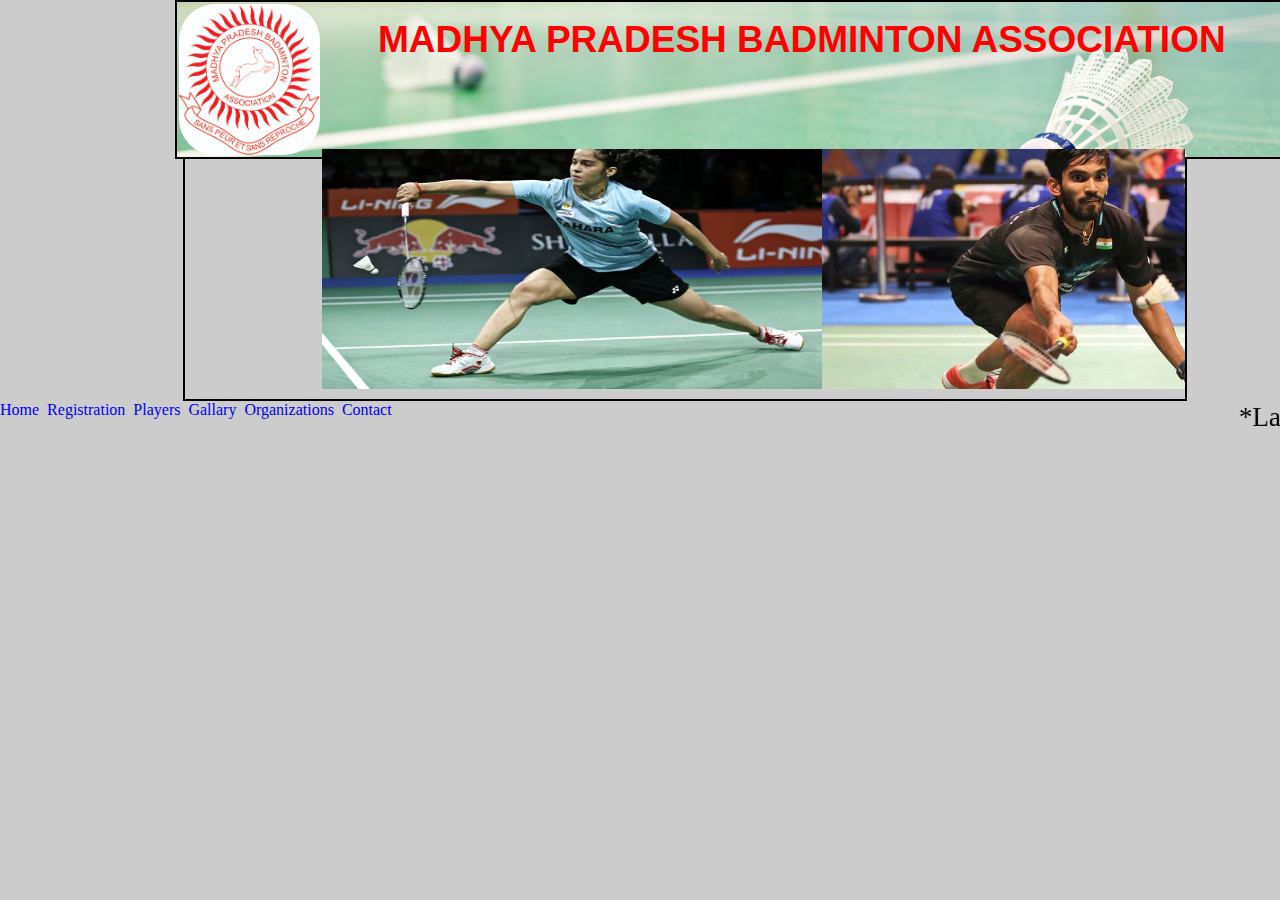
<file: navigation_bar.html>
<!DOCTYPE html>
<html>
<head>
	<title>MPBA</title>
	<meta http-equiv="Content-Type" e="text/html;charset=utf-8">
	<!-- <link href="https://fonts.googleapis.com/css?family=Shrikhand" rel="stylesheet"> -->
	<meta name="viewport" content="width=device-width, initial-scale=1">
	<link rel="stylesheet" type="text/css" href="style.css">
	<link rel="stylesheet" type="text/css" href="normalize.css">
</head>
<body>
	<div class="wrap " style="margin-left: 175px;">
		<div class="header">
			<img src="images/letterhead_mpba.jpg">
			<h1 style="font-size: 37px;color:red;">MADHYA PRADESH BADMINTON ASSOCIATION</h1>
		</div>
	</div>

	<div style="margin-top: -5px;margin-left: 183px;">
		<div style="width: 1000px;height:250px;border:2px solid black;">
			<div id="outerbox" >
				<figure>
					<img src="images/saina1_0.jpg"/ style="width: 500px;height: 260px;">
					<img src="images/live-badminton-score-759.jpg" style="width:500px;height: 260px">
					<img src="images/39687-fmtmqkylek-1471508235.JPG" style="width: 500px;height: 260px;" >
					<img src="images/download (1).jpg" style="width: 500px;height: 260px;" >
					<img src="images/download.jpg" style="width: 500px;height: 260px;" >


				<!-- width="1000px;" height="250px;" style="margin-top: -10px;" -->
				</figure>
			
			</div>
		</div>
	</div>

	<div class="nav" style="height: 90px;">		
		<nav class="navbar" id="nav11">
				<a href="index.html" class="active" style="text-decoration: none;">Home</a>&nbsp;
				<a href="registration.html" style="text-decoration: none;">Registration</a>&nbsp;
				<a href="player.html" style="text-decoration: none;">Players</a>&nbsp;
				<a href="gallery.html" style="text-decoration: none;">Gallary</a>&nbsp;
				<a href="organizations.html" style="text-decoration: none;">Organizations</a>&nbsp;	
				<a href="contact.html" style="text-decoration: none;">Contact</a>
				<marquee style="font-size: 27px;margin-top: -28px;" scrollamount="5">*Latest News Come Here*</marquee>
		</nav>
	</div>


</body>
</html>
</file>
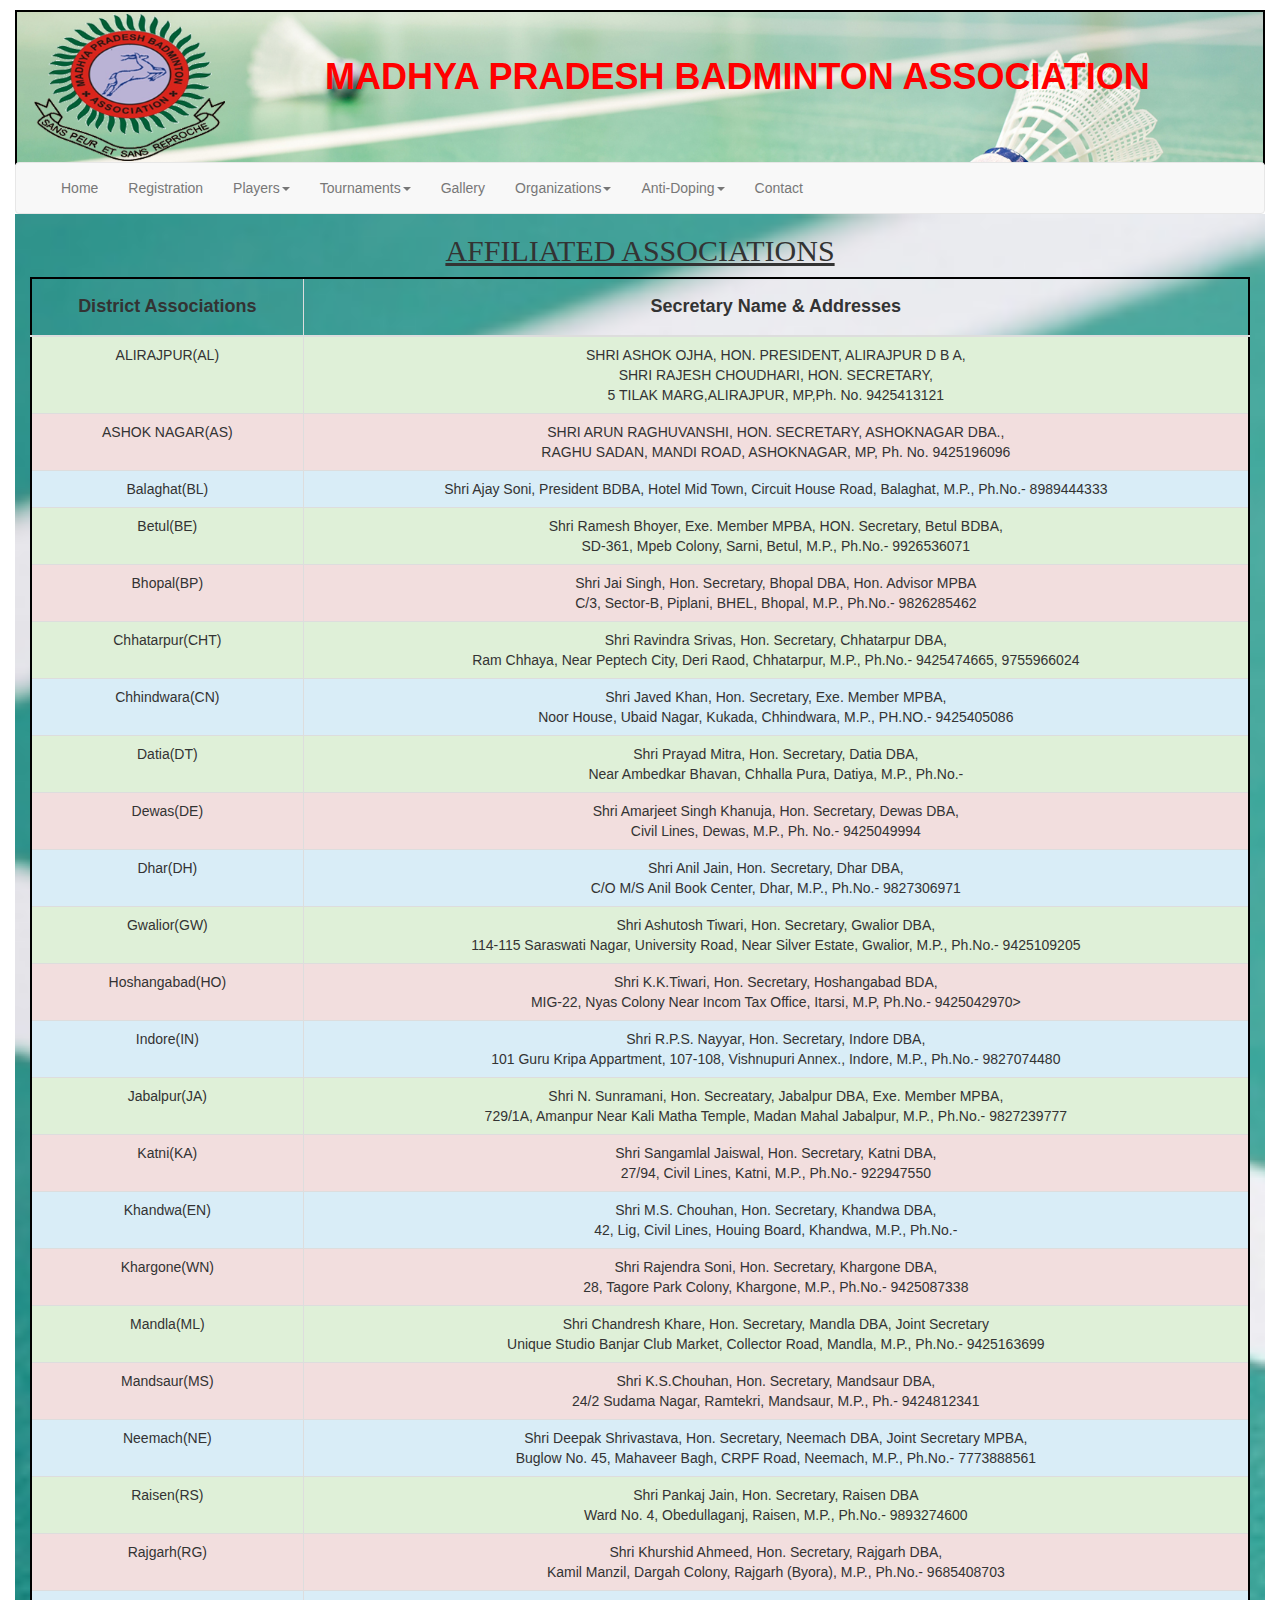
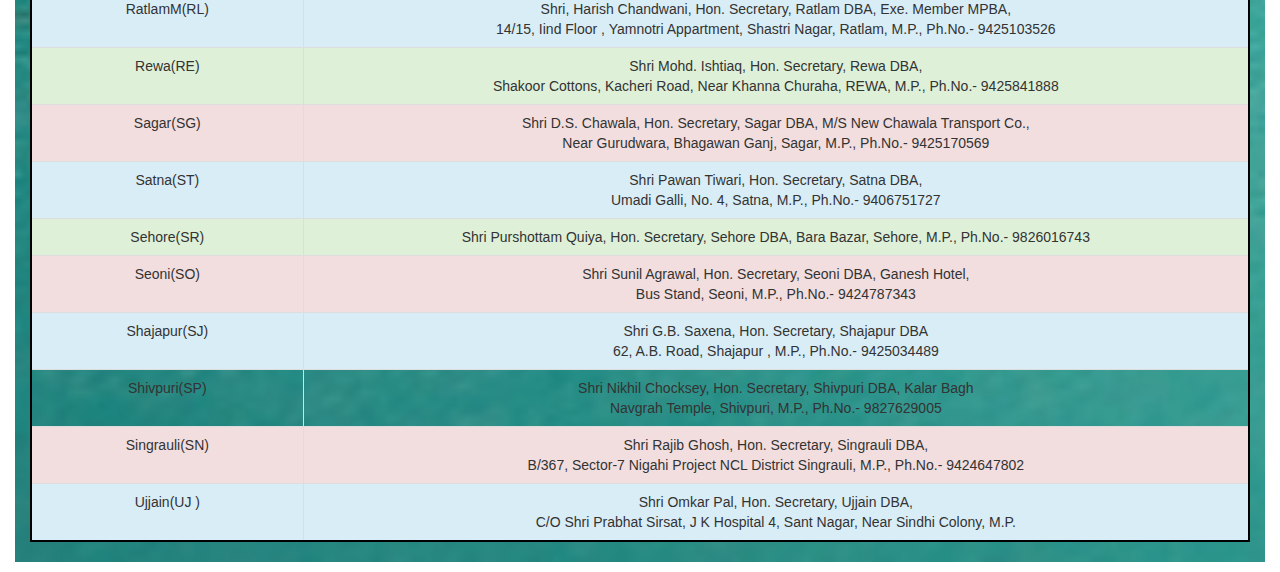
<file: organizations.html>
<!DOCTYPE html>
<html>

<head>
	<title>The Official MPBA Website</title>

	<link rel="shortcut icon" type="image/png" href="favicon.png" />
	<meta http-equiv="Content-Type" e="text/html;charset=utf-8">
	<!-- <link href="https://fonts.googleapis.com/css?family=Shrikhand" rel="stylesheet"> -->



	<meta name="description"
		content="In MADHYA PRADESH, we have extremely talented badminton players and we have great badminton minds and coaches">
	<meta name="keywords" content="MPBA,mpba,MADHYA PRADESH BADMINTON,Badminton,madhya pradesh badminton">
	<meta name="author" content="Rishabh,Harshit">




	<meta name="viewport" content="width=device-width, initial-scale=1">
	<link rel="stylesheet" type="text/css" href="style.css">

	<link rel="stylesheet" type="text/css" href="ticker.css">
	<link href="http://www.jqueryscript.net/css/jquerysctipttop.css" rel="stylesheet" type="text/css">
	<link rel="stylesheet" type="text/css" href="normalize.css">
	<link rel="stylesheet" href="https://maxcdn.bootstrapcdn.com/bootstrap/3.3.7/css/bootstrap.min.css">
	<script src="https://ajax.googleapis.com/ajax/libs/jquery/3.2.1/jquery.min.js"></script>
	<script src="https://maxcdn.bootstrapcdn.com/bootstrap/3.3.7/js/bootstrap.min.js"></script>
	<script src="jquery.js"></script>
	<!--   <script src="https://ajax.googleapis.com/ajax/libs/jquery/2.1.4/jquery.min.js"></script>  -->
	<script src="ticker.js"></script>
	<script src="myjs.js"></script>

	<!--   <script src = "fittext.js"></script> -->
	<!-- <script type="text/javascript">
	$(document).ready(function(){
		
				$("#mar").hide();

});
</script>  -->
	<style type="text/css">
		.navbar-default {
			background-color: #F8F8F8;
			border-color: #E7E7E7;
		}

		/* Title */
		.navbar-default .navbar-brand {
			color: #777;
		}

		.navbar-default .navbar-brand:hover,
		.navbar-default .navbar-brand:focus {
			color: #5E5E5E;
		}

		/* Link */
		.navbar-default .navbar-nav>li>a {
			color: #777;
		}

		.navbar-default .navbar-nav>li>a:hover,
		.navbar-default .navbar-nav>li>a:focus {
			color: #333;
		}

		.navbar-default .navbar-nav>.active>a,
		.navbar-default .navbar-nav>.active>a:hover,
		.navbar-default .navbar-nav>.active>a:focus {
			color: #555;
			background-color: #E7E7E7;
		}

		.navbar-default .navbar-nav>.open>a,
		.navbar-default .navbar-nav>.open>a:hover,
		.navbar-default .navbar-nav>.open>a:focus {
			color: #555;
			background-color: #D5D5D5;
		}

		/* Caret */
		.navbar-default .navbar-nav>.dropdown>a .caret {
			border-top-color: #777;
			border-bottom-color: #777;
		}

		.navbar-default .navbar-nav>.dropdown>a:hover .caret,
		.navbar-default .navbar-nav>.dropdown>a:focus .caret {
			border-top-color: #333;
			border-bottom-color: #333;
		}

		.navbar-default .navbar-nav>.open>a .caret,
		.navbar-default .navbar-nav>.open>a:hover .caret,
		.navbar-default .navbar-nav>.open>a:focus .caret {
			border-top-color: #555;
			border-bottom-color: #555;
		}

		/* Mobile version */
		.navbar-default .navbar-toggle {
			border-color: #DDD;
		}

		.navbar-default .navbar-toggle:hover,
		.navbar-default .navbar-toggle:focus {
			background-color: #DDD;
		}

		.navbar-default .navbar-toggle .icon-bar {
			background-color: #CCC;
		}

		@media (max-width: 767px) {
			.navbar-default .navbar-nav .open .dropdown-menu>li>a {
				color: #777;
			}

			.navbar-default .navbar-nav .open .dropdown-menu>li>a:hover,
			.navbar-default .navbar-nav .open .dropdown-menu>li>a:focus {
				color: #333;
			}
		}

		.dropdown-submenu {
			position: relative;
		}

		.dropdown-submenu .dropdown-menu {
			top: 0;
			left: 100%;
			margin-top: -1px;
		}
	</style>
</head>

<body>
	<script>
		window.addEventListener('resize', change);


		function change() {


			if (window.innerWidth <= 700) {

				document.getElementById("head").style.fontSize = "15px";
				document.getElementById("slider").style.display = 'none';
				document.getElementById("sponsor").style.width = '350px';
				document.getElementById("logo").style.width = '43%';

				/*document.getElementById("tick").style.display = 'none';
				document.getElementById("mar").style.display = 'block';
				
				*/
			} else {
				document.getElementById("head").style.fontSize = "36px";
				document.getElementById("slider").style.display = 'block';
				document.getElementById("logo").style.width = '13%';
				/*
				document.getElementById("mar").style.display = 'none';
				document.getElementById("tick").style.display = 'block';*/
			}
		}

		$(document).ready(function () {
			change();



			if (window.location.toString().indexOf("success") !== -1) {
				//alert("success")
				$('#myModal').modal('toggle');
			}



			/*document.getElementById("sponsor").style.width = '40%';
			document.getElementById("sponsor").style.height = '40%';*/
		});


		$(document).ready(function () {


			$('.dropdown-submenu a.test').on("click", function (e) {
				$(this).next('ul').toggle();
				e.stopPropagation();
				e.preventDefault();
			});

		});


	</script>
	<div class="modal fade" id="myModal" role="dialog">
		<div class="modal-dialog">

			<!-- Modal content-->
			<div class="modal-content">
				<div class="modal-header">
					<button type="button" class="close" data-dismiss="modal">&times;</button>
					<h4 class="modal-title">Submit success</h4>
				</div>
				<div class="modal-body">
					<p>Your form has successfully submitted.</p>
				</div>
				<div class="modal-footer">
					<button type="button" class="btn btn-default" data-dismiss="modal">Close</button>
				</div>
			</div>

		</div>
	</div>
	<div class="col-md-12 margi">
		<div class="wrap margi">
			<div class="header container-fluid">
				<img id="logo" src="logo.png">
				<br>
				<h1 id="head" style="color:red;">
					<b>MADHYA PRADESH BADMINTON ASSOCIATION</b></h1>
			</div>
		</div>
		<nav class="navbar navbar-default">
			<div class="container-fluid">
				<div class="navbar-header">
					<button type="button" class="navbar-toggle" data-toggle="collapse" data-target="#myNavbar">
						<span class="icon-bar"></span>
						<span class="icon-bar"></span>
						<span class="icon-bar"></span>
					</button>
					<!--  <a class="navbar-brand" href="#">WebSiteName</a> -->
				</div>
				<div class="collapse navbar-collapse" id="myNavbar">
					<ul class="nav navbar-nav">
						<li><a href="index.html">Home</a></li>
						<li><a href="registration.html">Registration</a></li>

						<!-- <li class="dropdown">
					<a class="dropdown-toggle expand" data-toggle="dropdown"  href="#">Players<span class="caret"></span></a>
					<ul class="dropdown-menu">
					 <li><a href="http://www.badmintonindia.org/players/bai-player-id/" target="_blank">Players BAI ID(Search Last Name Followed By First Name)</a></li>
			 <li><a href="registration_new1.pdf" target="_blank">BAI players ID Form</a></li>
						<li><a href="http://www.badmintonindia.org/players/bwf-player-id/" target="_blank">Indian Players BWF ID</a></li>
					 
					 <li><a href = "BWF_FORM.pdf"  target="_blank">BWF players ID Form</a></li>
					 <li><a href = "Player_Id_201_Publish.pdf"  target="_blank">State players ID</a></li>
					 <li><a href = "ID_MPBA_Player_ID_Form.pdf"  target="_blank">State Players ID Form</a></li>
					 <li><a href = "mpba_players_id_circular.jpg"  target="_blank">Mpba Players ID Circular</a></li>
					 <li><a href = "Draft_to_State_Associations_on_BAI_ID_to_prevent_Age_Fraud.pdf"  target="_blank">Prevent Age Fraud</a></li>
					</ul>
				</li> -->

						<li class="dropdown">
							<a id="tour" class="dropdown-toggle expand" data-toggle="dropdown" href="#">Players<span
									class="caret"></span></a>
							<ul class="dropdown-menu">
								<li class="dropdown-submenu">
									<a id="ss" class="test" tabindex="-1" href="#">Players Id<span
											class="caret"></span></a>
									<ul id="ssh" class="dropdown-menu" style="padding-top: 5px;margin-top: -6px;">
										<li><a href="http://www.badmintonindia.org/players/bwf-player-id/"
												style="text-decoration: none;" target="_blank">BWF (Search Last Name
												Followed By First Name)</a></li>
										<li><a href="http://www.badmintonindia.org/players/bai-player-id/"
												style="text-decoration: none;" target="_blank">BAI (Search Last Name
												Followed By First Name)</a></li>
										<li><a href="mpba_player_ids.pdf" style="text-decoration: none;"
												target="_blank">MPBA(Updated till 24 Aug)</a></li>
									</ul>
								</li>
								<li class="dropdown-submenu">
									<a id="js" class="test" tabindex="-1" href="#">Players Id Form<span
											class="caret"></span></a>
									<ul id="jsh" class="dropdown-menu" style="padding-top: 5px;margin-top: -6px;">
										<li><a href="BWF_FORM.pdf" style="text-decoration: none;"
												target="_blank">BWF</a></li>
										<li><a href="bai_player_id_form.pdf" style="text-decoration: none;"
												target="_blank">BAI</a></li>
										<li><a href="mpba_player_id_form.pdf" style="text-decoration: none;"
												target="_blank">MPBA</a></li>
									</ul>
								</li>
								<li class="dropdown-submenu">
									<a id="sj" class="test" tabindex="-1" href="#">Guidelines<span
											class="caret"></span></a>
									<ul id="sjh" class="dropdown-menu" style="padding-top: 5px;margin-top: -6px;">
										<li><a href="http://bwfcorporate.com/players/entries/"
												style="text-decoration: none;" target="_blank">BWF</a></li>
										<li><a href="bai_guidelines.pdf" style="text-decoration: none;"
												target="_blank">BAI</a></li>
										<li><a href="mpba_guidelines.pdf" style="text-decoration: none;"
												target="_blank">MPBA</a></li>
									</ul>
								</li>
								<li class="dropdown-submenu">
									<a id="sjj" class="test" tabindex="-1" href="#">Players Ranking<span
											class="caret"></span></a>
									<ul id="sjhj" class="dropdown-menu" style="padding-top: 5px;margin-top: -6px;">
										<li><a href="Ranking_Sub_Junior_sep_2022.pdf" style="text-decoration: none;"
												target="_blank">Sub-Juniors 2022</a></li>
										<li><a href="Ranking_Junior_updated_july_2022.pdf" style="text-decoration: none;"
												target="_blank">Juniors 2022</a></li>
										<li><a href="Ranking_Senior_21_mar_2020.pdf" style="text-decoration: none;"
												target="_blank">Seniors 2020</a></li>
									</ul>
								</li>
							</ul>
						</li>


						<li class="dropdown">
							<a id="tour1" class="dropdown-toggle" data-toggle="dropdown" href="#">Tournaments<span
									class="caret"></span></a>
							<ul class="dropdown-menu">
								<li class="dropdown-submenu">
									<a id="ss1" class="test" tabindex="-1" href="#">Upcoming Tournaments<span
											class="caret"></span></a>
									<ul id="ssh1" class="dropdown-menu" style="padding-top: 5px;margin-top: -6px;">
										<li><a href="http://badmintonindia.org/events/tournaments/international-2018/"
												style="text-decoration: none;" target="_blank">International</a></li>
										<li><a href="http://badmintonindia.org/events/tournaments/domestic-2018/"
												style="text-decoration: none;" target="_blank">National</a></li>
										<li class="dropdown-submenu">
											<a class="test" tabindex="-1">State<span class="caret"></span></a>
											<ul id="ssh2" class="dropdown-menu"
												style="padding-top: 5px;margin-top: -6px;">
												<li><a href="Circular_2nd_Sub_Junior_Gwalior_2018.pdf"
														style="text-decoration: none;" target="_blank">Circular 2nd
														Sub-Junior Gwalior 2018</a></li>
												<li><a href="Circular_junior_dhar_2018.pdf"
														style="text-decoration: none;" target="_blank">Circular Junior
														Dhar 2018</a></li>
												<li><a href="M&Q_Bhopal_seniors_2018.pdf" style="text-decoration: none;"
														target="_blank">M&Q Senior Bhopal 2018</a></li>
												<li><a href="Circular_draws_senior_bhopal 2018.pdf"
														style="text-decoration: none;" target="_blank">Circular Senior
														Bhopal 2018</a></li>
											</ul>
									</ul>
								</li>
								<li class="dropdown-submenu">
									<a id="js1" class="test" tabindex="-1" href="#">Completed Tournaments/Results<span
											class="caret"></span></a>
									<ul id="jsh1" class="dropdown-menu" style="padding-top: 5px;margin-top: -6px;">
										<li><a href="http://bwfbadminton.com/calendar/2018/completed/"
												style="text-decoration: none;" target="_blank">International</a></li>
										<li><a href="http://badmintonindia.org/events/results/2017/"
												style="text-decoration: none;" target="_blank">National</a></li>
										<li class="dropdown-submenu">
											<a href="#" class="test" tabindex="-1">State<span class="caret"></span></a>
											<ul id="jsh2" class="dropdown-menu"
												style="padding-top: 5px;margin-top: -6px;">
												<li><a href="Summary_Result_Indore_Sub_Junior_2018.pdf"
														target="_blank">Indore (Sub-Junior State Championship 2018)</a>
												</li>
												<li><a href="Summary_Result_Bhopal_Veterans_2018.pdf"
														target="_blank">Bhopal (Veterans State Championship 2018)</a>
												</li>
												<li><a href="Summary_Result_Chhindwara_Junior_2017.pdf"
														target="_blank">Chhindwara (Junior State Championship 2017)</a>
												</li>
												<li><a href="Summary_Result_Jabalpur_Senior_2017.pdf"
														target="_blank">Jabalpur (57th Inter District and 72th Senior
														State Championship 2017 )</a></li>
												<li><a href="Summary_Result_Satna_Senior_2017.pdf" target="_blank">Satna
														(Senior State Ranking 2017)</a></li>
												<li><a href="Summary_Result_Katni_Sub_Junior_2017.pdf"
														target="_blank">Katni (Sub-Junior State Championship 2017)</a>
												</li>
												<li><a href="Summary_Result_Mandla_Junior_2017.pdf"
														target="_blank">Mandla (Junior State Ranking 2017)</a></li>
												<li><a href="Summay_Result_Singrauli_Sub_Junior_2017.pdf"
														target="_blank">Singrauli (1st Sub-Junior State Ranking
														2017)</a></li>
												<li><a href="Summary_Result_Gwalior_Sub_Junior_2017.pdf"
														target="_blank">Gwalior (2nd Sub-Junior State Ranking 2017)</a>
												</li>
												<li><a href="#" target="_blank">Bhopal (Veterans State Championship 2017
														)</a></li>
											</ul>
										</li>
									</ul>
								</li>
							</ul>
						</li>

						<!-- <li class="dropdown">
					<a class="dropdown-toggle" data-toggle="dropdown" href="#">Players Ranking<span class="caret"></span></a>
					<ul class="dropdown-menu">
						<li><a href="http://bwfbadminton.com/rankings/" target="_blank">BWF</a></li>
						<li><a href="http://www.badmintonindia.org/players/rankings/senior/		" target="_blank">BAI</a></li>
						<li><a href="#">MPBA</a></li>
						<li><a href="#">Historical Ranking</a></li>			
					</ul>
				</li> -->

						<li><a href="gallery.html">Gallery</a></li>

						<li class="dropdown">
							<a class="dropdown-toggle active" data-toggle="dropdown" href="#">Organizations<span
									class="caret"></span></a>
							<ul class="dropdown-menu">
								<!-- <li><a href="executive_members.html">Council</a></li> -->
								<li><a href="organizations.html">Affiliated Organizations</a></li>
								<li><a href="mpba_constitution.pdf" target="_blank">Constitutions</a></li>
								<li><a href="handbook_II_laws_of_badminton_bwf.pdf" target="_blank">Laws Of
										Badminton</a></li>
							</ul>
						</li>


						<li class="dropdown">
							<a class="dropdown-toggle" data-toggle="dropdown" href="#">Anti-Doping<span
									class="caret"></span></a>
							<ul class="dropdown-menu">
								<li><a href="http://www.wada-ama.org/en/" target="_blank">World Anti-doping Agency
										(WADA)</a></li>
								<li><a href="http://www.wada-ama.org/en/Education-Awareness/" target="_blank">WADA
										Education and Awareness</a></li>
								<li><a href="http://www.wada-ama.org/en/ADAMS/" target="_blank">ADAMS and
										Whereabouts</a></li>
								<li><a href="http://www.bwfbadminton.org/page.aspx?id=15524" target="_blank">BWF
										Anti-Doping Regulations</a></li>
							</ul>
						</li>

						<li>
							<a href="contact.html">Contact</a>
						</li>
					</ul>
				</div>
			</div>
		</nav>

		<div class="container-fluid affilited_associations" style="margin-top: -20px;">
			<h2 style="text-align:center;text-decoration: underline;font-family: fantasy;">AFFILIATED ASSOCIATIONS</h2>
			<div class="table-responsive">
				<table class="table table-hover table-bordered" style="border:2px solid black; text-align:center;">
					<thead>
						<tr>
							<th style="text-align: center;">
								<h4><b>District Associations</b></h4>
							</th>
							<th style="text-align: center;">
								<h4><b>Secretary Name & Addresses</b></h4>
							</th>
						</tr>
					</thead>
					<tbody>


						<tr class="success">
							<td>ALIRAJPUR(AL)</td>
							<td>SHRI ASHOK OJHA, HON. PRESIDENT, ALIRAJPUR D B A,<br> SHRI RAJESH CHOUDHARI, HON.
								SECRETARY,<br>
								5 TILAK MARG,ALIRAJPUR, MP,Ph. No. 9425413121</td>
						</tr>
						<tr class="danger">
							<td>ASHOK NAGAR(AS)</td>
							<td>SHRI ARUN RAGHUVANSHI, HON. SECRETARY, ASHOKNAGAR DBA.,<br>RAGHU SADAN, MANDI ROAD,
								ASHOKNAGAR, MP, Ph. No. 9425196096</td>
						</tr>
						<!-- <tr class="success">
							<td>Alirajpur(AL)</td>
							<td>Shri Ashok Oza, Hon. Secretary, Alirajpur DBA,<br>21, Bohara Bakhal Marg, Alirajpur,
								M.P., Ph.No.- 9685408703</td>
						</tr>
						<tr class="danger">
							<td>Ashok Nagar(AS)</td>
							<td>Shri Arun Raghuvanshi, Hon. Secretary, Ashoknagar DBA,<br>Raghu Sadan, Mandi Road,
								Ashoknagar, M.P., Ph.No.- 9425196096</td>
						</tr> -->
						<tr class="info">
							<td>Balaghat(BL)</td>
							<td>Shri Ajay Soni, President BDBA, Hotel Mid Town, Circuit House Road, Balaghat, M.P.,
								Ph.No.- 8989444333</td>
						</tr>
						<tr class="success">
							<td>Betul(BE)</td>
							<td>Shri Ramesh Bhoyer, Exe. Member MPBA, HON. Secretary, Betul BDBA,<br>SD-361, Mpeb
								Colony, Sarni, Betul, M.P., Ph.No.- 9926536071</td>
						</tr>
						<tr class="danger">
							<td>Bhopal(BP)</td>
							<td>Shri Jai Singh, Hon. Secretary, Bhopal DBA, Hon. Advisor MPBA<br> C/3, Sector-B,
								Piplani, BHEL, Bhopal, M.P., Ph.No.- 9826285462</td>
						</tr>
						<tr class="success">
							<td>Chhatarpur(CHT)</td>
							<td>Shri Ravindra Srivas, Hon. Secretary, Chhatarpur DBA,<br> Ram Chhaya, Near Peptech City,
								Deri Raod, Chhatarpur, M.P., Ph.No.- 9425474665, 9755966024</td>
						</tr>
						<tr class="info">
							<td>Chhindwara(CN)</td>
							<td>Shri Javed Khan, Hon. Secretary, Exe. Member MPBA, <br>Noor House, Ubaid Nagar, Kukada,
								Chhindwara, M.P., PH.NO.- 9425405086</td>
						</tr>
						<tr class="success">
							<td>Datia(DT)</td>
							<td>Shri Prayad Mitra, Hon. Secretary, Datia DBA,<br> Near Ambedkar Bhavan, Chhalla Pura,
								Datiya, M.P., Ph.No.- </td>
						</tr>
						<tr class="danger">
							<td>Dewas(DE)</td>
							<td>Shri Amarjeet Singh Khanuja, Hon. Secretary, Dewas DBA, <br> Civil Lines, Dewas, M.P.,
								Ph. No.- 9425049994</td>
						</tr>
						<tr class="info">
							<td>Dhar(DH)</td>
							<td>Shri Anil Jain, Hon. Secretary, Dhar DBA, <br>C/O M/S Anil Book Center, Dhar, M.P.,
								Ph.No.- 9827306971</td>
						</tr>
						<tr class="success">
							<td>Gwalior(GW)</td>
							<td>Shri Ashutosh Tiwari, Hon. Secretary, Gwalior DBA, <br>114-115 Saraswati Nagar,
								University Road, Near Silver Estate, Gwalior, M.P., Ph.No.- 9425109205</td>
						</tr>
						<tr class="danger">
							<td>Hoshangabad(HO)</td>
							<td>Shri K.K.Tiwari, Hon. Secretary, Hoshangabad BDA, <br> MIG-22, Nyas Colony Near Incom
								Tax Office, Itarsi, M.P, Ph.No.- 9425042970></td>
						</tr>
						<tr class="info">
							<td>Indore(IN)</td>
							<td>Shri R.P.S. Nayyar, Hon. Secretary, Indore DBA, <br> 101 Guru Kripa Appartment, 107-108,
								Vishnupuri Annex., Indore, M.P., Ph.No.- 9827074480</td>
						</tr>
						<tr class="success">
							<td>Jabalpur(JA)</td>
							<td>Shri N. Sunramani, Hon. Secreatary, Jabalpur DBA, Exe. Member MPBA, <br>729/1A, Amanpur
								Near Kali Matha Temple, Madan Mahal Jabalpur, M.P., Ph.No.- 9827239777</td>
						</tr>
						<tr class="danger">
							<td>Katni(KA)</td>
							<td>Shri Sangamlal Jaiswal, Hon. Secretary, Katni DBA, <br>27/94, Civil Lines, Katni, M.P.,
								Ph.No.- 922947550</td>
						</tr>
						<tr class="info">
							<td>Khandwa(EN)</td>
							<td>Shri M.S. Chouhan, Hon. Secretary, Khandwa DBA,<br> 42, Lig, Civil Lines, Houing Board,
								Khandwa, M.P., Ph.No.-</td>
						</tr>
						<tr class="danger">
							<td>Khargone(WN)</td>
							<td>Shri Rajendra Soni, Hon. Secretary, Khargone DBA,<br> 28, Tagore Park Colony, Khargone,
								M.P., Ph.No.- 9425087338</td>
						</tr>
						<tr class="success">
							<td>Mandla(ML)</td>
							<td>Shri Chandresh Khare, Hon. Secretary, Mandla DBA, Joint Secretary<br> Unique Studio
								Banjar Club Market, Collector Road, Mandla, M.P., Ph.No.- 9425163699</td>
						</tr>
						<tr class="danger">
							<td>Mandsaur(MS)</td>
							<td>Shri K.S.Chouhan, Hon. Secretary, Mandsaur DBA, <br> 24/2 Sudama Nagar, Ramtekri,
								Mandsaur, M.P., Ph.- 9424812341</td>
						</tr>
						<tr class="info">
							<td>Neemach(NE)</td>
							<td>Shri Deepak Shrivastava, Hon. Secretary, Neemach DBA, Joint Secretary MPBA,<br> Buglow
								No. 45, Mahaveer Bagh, CRPF Road, Neemach, M.P., Ph.No.- 7773888561</td>
						</tr>
						<tr class="success">
							<td>Raisen(RS)</td>
							<td>Shri Pankaj Jain, Hon. Secretary, Raisen DBA <br>Ward No. 4, Obedullaganj, Raisen, M.P.,
								Ph.No.- 9893274600</td>
						</tr>
						<tr class="danger">
							<td>Rajgarh(RG)</td>
							<td>Shri Khurshid Ahmeed, Hon. Secretary, Rajgarh DBA,<br> Kamil Manzil, Dargah Colony,
								Rajgarh (Byora), M.P., Ph.No.- 9685408703</td>
						</tr>
						<tr class="info">
							<td>RatlamM(RL)</td>
							<td>Shri, Harish Chandwani, Hon. Secretary, Ratlam DBA, Exe. Member MPBA, <br>14/15, Iind
								Floor , Yamnotri Appartment, Shastri Nagar, Ratlam, M.P., Ph.No.- 9425103526</td>
						</tr>
						<tr class="success">
							<td>Rewa(RE)</td>
							<td>Shri Mohd. Ishtiaq, Hon. Secretary, Rewa DBA, <br> Shakoor Cottons, Kacheri Road, Near
								Khanna Churaha, REWA, M.P., Ph.No.- 9425841888</td>
						</tr>
						<tr class="danger">
							<td>Sagar(SG)</td>
							<td>Shri D.S. Chawala, Hon. Secretary, Sagar DBA, M/S New Chawala Transport Co., <br>Near
								Gurudwara, Bhagawan Ganj, Sagar, M.P., Ph.No.- 9425170569</td>
						</tr>
						<tr class="info">
							<td>Satna(ST)</td>
							<td>Shri Pawan Tiwari, Hon. Secretary, Satna DBA,<br> Umadi Galli, No. 4, Satna, M.P.,
								Ph.No.- 9406751727</td>
						</tr>
						<tr class="success">
							<td>Sehore(SR)</td>
							<td>Shri Purshottam Quiya, Hon. Secretary, Sehore DBA, Bara Bazar, Sehore, M.P., Ph.No.-
								9826016743</td>
						</tr>
						<tr class="danger">
							<td>Seoni(SO)</td>
							<td>Shri Sunil Agrawal, Hon. Secretary, Seoni DBA, Ganesh Hotel, <br>Bus Stand, Seoni, M.P.,
								Ph.No.- 9424787343</td>
						</tr>
						<tr class="info">
							<td>Shajapur(SJ)</td>
							<td>Shri G.B. Saxena, Hon. Secretary, Shajapur DBA <br>62, A.B. Road, Shajapur , M.P.,
								Ph.No.- 9425034489</td>
						</tr <tr class="success">
						<td>Shivpuri(SP)</td>
						<td>Shri Nikhil Chocksey, Hon. Secretary, Shivpuri DBA, Kalar Bagh <br>Navgrah Temple, Shivpuri,
							M.P., Ph.No.- 9827629005</td>
						</tr>
						<tr class="danger">
							<td>Singrauli(SN)</td>
							<td>Shri Rajib Ghosh, Hon. Secretary, Singrauli DBA, <br>B/367, Sector-7 Nigahi Project NCL
								District Singrauli, M.P., Ph.No.- 9424647802</td>
						</tr>
						<tr class="info">
							<td>Ujjain(UJ )</td>
							<td>Shri Omkar Pal, Hon. Secretary, Ujjain DBA, <br>C/O Shri Prabhat Sirsat, J K Hospital 4,
								Sant Nagar, Near Sindhi Colony, M.P.</td>
						</tr>
					</tbody>
				</table>
			</div>
		</div>
		<script>
			(function (i, s, o, g, r, a, m) {
				i['GoogleAnalyticsObject'] = r; i[r] = i[r] || function () {
					(i[r].q = i[r].q || []).push(arguments)
				}, i[r].l = 1 * new Date(); a = s.createElement(o),
					m = s.getElementsByTagName(o)[0]; a.async = 1; a.src = g; m.parentNode.insertBefore(a, m)
			})(window, document, 'script', 'https://www.google-analytics.com/analytics.js', 'ga');

			ga('create', 'UA-103651154-1', 'auto');
			ga('send', 'pageview');

		</script>
</body>

</html>
</file>
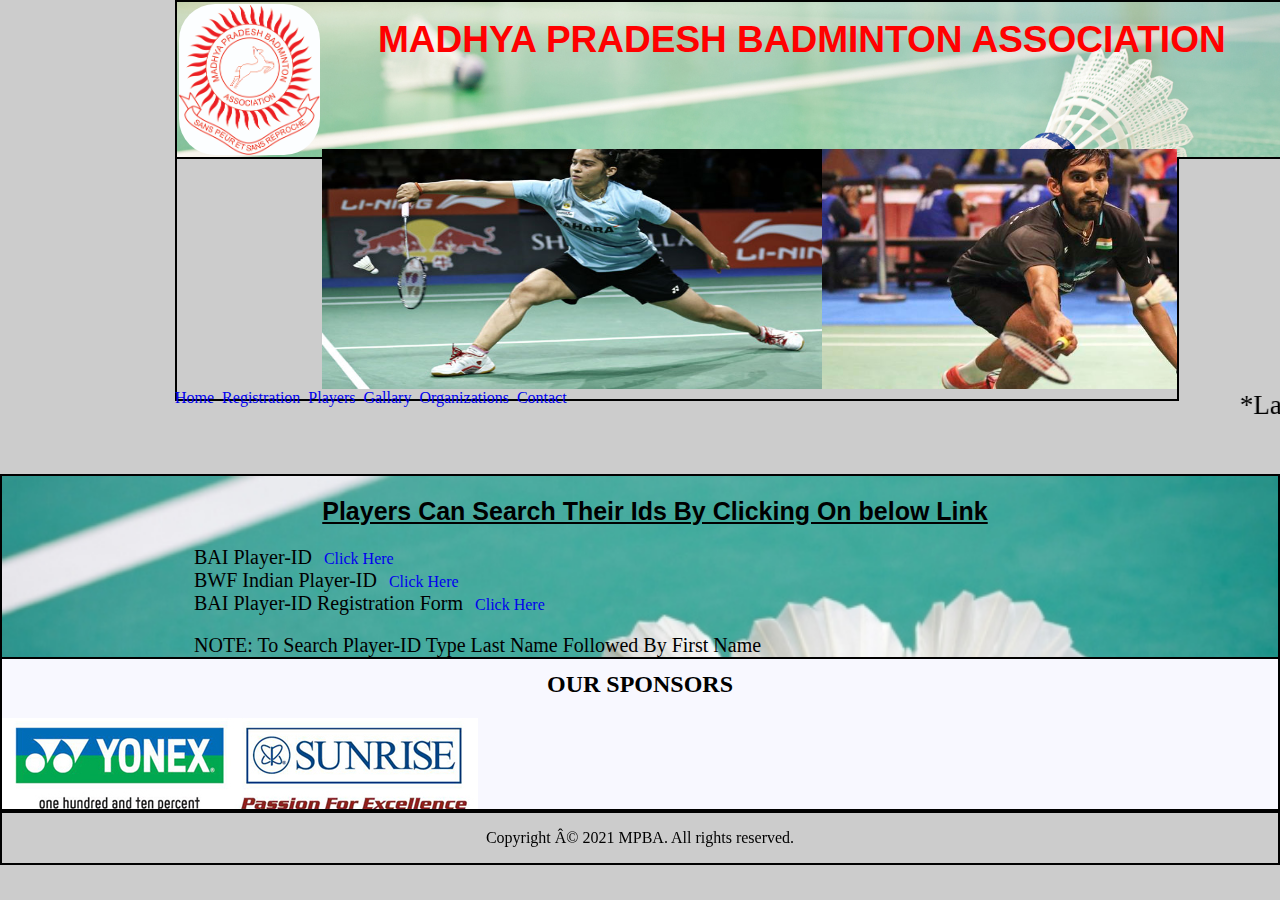
<file: player.html>
<!DOCTYPE html>
<html>

<head>
	<title>MPBA</title>
	<meta http-equiv="Content-Type" e="text/html;charset=utf-8">
	<!-- <link href="https://fonts.googleapis.com/css?family=Shrikhand" rel="stylesheet"> -->
	<meta name="viewport" content="width=device-width, initial-scale=1">
	<link rel="stylesheet" type="text/css" href="style.css">
	<link rel="stylesheet" type="text/css" href="normalize.css">
</head>

<body>
	<div class="wrap " style="margin-left: 175px;">
		<div class="header">
			<img src="images/letterhead_mpba.jpg">
			<h1 style="font-size: 37px;color:red;">MADHYA PRADESH BADMINTON ASSOCIATION</h1>
		</div>
	</div>

	<div style="margin-top: -5px;margin-left: 175px;">
		<div style="width: 1000px;height:250px;border:2px solid black;">
			<div id="outerbox">
				<figure>
					<img src="images/saina1_0.jpg" / style="width: 500px;height: 260px;">
					<img src="images/live-badminton-score-759.jpg" style="width:500px;height: 260px">
					<img src="images/39687-fmtmqkylek-1471508235.JPG" style="width: 500px;height: 260px;">
					<img src="images/download (1).jpg" style="width: 500px;height: 260px;">
					<img src="images/download.jpg" style="width: 500px;height: 260px;">


					<!-- width="1000px;" height="250px;" style="margin-top: -10px;" -->
				</figure>

			</div>
		</div>
	</div>

	<div class="nav" style="height: 90px;margin-left: 173px;">
		<nav class="navbar" id="nav11" style="margin-left: 2px;margin-top: -12px;">
			<a href="index.html" class="active" style="text-decoration: none;">Home</a>&nbsp;
			<a href="registration.html" style="text-decoration: none;">Registration</a>&nbsp;
			<a href="player.html" style="text-decoration: none;">Players</a>&nbsp;
			<a href="gallery.html" style="text-decoration: none;">Gallary</a>&nbsp;
			<a href="organizations.html" style="text-decoration: none;">Organizations</a>&nbsp;
			<a href="contact.html" style="text-decoration: none;">Contact</a>
			<marquee style="font-size: 27px;margin-top: -28px;" scrollamount="5">*Latest News Come Here*</marquee>
		</nav>
	</div>

	<div class="wrap1">
		<div class="content1">
			<h2 style="margin-left: 30px;text-align: center;font-size: 25px;font-family: sans-serif;
    text-decoration: underline;">Players Can Search Their Ids By Clicking On below Link</h2>
			&nbsp;&nbsp;&nbsp;&nbsp;&nbsp;&nbsp;&nbsp;&nbsp;&nbsp;&nbsp;&nbsp;&nbsp;&nbsp;&nbsp;&nbsp;&nbsp;&nbsp;&nbsp;&nbsp;&nbsp;&nbsp;&nbsp;&nbsp;&nbsp;&nbsp;&nbsp;&nbsp;&nbsp;&nbsp;&nbsp;&nbsp;&nbsp;&nbsp;&nbsp;&nbsp;&nbsp;&nbsp;&nbsp;&nbsp;&nbsp;&nbsp;&nbsp;&nbsp;&nbsp;&nbsp;&nbsp;&nbsp;
			<label style="font-size: 20px;">BAI Player-ID</label>&nbsp;&nbsp;&nbsp;<a
				href="http://www.badmintonindia.org/players/bai-player-id" style="text-decoration: none;"
				target="_blank">Click
				Here</a><br>&nbsp;&nbsp;&nbsp;&nbsp;&nbsp;&nbsp;&nbsp;&nbsp;&nbsp;&nbsp;&nbsp;&nbsp;&nbsp;&nbsp;&nbsp;&nbsp;&nbsp;&nbsp;&nbsp;&nbsp;&nbsp;&nbsp;&nbsp;&nbsp;&nbsp;&nbsp;&nbsp;&nbsp;&nbsp;&nbsp;&nbsp;&nbsp;&nbsp;&nbsp;&nbsp;&nbsp;&nbsp;&nbsp;&nbsp;&nbsp;&nbsp;&nbsp;&nbsp;&nbsp;&nbsp;&nbsp;&nbsp;
			<label style="font-size: 20px;">BWF Indian Player-ID</label>&nbsp;&nbsp;&nbsp;<a
				href="http://www.badmintonindia.org/players/bwf-player-id" style="text-decoration: none;"
				target="_blank">Click Here</a>
			<br>&nbsp;&nbsp;&nbsp;&nbsp;&nbsp;&nbsp;&nbsp;&nbsp;&nbsp;&nbsp;&nbsp;&nbsp;&nbsp;&nbsp;&nbsp;&nbsp;&nbsp;&nbsp;&nbsp;&nbsp;&nbsp;&nbsp;&nbsp;&nbsp;&nbsp;&nbsp;&nbsp;&nbsp;&nbsp;&nbsp;&nbsp;&nbsp;&nbsp;&nbsp;&nbsp;&nbsp;&nbsp;&nbsp;&nbsp;&nbsp;&nbsp;&nbsp;&nbsp;&nbsp;&nbsp;&nbsp;&nbsp;
			<label style="font-size: 20px;">BAI Player-ID Registration Form</label>&nbsp;&nbsp;&nbsp;<a
				href="http://www.badmintonindia.org/download/registration_new1.pdf" style="text-decoration: none;"
				target="_blank">Click
				Here</a><br>&nbsp;&nbsp;&nbsp;&nbsp;&nbsp;&nbsp;&nbsp;&nbsp;&nbsp;&nbsp;&nbsp;&nbsp;&nbsp;&nbsp;&nbsp;&nbsp;&nbsp;&nbsp;&nbsp;&nbsp;&nbsp;&nbsp;&nbsp;&nbsp;&nbsp;&nbsp;&nbsp;&nbsp;&nbsp;&nbsp;&nbsp;&nbsp;&nbsp;&nbsp;&nbsp;&nbsp;&nbsp;&nbsp;&nbsp;&nbsp;&nbsp;&nbsp;&nbsp;&nbsp;&nbsp;&nbsp;&nbsp;<br>&nbsp;&nbsp;&nbsp;&nbsp;&nbsp;&nbsp;&nbsp;&nbsp;&nbsp;&nbsp;&nbsp;&nbsp;&nbsp;&nbsp;&nbsp;&nbsp;&nbsp;&nbsp;&nbsp;&nbsp;&nbsp;&nbsp;&nbsp;&nbsp;&nbsp;&nbsp;&nbsp;&nbsp;&nbsp;&nbsp;&nbsp;&nbsp;&nbsp;&nbsp;&nbsp;&nbsp;&nbsp;&nbsp;&nbsp;&nbsp;&nbsp;&nbsp;&nbsp;&nbsp;&nbsp;&nbsp;&nbsp;
			<label style="font-family: bold;font-size: 20px;text-align: center;">NOTE: To Search Player-ID Type Last
				Name Followed By First Name</label>
		</div>
	</div>

	<div class="wrap21">
		<div class="sponsors">
			<h2 style="text-align: center;">OUR SPONSORS</h2>
			<img src="images/bbd-logo.jpg" style="margin: 0px;margin-bottom: -13px;">
		</div>
	</div>

	<div class="wrap3">
		<div class="footer">Copyright © 2021 MPBA. All rights reserved.</div>
	</div>

</body>

</html>
</file>
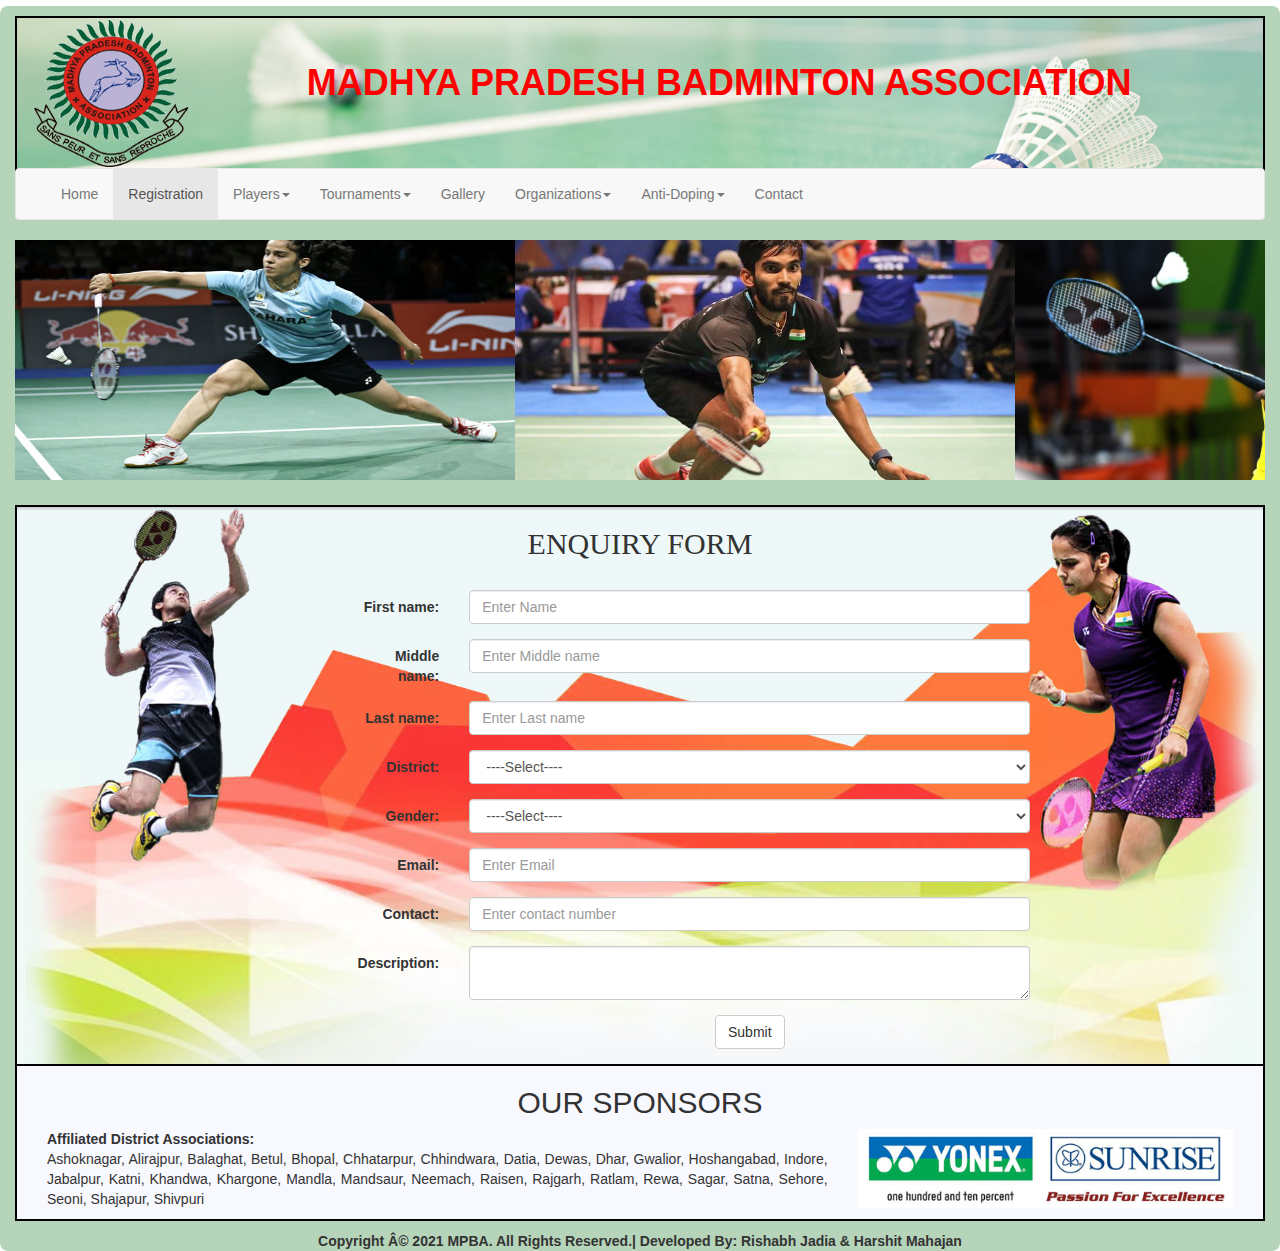
<file: registration.html>
<!DOCTYPE html>
<html>

<head>
	<title>The Official MPBA Website</title>

	<link rel="shortcut icon" type="image/png" href="favicon.png" />
	<meta http-equiv="Content-Type" e="text/html;charset=utf-8">
	<!-- <link href="https://fonts.googleapis.com/css?family=Shrikhand" rel="stylesheet"> -->



	<meta name="description"
		content="In MADHYA PRADESH, we have extremely talented badminton players and we have great badminton minds and coaches">
	<meta name="keywords" content="MPBA,mpba,MADHYA PRADESH BADMINTON,Badminton,madhya pradesh badminton">
	<meta name="author" content="Rishabh,Harshit">





	<meta name="viewport" content="width=device-width, initial-scale=1">
	<link rel="stylesheet" type="text/css" href="style.css">

	<link rel="stylesheet" type="text/css" href="ticker.css">
	<link href="http://www.jqueryscript.net/css/jquerysctipttop.css" rel="stylesheet" type="text/css">
	<link rel="stylesheet" type="text/css" href="normalize.css">
	<link rel="stylesheet" href="https://maxcdn.bootstrapcdn.com/bootstrap/3.3.7/css/bootstrap.min.css">
	<script src="https://ajax.googleapis.com/ajax/libs/jquery/3.2.1/jquery.min.js"></script>
	<script src="https://maxcdn.bootstrapcdn.com/bootstrap/3.3.7/js/bootstrap.min.js"></script>
	<script src="jquery.js"></script>
	<!--   <script src="https://ajax.googleapis.com/ajax/libs/jquery/2.1.4/jquery.min.js"></script>  -->
	<script src="ticker.js"></script>
	<script src="myjs.js"></script>


	<!--   <script src = "fittext.js"></script> -->
	<!-- <script type="text/javascript">
	$(document).ready(function(){
		
				$("#mar").hide();

});
</script>  -->
	<style type="text/css">
		.navbar-default {
			background-color: #F8F8F8;
			border-color: #E7E7E7;
		}

		/* Title */
		.navbar-default .navbar-brand {
			color: #777;
		}

		.navbar-default .navbar-brand:hover,
		.navbar-default .navbar-brand:focus {
			color: #5E5E5E;
		}

		/* Link */
		.navbar-default .navbar-nav>li>a {
			color: #777;
		}

		.navbar-default .navbar-nav>li>a:hover,
		.navbar-default .navbar-nav>li>a:focus {
			color: #333;
		}

		.navbar-default .navbar-nav>.active>a,
		.navbar-default .navbar-nav>.active>a:hover,
		.navbar-default .navbar-nav>.active>a:focus {
			color: #555;
			background-color: #E7E7E7;
		}

		.navbar-default .navbar-nav>.open>a,
		.navbar-default .navbar-nav>.open>a:hover,
		.navbar-default .navbar-nav>.open>a:focus {
			color: #555;
			background-color: #D5D5D5;
		}

		/* Caret */
		.navbar-default .navbar-nav>.dropdown>a .caret {
			border-top-color: #777;
			border-bottom-color: #777;
		}

		.navbar-default .navbar-nav>.dropdown>a:hover .caret,
		.navbar-default .navbar-nav>.dropdown>a:focus .caret {
			border-top-color: #333;
			border-bottom-color: #333;
		}

		.navbar-default .navbar-nav>.open>a .caret,
		.navbar-default .navbar-nav>.open>a:hover .caret,
		.navbar-default .navbar-nav>.open>a:focus .caret {
			border-top-color: #555;
			border-bottom-color: #555;
		}

		/* Mobile version */
		.navbar-default .navbar-toggle {
			border-color: #DDD;
		}

		.navbar-default .navbar-toggle:hover,
		.navbar-default .navbar-toggle:focus {
			background-color: #DDD;
		}

		.navbar-default .navbar-toggle .icon-bar {
			background-color: #CCC;
		}

		@media (max-width: 767px) {
			.navbar-default .navbar-nav .open .dropdown-menu>li>a {
				color: #777;
			}

			.navbar-default .navbar-nav .open .dropdown-menu>li>a:hover,
			.navbar-default .navbar-nav .open .dropdown-menu>li>a:focus {
				color: #333;
			}
		}

		.dropdown-submenu {
			position: relative;
		}

		.dropdown-submenu .dropdown-menu {
			top: 0;
			left: 100%;
			margin-top: -1px;
		}
	</style>
</head>

<body>
	<script>
		window.addEventListener('resize', change);


		function change() {


			if (window.innerWidth <= 700) {

				document.getElementById("head").style.fontSize = "15px";
				document.getElementById("slider").style.display = 'none';
				document.getElementById("sponsor").style.width = '350px';
				document.getElementById("logo").style.width = '43%';

				/*document.getElementById("tick").style.display = 'none';
				document.getElementById("mar").style.display = 'block';
				
				*/
			} else {
				document.getElementById("head").style.fontSize = "36px";
				document.getElementById("slider").style.display = 'block';
				document.getElementById("logo").style.width = '13%';
				/*
				document.getElementById("mar").style.display = 'none';
				document.getElementById("tick").style.display = 'block';*/
			}
		}

		$(document).ready(function () {
			change();
			$('.dropdown-submenu a.test').on("click", function (e) {
				/*document.getElementById("sponsor").style.width = '40%';
				document.getElementById("sponsor").style.height = '40%';*/
			});


			$('.dropdown-submenu a.test').on("click", function (e) {
				$(this).next('ul').toggle();
				e.stopPropagation();
				e.preventDefault();
			});

			var temp = true;
			$('#description').on("click", function (e) {
				if (temp) {
					$('#description').val("");
					temp = false;
				}
			});
			$('#myform').submit(function () {
				if ($('#description').val().toString().trim() == "") {
					alert("please enter description!!")
					return false
				} else {
					return true
				}
			});



		});

		/*var do_something = function()
		{
			alert("hi")
			return false
		}*/

	</script>

	<!-- <div class = "col-md-2 back">
	</div> -->
	<div class="col-md-12 margi">
		<div class="wrap margi">
			<div class="header container-fluid">
				<!-- <img  src="images/letterhead_mpba.jpg"> -->
				<img id="logo" src="logo.png">
				<br>
				<h1 id="head" style="color:red;"><b>MADHYA PRADESH BADMINTON ASSOCIATION</b></h1>
			</div>
		</div>

		<nav class="navbar navbar-default">
			<div class="container-fluid">
				<div class="navbar-header">
					<button type="button" class="navbar-toggle" data-toggle="collapse" data-target="#myNavbar">
						<span class="icon-bar"></span>
						<span class="icon-bar"></span>
						<span class="icon-bar"></span>
					</button>
					<!--  <a class="navbar-brand" href="#">WebSiteName</a> -->
				</div>
				<div class="collapse navbar-collapse" id="myNavbar">
					<ul class="nav navbar-nav">
						<li><a href="index.html">Home</a></li>
						<li class="active"><a href="registration.html">Registration</a></li>

						<!-- <li class="dropdown">
					<a class="dropdown-toggle expand" data-toggle="dropdown"  href="#">Players<span class="caret"></span></a>
					<ul class="dropdown-menu">
					 <li><a href="http://www.badmintonindia.org/players/bai-player-id/" target="_blank">Players BAI ID(Search Last Name Followed By First Name)</a></li>
			 <li><a href="registration_new1.pdf" target="_blank">BAI players ID Form</a></li>
						<li><a href="http://www.badmintonindia.org/players/bwf-player-id/" target="_blank">Indian Players BWF ID</a></li>
					 
					 <li><a href = "BWF_FORM.pdf"  target="_blank">BWF players ID Form</a></li>
					 <li><a href = "Player_Id_201_Publish.pdf"  target="_blank">State players ID</a></li>
					 <li><a href = "ID_MPBA_Player_ID_Form.pdf"  target="_blank">State Players ID Form</a></li>
					 <li><a href = "mpba_players_id_circular.jpg"  target="_blank">Mpba Players ID Circular</a></li>
					 <li><a href = "Draft_to_State_Associations_on_BAI_ID_to_prevent_Age_Fraud.pdf"  target="_blank">Prevent Age Fraud</a></li>
					</ul>
				</li> -->

						<li class="dropdown">
							<a id="tour" class="dropdown-toggle expand" data-toggle="dropdown" href="#">Players<span
									class="caret"></span></a>
							<ul class="dropdown-menu">
								<li class="dropdown-submenu">
									<a id="ss" class="test" tabindex="-1" href="#">Players Id<span
											class="caret"></span></a>
									<ul id="ssh" class="dropdown-menu" style="padding-top: 5px;margin-top: -6px;">
										<li><a href="http://www.badmintonindia.org/players/bwf-player-id/"
												style="text-decoration: none;" target="_blank">BWF (Search Last Name
												Followed By First Name)</a></li>
										<li><a href="http://www.badmintonindia.org/players/bai-player-id/"
												style="text-decoration: none;" target="_blank">BAI (Search Last Name
												Followed By First Name)</a></li>
										<li><a href="mpba_player_ids.pdf" style="text-decoration: none;"
												target="_blank">MPBA(Updated till 15 Jan 2023)</a></li>
									</ul>
								</li>
								<li class="dropdown-submenu">
									<a id="js" class="test" tabindex="-1" href="#">Players Id Form<span
											class="caret"></span></a>
									<ul id="jsh" class="dropdown-menu" style="padding-top: 5px;margin-top: -6px;">
										<li><a href="BWF_FORM.pdf" style="text-decoration: none;"
												target="_blank">BWF</a></li>
										<li><a href="bai_player_id_form.pdf" style="text-decoration: none;"
												target="_blank">BAI</a></li>
										<li><a href="mpba_player_id_form.pdf" style="text-decoration: none;"
												target="_blank">MPBA</a></li>
									</ul>
								</li>
								<li class="dropdown-submenu">
									<a id="sj" class="test" tabindex="-1" href="#">Guidelines<span
											class="caret"></span></a>
									<ul id="sjh" class="dropdown-menu" style="padding-top: 5px;margin-top: -6px;">
										<li><a href="http://bwfcorporate.com/players/entries/"
												style="text-decoration: none;" target="_blank">BWF</a></li>
										<li><a href="bai_guidelines.pdf" style="text-decoration: none;"
												target="_blank">BAI</a></li>
										<li><a href="mpba_guidelines.pdf" style="text-decoration: none;"
												target="_blank">MPBA</a></li>
									</ul>
								</li>
								<li class="dropdown-submenu">
									<a id="sjj" class="test" tabindex="-1" href="#">Players Ranking<span
											class="caret"></span></a>
									<ul id="sjhj" class="dropdown-menu" style="padding-top: 5px;margin-top: -6px;">
										<li><a href="Ranking_Sub_Junior_sep_2022.pdf" style="text-decoration: none;"
												target="_blank">Sub-Juniors 2022</a></li>
										<li><a href="Ranking_Junior_updated_july_2022.pdf" style="text-decoration: none;"
												target="_blank">Juniors 2022</a></li>
										<li><a href="Ranking_Senior_21_mar_2020.pdf" style="text-decoration: none;"
												target="_blank">Seniors 2020</a></li>
									</ul>
								</li>
							</ul>
						</li>


						<li class="dropdown">
							<a id="tour1" class="dropdown-toggle" data-toggle="dropdown" href="#">Tournaments<span
									class="caret"></span></a>
							<ul class="dropdown-menu">
								<li class="dropdown-submenu">
									<a id="ss1" class="test" tabindex="-1" href="#">Upcoming Tournaments<span
											class="caret"></span></a>
									<ul id="ssh1" class="dropdown-menu" style="padding-top: 5px;margin-top: -6px;">
										<li><a href="http://badmintonindia.org/events/tournaments/international-2018/"
												style="text-decoration: none;" target="_blank">International</a></li>
										<li><a href="http://badmintonindia.org/events/tournaments/domestic-2018/"
												style="text-decoration: none;" target="_blank">National</a></li>
										<li class="dropdown-submenu">
											<a class="test" tabindex="-1">State<span class="caret"></span></a>
											<ul id="ssh2" class="dropdown-menu"
												style="padding-top: 5px;margin-top: -6px;">
												<li>
													<a href="Circular_Senior_Rewa_2023.pdf" style="text-decoration: none;" target="_blank">Circular Senior Rewa 2023
													</a>
												</li>
												<li>
													<a href="Circular_Senior_indore_2022.pdf" style="text-decoration: none;" target="_blank">Circular Senior Indore 2022
													</a>
												</li>
												<li>
													<a href="circular_bhopal_sub_junior_2022.pdf" style="text-decoration: none;" target="_blank">Circular Junior Indore 2022
													</a>
													<a href="circular_bhopal_junior_2022_rehab..pdf" style="text-decoration: none;" target="_blank">Circular Junior Bhopal 2022
													</a>
													<!-- <a href="Circular_Junior_Mandla_2022.pdf" style="text-decoration: none;" target="_blank">Circular Junior Mandla 2022
													</a> -->
												</li>
												<li>
													<a href="circular_sub_junior_U13_15_2022.pdf" style="text-decoration: none;" target="_blank">Circular Sub-Junior Indore 2022
													</a>
												</li>
												<li><a href="revised_mp_state_umpire_circular_2019.pdf"
														style="text-decoration: none;" target="_blank">State Umpire Exam
														Bhopal 2019</a></li>
												<!-- result not uploaded yet -->
												<li><a href="revised_circular_bhopal_sub_junior_2019.pdf"
														style="text-decoration: none;" target="_blank">Circular Sub
														Junior Bhopal 2019</a></li>
												<li><a href="Circular_Senior_Indore_2019.pdf"
														style="text-decoration: none;" target="_blank">Circular Senior
														Indore 2019</a></li>
												<li><a href="Circular_Junior_Singrauli_2019.pdf"
														style="text-decoration: none;" target="_blank">Circular Junior
														Singrauli 2019</a></li>

												<!-- <li><a href="M&Q_Dewas_sub_junior_2019.pdf" style="text-decoration: none;" target="_blank">M&Q Dewas 2019</a></li> -->
												<!-- <li><a href="Circular_Sub_Junior_Dewas_2019.pdf" style="text-decoration: none;" target="_blank">Circular Sub-Junior Dewas 2019</a></li> -->
												<!-- <li><a href="players_selected_for_senior_national_guwahati_2019.jpg" style="text-decoration: none;" target="_blank">Circular and Selected Players for Senior Nationals Guwahati 2019</a></li>
										<li><a href="players_selected_for_junior_national_guwahati_2019.jpg" style="text-decoration: none;" target="_blank">Circular and Selected Players for Junior Nationals Guwahati 2019</a></li> -->
												<li><a href="Important_Note.pdf" style="text-decoration: none;"
														target="_blank">Dhar Tournament Notice 2018</a></li>
												<li><a href="Circular_junior_dhar_2018.pdf"
														style="text-decoration: none;" target="_blank">Circular Junior
														Dhar 2018</a></li>
											</ul>
										</li>
									</ul>
								</li>
								<li class="dropdown-submenu">
									<a id="js1" class="test" tabindex="-1" href="#">Completed Tournaments/Results<span
											class="caret"></span></a>
									<ul id="jsh1" class="dropdown-menu" style="padding-top: 5px;margin-top: -6px;">
										<li><a href="http://bwfbadminton.com/calendar/2018/completed/"
												style="text-decoration: none;" target="_blank">International</a></li>
										<li><a href="http://badmintonindia.org/events/results/2017/"
												style="text-decoration: none;" target="_blank">National</a></li>
										<li class="dropdown-submenu">
											<a href="#" class="test" tabindex="-1">State<span class="caret"></span></a>
											<ul id="jsh2" class="dropdown-menu"
												style="padding-top: 5px;margin-top: -6px;">
												<li><a href="summary_Result_bhopal_sub_junior_2022_1.pdf" style="text-decoration: none;" target="_blank">Bhopal (Sub Junior State Championship 2022)</a></li>
												<li><a href="summary_Result_indore_junior_2021.pdf" style="text-decoration: none;" target="_blank">Indore (Junior State Championship 2021)</a></li>
												<li><a href="summary_Result_katni_junior_2019.pdf" style="text-decoration: none;" target="_blank">Katni (Sub-Junior State Championship 2019)</a></li>
												<li><a href="Summary_Result_Dewas_2019.pdf"
														style="text-decoration: none;" target="_blank">Dewas (Sub Junior
														State Championship 2019)</a></li>
												<li><a href="#" style="text-decoration: none;"
														target="_blank">Chhindwara (Veteran State Championship 2018)</a>
												</li>
												<li><a href="Summary_Result_Mandsaur_2018.pdf" target="_blank">Mandsaur
														(3rd Sub Junior State Championship 2018)</a></li>
												<li><a href="Summary_Result_Narsinghpur_2018.pdf"
														target="_blank">Narsinghpur (Junior State Championship 2018)</a>
												</li>
												<li><a href="Summary_Result_Gwalior_Sub_junior_2018.pdf"
														target="_blank">Gwalior (2nd Sub Junior State Championship
														2018)</a></li>
												<li><a href="Summary_Result_Bhopal_Senior_2018.pdf"
														target="_blank">Bhopal (Senior State Championship 2018)</a></li>
												<li><a href="Summary_Result_Indore_Sub_Junior_2018.pdf"
														target="_blank">Indore (Sub-Junior State Championship 2018)</a>
												</li>
												<li><a href="Summary_Result_Bhopal_Veterans_2018.pdf"
														target="_blank">Bhopal (Veterans State Championship 2018)</a>
												</li>
												<li><a href="Summary_Result_Chhindwara_Junior_2017.pdf"
														target="_blank">Chhindwara (Junior State Championship 2017)</a>
												</li>
												<li><a href="Summary_Result_Jabalpur_Senior_2017.pdf"
														target="_blank">Jabalpur (Senior State Championship 2017 )</a>
												</li>
												<li><a href="Summary_Result_Satna_Senior_2017.pdf" target="_blank">Satna
														(Senior State Ranking 2017)</a></li>
												<li><a href="Summary_Result_Katni_Sub_Junior_2017.pdf"
														target="_blank">Katni (Sub-Junior State Championship 2017)</a>
												</li>
												<li><a href="Summary_Result_Mandla_Junior_2017.pdf"
														target="_blank">Mandla (Junior State Ranking 2017)</a></li>
												<li><a href="Summay_Result_Singrauli_Sub_Junior_2017.pdf"
														target="_blank">Singrauli (1st Sub-Junior State Ranking
														2017)</a></li>
												<li><a href="Summary_Result_Gwalior_Sub_Junior_2017.pdf"
														target="_blank">Gwalior (2nd Sub-Junior State Ranking 2017)</a>
												</li>
												<li><a href="#" target="_blank">Bhopal (Veterans State Championship 2017
														)</a></li>
											</ul>
										</li>
									</ul>
								</li>
								<li class="dropdown-submenu">
									<a id="js2" href="mpba_calendar_22_23.pdf" target="_blank">Tournaments
										Calendar 2022-2023</a>
								</li>
								<!-- <li class="dropdown-submenu">
									<a id="js2" href="mpba_calendar_ 20-07-2019.pdf" target="_blank">Tournaments
										Calendar 2019</a>
								</li>-->
							</ul>
						</li>

						<!-- <li class="dropdown">
					<a class="dropdown-toggle" data-toggle="dropdown" href="#">Players Ranking<span class="caret"></span></a>
					<ul class="dropdown-menu">
						<li><a href="http://bwfbadminton.com/rankings/" target="_blank">BWF</a></li>
						<li><a href="http://www.badmintonindia.org/players/rankings/senior/		" target="_blank">BAI</a></li>
						<li><a href="#">MPBA</a></li>
						<li><a href="#">Historical Ranking</a></li>			
					</ul>
				</li> -->

						<li><a href="gallery.html">Gallery</a></li>

						<li class="dropdown">
							<a class="dropdown-toggle" data-toggle="dropdown" href="#">Organizations<span
									class="caret"></span></a>
							<ul class="dropdown-menu">
								<!-- <li><a href="executive_members.html">Council</a></li> -->
								<li><a href="organizations.html">Affiliated Organizations</a></li>
								<li><a href="mpba_constitution.pdf" target="_blank">Constitutions</a></li>
								<li><a href="handbook_II_laws_of_badminton_bwf.pdf" target="_blank">Laws Of
										Badminton</a></li>
							</ul>
						</li>


						<li class="dropdown">
							<a class="dropdown-toggle" data-toggle="dropdown" href="#">Anti-Doping<span
									class="caret"></span></a>
							<ul class="dropdown-menu">
								<li><a href="http://www.wada-ama.org/en/" target="_blank">World Anti-doping Agency
										(WADA)</a></li>
								<li><a href="http://www.wada-ama.org/en/Education-Awareness/" target="_blank">WADA
										Education and Awareness</a></li>
								<li><a href="http://www.wada-ama.org/en/ADAMS/" target="_blank">ADAMS and
										Whereabouts</a></li>
								<li><a href="http://www.bwfbadminton.org/page.aspx?id=15524" target="_blank">BWF
										Anti-Doping Regulations</a></li>
							</ul>
						</li>

						<li>
							<a href="contact.html">Contact</a>
						</li>
					</ul>
				</div>
			</div>
		</nav>
		<div id="slider">
			<div style="height:300px;margin-bottom: -55px; margin-top: 0px;">
				<div id="outerbox">
					<figure>
						<img src="images/saina1_0.jpg" style="width: 500px;height: 260px;">
						<img src="images/live-badminton-score-759.jpg" style="width:500px;height: 260px">
						<img src="images/39687-fmtmqkylek-1471508235.JPG" style="width: 500px;height: 260px;">
						<img src="images/WhatsApp Image 2017-08-08 at 10.13.02 AM.jpeg"
							style="width: 500px;height: 260px;">
						<img src="images/download.jpg" style="width: 634px;height: 260px;">
						<!-- width="1000px;" height="250px;" style="margin-top: -10px;" -->
					</figure>
				</div>
			</div>
		</div>



		<div class="wrap11 container" style="width:100%;margin-top: 20px;">
			<div class="content11" background>
				<div class="form">
					<h2>ENQUIRY FORM</h2>
				</div>
				<br>

				<form id="myform" method="post" action="http://mpba.herokuapp.com/registerdata"
					class="col-md-offset-3 col-md-7 form-horizontal" onsubmit="return do_something()">
					<div class="form-group">
						<label class="control-label col-sm-2" for="email">First name:</label>
						<div class="col-sm-10">
							<input type="text" required class="form-control" name="fname" id="fname"
								placeholder="Enter Name">
						</div>
					</div>
					<div class="form-group">
						<label class="control-label col-sm-2" for="pwd">Middle name:</label>
						<div class="col-sm-10">
							<input type="text" class="form-control" name="mname" id="mname"
								placeholder="Enter Middle name">
						</div>
					</div>
					<div class="form-group">
						<label class="control-label col-sm-2" for="pwd">Last name:</label>
						<div class="col-sm-10">
							<input type="text" class="form-control" name="lname" id="lname" required="lname"
								placeholder="Enter Last name">
						</div>
					</div>

					<div class="form-group">
						<label class="control-label col-sm-2" for="pwd">District:</label>
						<div class="col-sm-10">
							<select class="form-control" required="required" name="district" id="district">
								<option selected="selected" value="SELECT">----Select----</option>
								<option value="ALIRAJPUR">Alirajpur</option>
								<option value="ASHOKNAGAR">Ashoknagar</option>
								<option value="BALAGHAT">Balaghat</option>
								<option value="BETUL">Betul</option>
								<option value="BHOPAL">Bhopal</option>
								<option value="CHHINDWARA">Chhindwara</option>
								<option value="DATIA">Datia</option>
								<option value="DEWAS">Dewas</option>
								<option value="DHAR">Dhar</option>
								<option value="GWALIOR">Gwalior</option>
								<option value="HOSHANGABAD">Hoshangabad</option>
								<option value="INDORE">Indore</option>
								<option value="JABALPUR">Jabalpur</option>
								<option value="KATNI">Katni</option>
								<option value="KHANDWA">Khandwa</option>
								<option value="KHARGONE">Khargone</option>
								<option value="MANDLA">Mandla</option>
								<option value="MANDSAUR">Mandsaur</option>
								<option value="NEEMACH">Neemach</option>
								<option value="RAISEN">Raisen</option>
								<option value="RAJGARH">Rajgarh</option>
								<option value="RATLAM">Ratlam</option>
								<option value="Pune">Pune</option>
								<option value="REWA">Rewa</option>
								<option value="SAGAR">Sagar</option>
								<option value="SATNA">Satna</option>
								<option value="SEHORE">Sehore</option>
								<option value="SEONI">Seoni</option>
								<option value="SHAJAPUR">Shajapur</option>
								<option value="SHIVPURI">Shivpuri</option>
								<option value="SINGRAULI">Singrauli</option>
								<option value="UJJAIN">Ujjain</option>
							</select>
						</div>
					</div>


					<div class="form-group">
						<label class="control-label col-sm-2" for="pwd">Gender:</label>
						<div class="col-sm-10">
							<select class="form-control" required="required" name="gender" id="gender">
								<option selected="selected" value="SELECT">----Select----</option>
								<option value="MALE">MALE</option>
								<option value="FEMALE">FEMALE</option>
							</select>
						</div>
					</div>

					<div class="form-group">
						<label class="control-label col-sm-2" for="pwd">Email:</label>
						<div class="col-sm-10">
							<input type="text" class="form-control" name="email" placeholder="Enter Email"
								required="email" pattern="[a-z0-9._%+-]+@[a-z0-9.-]+\.[a-z]{2,3}$" maxlength="35"
								id="email">
						</div>
					</div>


					<div class="form-group">
						<label class="control-label col-sm-2" for="pwd">Contact:</label>
						<div class="col-sm-10">
							<input type="text" class="form-control" placeholder="Enter contact number" id="contact"
								name="contact" required="Contact" pattern="[789][0-9]{9}" maxlength=10>
						</div>
					</div>

					<div class="form-group">
						<label class="control-label col-sm-2" for="pwd">Description:</label>
						<div class="col-sm-10">
							<textarea type="text" class="form-control" id="description" name="description"
								placeholder="Description" multiline="true" required />
							</textarea>
						</div>
					</div>


					<div class="form-group">
						<div align="center" class="col-sm-offset-2 col-sm-10">
							<button type="submit" class="btn btn-default">Submit</button>
						</div>
					</div>
				</form>

				<!-- 
<form class = "row">  
<table class = "col-md-offset-3 col-md-7" style="border-collapse: collapse; border: none;"> 
<tr>
<td>First name </td>
<td><input type="text" name="firstname" required="firstname" style = "border-radius: 8px;"></td>
</tr>
<tr>
 <td>Middle name</td><td><input type="text" name="middlename" required="middlename" style = "border-radius: 8px"></td></tr>
 <tr>
 <td>Last name</td><td><input type="text" name="lastname" required="lastname" style = "border-radius: 8px"></td>
</tr>
<table>
				</form>  -->

			</div>
		</div>



		<div class="wrap21 col-md-12" style="margin-top: -2px;">
			<!-- <div class=""> -->

			<h2 style="text-align: center;">OUR SPONSORS</h2>
			<p class="col-md-8"><b>Affiliated District Associations:</b><br>
				Ashoknagar, Alirajpur, Balaghat, Betul, Bhopal, Chhatarpur, Chhindwara, Datia,
				Dewas, Dhar, Gwalior, Hoshangabad, Indore, Jabalpur, Katni,
				Khandwa, Khargone, Mandla, Mandsaur, Neemach, Raisen, Rajgarh,
				Ratlam, Rewa, Sagar, Satna, Sehore, Seoni, Shajapur, Shivpuri
			</p>
			<img id="sponsor" class=" col-md-4" src="images/bbd-logo.jpg" style="margin: 0px;">
			<br>
		</div>
	</div>

	<!--  <div class="wrap31" style="margin-top: -2px;">
		<div class="footer">Copyright © 2017 MPBA. All rights reserved.&nbsp;|&nbsp;&nbsp;&nbsp;Developed By: Rishabh, Harshit
		</div>
	</div> -->

	<!--   <div class="wrap31 col-md-12" style="margin-top: -2px; background-color: #b6d4ba">
 <b> <div class="footer">Copyright © 2017 MPBA. All Rights Reserved.&nbsp;|&nbsp;&nbsp;&nbsp;Developed By: Rishabh, Harshit</div></b>
</div> -->
	<!-- <br> -->
	<div align="center" style="background-color: #b6d4ba;border-radius: 8px;margin-top: 6px
">
		<b>Copyright © 2021 MPBA. All Rights Reserved.| Developed By: Rishabh Jadia & Harshit Mahajan</b>
	</div>
	<script>
		(function (i, s, o, g, r, a, m) {
			i['GoogleAnalyticsObject'] = r; i[r] = i[r] || function () {
				(i[r].q = i[r].q || []).push(arguments)
			}, i[r].l = 1 * new Date(); a = s.createElement(o),
				m = s.getElementsByTagName(o)[0]; a.async = 1; a.src = g; m.parentNode.insertBefore(a, m)
		})(window, document, 'script', 'https://www.google-analytics.com/analytics.js', 'ga');

		ga('create', 'UA-103651154-1', 'auto');
		ga('send', 'pageview');

	</script>
</body>

</html>
</file>
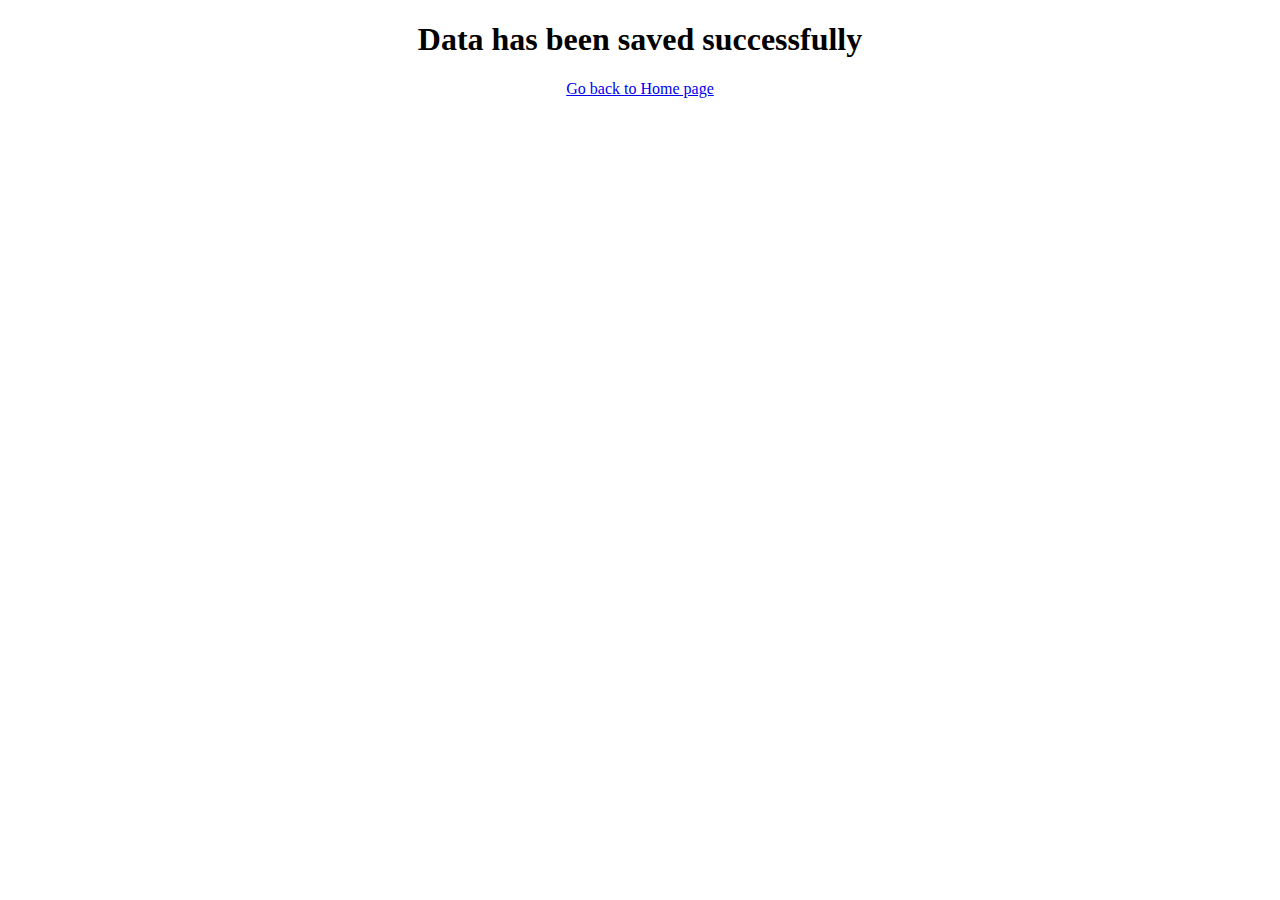
<file: success.html>
<!DOCTYPE html>
<html>
<head>
	<title>Register success</title>
	  <link rel="shortcut icon" type="image/png" href="favicon.png"/>
</head>
<body align = "center">
<h1 align = "center">Data has been saved successfully</h1>
<a href = "/">Go back to Home page</a>

</body>
</html>
</file>
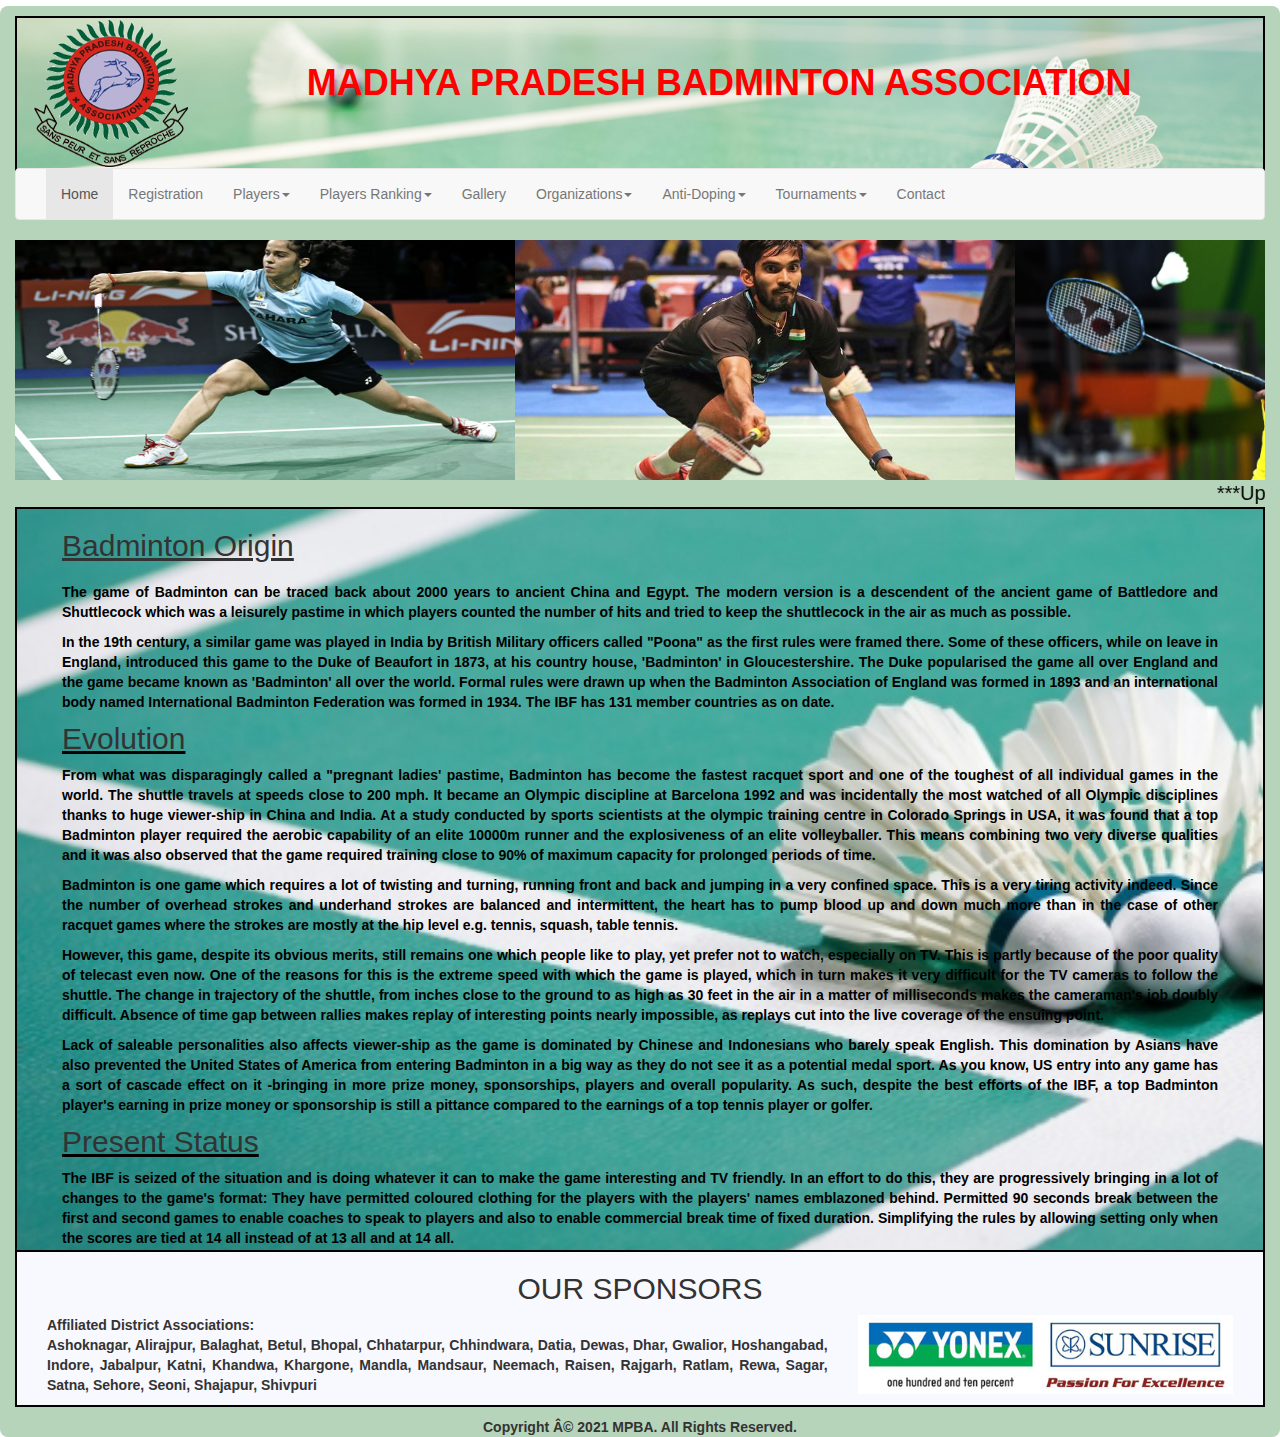
<file: Test.html>
<!DOCTYPE html>
<html>

<head>
	<title>The Official MPBA Website</title>

	<link rel="shortcut icon" type="image/png" href="favicon.png" />
	<meta http-equiv="Content-Type" e="text/html;charset=utf-8">
	<!-- <link href="https://fonts.googleapis.com/css?family=Shrikhand" rel="stylesheet"> -->



	<meta name="description"
		content="In MADHYA PRADESH, we have extremely talented badminton players and we have great badminton minds and coaches">
	<meta name="keywords" content="MPBA,mpba,MADHYA PRADESH BADMINTON,Badminton,madhya pradesh badminton">
	<meta name="author" content="Rishabh,Harshit">




	<meta name="viewport" content="width=device-width, initial-scale=1">
	<link rel="stylesheet" type="text/css" href="style.css">

	<link rel="stylesheet" type="text/css" href="ticker.css">
	<link href="http://www.jqueryscript.net/css/jquerysctipttop.css" rel="stylesheet" type="text/css">
	<link rel="stylesheet" type="text/css" href="normalize.css">
	<link rel="stylesheet" href="https://maxcdn.bootstrapcdn.com/bootstrap/3.3.7/css/bootstrap.min.css">
	<script src="https://ajax.googleapis.com/ajax/libs/jquery/3.2.1/jquery.min.js"></script>
	<script src="https://maxcdn.bootstrapcdn.com/bootstrap/3.3.7/js/bootstrap.min.js"></script>
	<script src="jquery.js"></script>
	<!--   <script src="https://ajax.googleapis.com/ajax/libs/jquery/2.1.4/jquery.min.js"></script>  -->
	<script src="ticker.js"></script>
	<script src="myjs.js"></script>

	<!--   <script src = "fittext.js"></script> -->
	<!-- <script type="text/javascript">
	$(document).ready(function(){
		
				$("#mar").hide();

});
</script>  -->
	<style type="text/css">
		.navbar-default {
			background-color: #F8F8F8;
			border-color: #E7E7E7;
		}

		/* Title */
		.navbar-default .navbar-brand {
			color: #777;
		}

		.navbar-default .navbar-brand:hover,
		.navbar-default .navbar-brand:focus {
			color: #5E5E5E;
		}

		/* Link */
		.navbar-default .navbar-nav>li>a {
			color: #777;
		}

		.navbar-default .navbar-nav>li>a:hover,
		.navbar-default .navbar-nav>li>a:focus {
			color: #333;
		}

		.navbar-default .navbar-nav>.active>a,
		.navbar-default .navbar-nav>.active>a:hover,
		.navbar-default .navbar-nav>.active>a:focus {
			color: #555;
			background-color: #E7E7E7;
		}

		.navbar-default .navbar-nav>.open>a,
		.navbar-default .navbar-nav>.open>a:hover,
		.navbar-default .navbar-nav>.open>a:focus {
			color: #555;
			background-color: #D5D5D5;
		}

		/* Caret */
		.navbar-default .navbar-nav>.dropdown>a .caret {
			border-top-color: #777;
			border-bottom-color: #777;
		}

		.navbar-default .navbar-nav>.dropdown>a:hover .caret,
		.navbar-default .navbar-nav>.dropdown>a:focus .caret {
			border-top-color: #333;
			border-bottom-color: #333;
		}

		.navbar-default .navbar-nav>.open>a .caret,
		.navbar-default .navbar-nav>.open>a:hover .caret,
		.navbar-default .navbar-nav>.open>a:focus .caret {
			border-top-color: #555;
			border-bottom-color: #555;
		}

		/* Mobile version */
		.navbar-default .navbar-toggle {
			border-color: #DDD;
		}

		.navbar-default .navbar-toggle:hover,
		.navbar-default .navbar-toggle:focus {
			background-color: #DDD;
		}

		.navbar-default .navbar-toggle .icon-bar {
			background-color: #CCC;
		}

		@media (max-width: 767px) {
			.navbar-default .navbar-nav .open .dropdown-menu>li>a {
				color: #777;
			}

			.navbar-default .navbar-nav .open .dropdown-menu>li>a:hover,
			.navbar-default .navbar-nav .open .dropdown-menu>li>a:focus {
				color: #333;
			}
		}

		.dropdown-submenu {
			position: relative;
		}

		.dropdown-submenu .dropdown-menu {
			top: 0;
			left: 100%;
			margin-top: -1px;
		}
	</style>
</head>

<body>
	<script>
		window.addEventListener('resize', change);


		function change() {


			if (window.innerWidth <= 700) {

				document.getElementById("head").style.fontSize = "15px";
				document.getElementById("slider").style.display = 'none';
				document.getElementById("sponsor").style.width = '350px';
				document.getElementById("logo").style.width = '43%';

				/*document.getElementById("tick").style.display = 'none';
				document.getElementById("mar").style.display = 'block';
				
				*/
			} else {
				document.getElementById("head").style.fontSize = "36px";
				document.getElementById("slider").style.display = 'block';
				document.getElementById("logo").style.width = '13%';
				/*
				document.getElementById("mar").style.display = 'none';
				document.getElementById("tick").style.display = 'block';*/
			}
		}

		$(document).ready(function () {
			change();



			if (window.location.toString().indexOf("success") !== -1) {
				//alert("success")
				$('#myModal').modal('toggle');
			}



			/*document.getElementById("sponsor").style.width = '40%';
			document.getElementById("sponsor").style.height = '40%';*/
		});


		$(document).ready(function () {


			$('.dropdown-submenu a.test').on("click", function (e) {
				$(this).next('ul').toggle();
				e.stopPropagation();
				e.preventDefault();
			});






		});


	</script>








	<div class="modal fade" id="myModal" role="dialog">
		<div class="modal-dialog">

			<!-- Modal content-->
			<div class="modal-content">
				<div class="modal-header">
					<button type="button" class="close" data-dismiss="modal">&times;</button>
					<h4 class="modal-title">Submit success</h4>
				</div>
				<div class="modal-body">
					<p>Your form has successfully submitted.</p>
				</div>
				<div class="modal-footer">
					<button type="button" class="btn btn-default" data-dismiss="modal">Close</button>
				</div>
			</div>

		</div>
	</div>




	<!-- <div class = "col-md-2 back">
	</div> -->
	<div class="col-md-12 margi">
		<div class="wrap margi">
			<div class="header container-fluid">
				<img id="logo" src="logo.png">
				<br>
				<h1 id="head" style="color:red;">
					<b>MADHYA PRADESH BADMINTON ASSOCIATION</b></h1>
			</div>
		</div>

		<nav class="navbar navbar-default">
			<div class="container-fluid">
				<div class="navbar-header">
					<button type="button" class="navbar-toggle" data-toggle="collapse" data-target="#myNavbar">
						<span class="icon-bar"></span>
						<span class="icon-bar"></span>
						<span class="icon-bar"></span>
					</button>
					<!--  <a class="navbar-brand" href="#">WebSiteName</a> -->
				</div>
				<div class="collapse navbar-collapse" id="myNavbar">
					<ul class="nav navbar-nav">
						<li class="active"><a href="index.html">Home</a></li>
						<li><a href="registration.html">Registration</a></li>

						<li class="dropdown">
							<a class="dropdown-toggle expand" data-toggle="dropdown" href="#">Players<span
									class="caret"></span></a>
							<ul class="dropdown-menu">
								<li class="dropdown-submenu">
									<a id="ss" class="test" tabindex="-1" href="#">Players Id<span
											class="caret"></span></a>
									<ul id="ssh" class="dropdown-menu" style="padding-top: 5px;margin-top: -6px;">
										<li><a href="http://www.badmintonindia.org/players/bwf-player-id/"
												style="text-decoration: none;" target="_blank">BWF (Search Last Name
												Followed By First Name)</a></li>
										<li><a href="http://www.badmintonindia.org/players/bai-player-id/"
												style="text-decoration: none;" target="_blank">BAI (Search Last Name
												Followed By First Name)</a></li>
										<li><a href="mpba_player_ids.pdf" style="text-decoration: none;"
												target="_blank">MPBA</a></li>
									</ul>
								</li>
								<li class="dropdown-submenu">
									<a id="js" class="test" tabindex="-1" href="#">Players Id Form<span
											class="caret"></span></a>
									<ul id="jsh" class="dropdown-menu" style="padding-top: 5px;margin-top: -6px;">
										<li><a href="BWF_FORM.pdf" style="text-decoration: none;"
												target="_blank">BWF</a></li>
										<li><a href="bai_player_id_form.pdf" style="text-decoration: none;"
												target="_blank">BAI</a></li>
										<li><a href="mpba_player_id_form.pdf" style="text-decoration: none;"
												target="_blank">MPBA</a></li>
									</ul>
								</li>
								<li class="dropdown-submenu">
									<a id="sj" class="test" tabindex="-1" href="#">Guidelines<span
											class="caret"></span></a>
									<ul id="sjh" class="dropdown-menu" style="padding-top: 5px;margin-top: -6px;">
										<li><a href="http://bwfcorporate.com/players/entries/"
												style="text-decoration: none;" target="_blank">BWF</a></li>
										<li><a href="bai_guidelines.pdf" style="text-decoration: none;"
												target="_blank">BAI</a></li>
										<li><a href="mpba_guidelines.pdf" style="text-decoration: none;"
												target="_blank">MPBA</a></li>
									</ul>
								</li>
							</ul>
						</li>

						<li class="dropdown">
							<a class="dropdown-toggle" data-toggle="dropdown" href="#">Players Ranking<span
									class="caret"></span></a>
							<ul class="dropdown-menu">
								<li><a href="http://bwfbadminton.com/rankings/" target="_blank">BWF</a></li>
								<li><a href="http://www.badmintonindia.org/players/rankings/senior/		"
										target="_blank">BAI</a></li>
								<li><a href="#">MPBA</a></li>
								<li><a href="#">Historical Ranking</a></li>
							</ul>
						</li>

						<li><a href="gallery.html">Gallery</a></li>

						<li class="dropdown">
							<a class="dropdown-toggle" data-toggle="dropdown" href="#">Organizations<span
									class="caret"></span></a>
							<ul class="dropdown-menu">
								<!-- <li><a href="executive_members.html">Council</a></li> -->
								<li><a href="organizations.html">Affiliated Organizations</a></li>
								<li><a href="#">Constitutions</a></li>
								<li><a href="handbook_II_laws_of_badminton_bwf.pdf" target="_blank">Laws Of
										Badminton</a></li>
							</ul>
						</li>


						<li class="dropdown">
							<a class="dropdown-toggle" data-toggle="dropdown" href="#">Anti-Doping<span
									class="caret"></span></a>
							<ul class="dropdown-menu">
								<li><a href="http://www.wada-ama.org/en/" target="_blank">World Anti-doping Agency
										(WADA)</a></li>
								<li><a href="http://www.wada-ama.org/en/Education-Awareness/" target="_blank">WADA
										Education and Awareness</a></li>
								<li><a href="http://www.wada-ama.org/en/ADAMS/" target="_blank">ADAMS and
										Whereabouts</a></li>
								<li><a href="http://www.bwfbadminton.org/page.aspx?id=15524" target="_blank">BWF
										Anti-Doping Regulations</a></li>
							</ul>
						</li>

						<li class="dropdown">
							<a id="tour" class="dropdown-toggle" data-toggle="dropdown" href="#">Tournaments<span
									class="caret"></span></a>
							<ul class="dropdown-menu">
								<li class="dropdown-submenu">
									<a id="ss" class="test" tabindex="-1" href="#">Upcoming Tournaments<span
											class="caret"></span></a>
									<ul id="ssh" class="dropdown-menu" style="padding-top: 5px;margin-top: -6px;">
										<li><a href="http://badmintonindia.org/events/tournaments/international-2018/"
												style="text-decoration: none;" target="_blank">International</a></li>
										<li><a href="http://badmintonindia.org/events/tournaments/domestic-2018/"
												style="text-decoration: none;" target="_blank">National</a></li>
										<li><a href="Circular_bhopal_2018.pdf" style="text-decoration: none;"
												target="_blank">State</a></li>
									</ul>
								</li>
								<li class="dropdown-submenu">
									<a id="js" class="test" tabindex="-1" href="#">Completed Tournaments/Results<span
											class="caret"></span></a>
									<ul id="jsh" class="dropdown-menu" style="padding-top: 5px;margin-top: -6px;">
										<li><a href="http://bwfbadminton.com/results/3163/gwangju-victor-korea-masters-2017/podium/"
												style="text-decoration: none;" target="_blank">International</a></li>
										<li><a href="http://badmintonindia.org/events/results/2017/"
												style="text-decoration: none;" target="_blank">National</a></li>
										<li><a href="#" style="text-decoration: none;">State</a></li>
									</ul>
								</li>




								<!-- <li class="dropdown-submenu">
							<a id = "ss"  class="test" tabindex="-1" href="#">Senior State 2017 Jabalpur & Satna<span class="caret"></span></a>
							<ul id = "ssh"class="dropdown-menu" style="padding-top: 5px;margin-top: -6px;">
								<li><a href="Circular_draws_result_jabalpur_2017.pdf" style="text-decoration: none;" target="_blank">Jabalpur Senior State Circular, Draws & Results</a></li>
								<li><a href="Circular_draws_satna_results_2017.pdf" style="text-decoration: none;" target="_blank">Satna Senior State Circular, Draws & Results</a></li>
							</ul>
						</li>
						<li  class="dropdown-submenu">
							<a id = "js"class="test" tabindex="-1" href="#">Junior State 2017 Mandla<span class="caret"></span></a>
							<ul id = "jsh" class="dropdown-menu" style="padding-top: 5px;margin-top: -6px;">
								<li><a href="Circular_draws_Mandla_2017.pdf" style="text-decoration: none;" target="_blank">Mandla Junior State Circular, Draws</a></li>
							</ul>
						</li>	
						<li  class="dropdown-submenu">
							<a id = "sj" class="test" tabindex="-1" href="#">Sub-Junior State 2017 Katni, Singrauli & Gwalior<span class="caret"></span></a>
							<ul id = "sjh" class="dropdown-menu" style="padding-top: 5px;margin-top: -6px;">
								<li><a href="Circular_draws_result_katni_2017.pdf" style="text-decoration: none;" target="_blank">Katni Sub-Junior State Circular, Draws & Results</a></li>
								<li><a href="Circular_draws_Sub_Junior_Singrauli_2017.pdf" style="text-decoration: none;" target="_blank">Singrauli 2nd Sub-Junior State Circular, Draws</a></li>
								<li><a href="Circular_draws_sub_junior_Gwalior_2017.pdf" style="text-decoration: none;" target="_blank">Gwalior 3rd Sub-Junior State Circular</a></li>
							</ul>
						</li> -->
							</ul>

						</li>

						<li>
							<a href="contact.html">Contact</a>
						</li>
					</ul>
				</div>
			</div>
		</nav>

		<div id="slider">
			<div style="height:274px;margin-bottom: -55px; margin-top: 0px;">
				<div id="outerbox">
					<figure>
						<img src="images/saina1_0.jpg" / " style=" width: 500px;height: 260px;">
						<img src="images/live-badminton-score-759.jpg" style="width:500px;height: 260px">
						<img src="images/39687-fmtmqkylek-1471508235.JPG" style="width: 500px;height: 260px;">
						<img src="images/WhatsApp Image 2017-08-08 at 10.13.02 AM.jpeg"
							style="width: 500px;height: 260px;">
						<img src="images/download.jpg" style="width: 634px;height: 260px;">
						<!-- width="1000px;" height="250px;" style="margin-top: -10px;" -->
					</figure>
				</div>
			</div>
		</div>

		<div style="margin-top: -40px;">
			<!-- <marquee style="font-size: 27px;margin-top: -8px;" scrollamount="Fo7">***Upcoming Tournament:- Inter District & 72 Senior State Badminton Championship 2017 at Jabalpur***</marquee> -->

			<!-- 
 <div id = "tick" class="ticker-container" >
<div class="ticker-caption">
	<p>Upcoming Tournament</p>
</div>
 <marquee style="font-size: 20px">***  Inter District & 72 Senior State Badminton Championship 2017 at Jabalpur***</marquee>

</div>  -->
			<br>
			<!-- <div >
 <marquee id = "mar"  style="font-size: 20px;font-family: serif;color: rgba(65, 0, 255, 0.67);><a href="http://www.tournamentsoftware.com/sport/draws.aspx?id=78941723-5205-45FD-A1A7-7B59311A78CB" target="_blank" style="text-decoration: none;" >***Important Notice :- Draws will upload soon***</a></marquee>

</div>  -->
			<div>
				<marquee id="mar" style="font-size: 20px;font-family: serif;color: rgba(65, 0, 255, 0.67);"
					onmouseover="this.stop()" onmouseout="this.start()">
					<!-- <span style="color:black">***Singrauli Draws:- </span>
<a href="Circular_draws_Sub_Junior_Singrauli_2017.pdf
" target="_blank" style="text-decoration: none;">Main Draws 2nd Sub Junior State Badminton Championship 2017 at Singrauli 09 Nov.2017-12 Nov.2017</a> -->

					<!-- <span style="color:black">***Player List:- </span>
<a href="Player_List_Gwalior_Sub_Junior 2017.pdf" target="_blank" style="text-decoration: none;">Player List for Sub Junior State Badminton Championship 2017 at Gwalior 27 Dec.2017-30 Dec.2017</a> -->

					<span style="color:black">***Upcoming Tournament:- </span>
					<a href="Circular_bhopal_2018.pdf" target="_blank" style="text-decoration: none;">Circular of 2nd
						Master Veteran State Badminton Championship 2018 at Bhopal 27 Jan.2018-30 Jan.2018</a>

					<!-- <span style="color:black">***Upcoming Tournament:- </span>
<a href="Circular_draws_sub_junior_Gwalior_2017.pdf" target="_blank" style="text-decoration: none;">Circular of 3rd Sub Junior State Badminton Championship 2017 at Gwalior 27 Dec.2017-30 Dec.2017</a> -->


					<span style="color:black">***State Player Id's:- </span>
					<a href="Player_Id_201_Publish.pdf" target="_blank" style="text-decoration: none;">Players can check
						their State Id's</a>

					<span style="color:black">***Congratulations to Players and Coach:- </span>
					<a href="http://www.tournamentsoftware.com/sport/matches.aspx?id=0852CB11-7C4C-4409-8F3C-E2E83BC47166"
						target="_blank" style="text-decoration: none;">First time in the history of M.P. Badminton Team
						Championship, M.P. Runner-up in finals of 73rd Inter State Inter Zonal Badminton Championships
						2017 at Nagpur, Maharashtra</a>

					<span style="color:black">***Congratulations :-</span><span>&nbsp;Shriyanshi Pardesi of Madhya
						Pradesh became the India No. 1</span>

					<br><br>
				</marquee>
			</div>
		</div>

		<div class="col-md-12 wrap1" style="overflow: auto;margin-top:-64px;width: 100%">
			<div class="col-md-12 content1">
				<u>
					<h2 style="margin-left: 15px;">Badminton Origin</h2>
				</u>
				<div class="content111">
					<p class="col-md-12 transbox">
						<b>The game of Badminton can be traced back about 2000 years to ancient China and Egypt. The
							modern version is a descendent of the ancient game of Battledore and Shuttlecock which was a
							leisurely pastime in which players counted the number of hits and tried to keep the
							shuttlecock in the air as much as possible.</b>
					<p class="col-md-12"><b>In the 19th century, a similar game was played in India by British Military
							officers called "Poona" as the first rules were framed there. Some of these officers, while
							on leave in England, introduced this game to the Duke of Beaufort in 1873, at his country
							house, 'Badminton' in Gloucestershire.
							The Duke popularised the game all over England and the game became known as 'Badminton' all
							over the world. Formal rules were drawn up when the Badminton Association of England was
							formed in 1893 and an international body named International Badminton Federation was formed
							in 1934. The IBF has 131 member countries as on date. </b></p>
					</p>


					<u>
						<h2 style="margin-left: 15px;color: #333">Evolution</h2>
					</u>
					<p class="col-md-12">
						<b>From what was disparagingly called a "pregnant ladies' pastime, Badminton has become the
							fastest racquet sport and one of the toughest of all individual games in the world. The
							shuttle travels at speeds close to 200 mph. It became an Olympic discipline at Barcelona
							1992 and was incidentally the most watched of all Olympic disciplines thanks to huge
							viewer-ship in China and India. At a study conducted by sports scientists at the olympic
							training centre in Colorado Springs in USA, it was found that a top Badminton player
							required the aerobic capability of an elite 10000m runner and the explosiveness of an elite
							volleyballer. This means combining two very diverse qualities and it was also observed that
							the game required training close to 90% of maximum capacity for prolonged periods of time.
						</b>
					</p>
					<p class="col-md-12"><b>Badminton is one game which requires a lot of twisting and turning, running
							front and back and jumping in a very confined space. This is a very tiring activity indeed.
							Since the number of overhead strokes and underhand strokes are balanced and intermittent,
							the heart has to pump blood up and down much more than in the case of other racquet games
							where the strokes are mostly at the hip level e.g. tennis, squash, table tennis. <p
								class="col-md-12"><b>
									However, this game, despite its obvious merits, still remains one which people like
									to play, yet prefer not to watch, especially on TV. This is partly because of the
									poor quality of telecast even now. One of the reasons for this is the extreme speed
									with which the game is played, which in turn makes it very difficult for the TV
									cameras to follow the shuttle.
									The change in trajectory of the shuttle, from inches close to the ground to as high
									as 30 feet in the air in a matter of milliseconds makes the cameraman's job doubly
									difficult. Absence of time gap between rallies makes replay of interesting points
									nearly impossible, as replays cut into the live coverage of the ensuing point.</b>
							<p class="col-md-12"><b>
									Lack of saleable personalities also affects viewer-ship as the game is dominated by
									Chinese and Indonesians who barely speak English. This domination by Asians have
									also prevented the United States of America from entering Badminton in a big way as
									they do not see it as a potential medal sport. As you know, US entry into any game
									has a sort of cascade effect on it -bringing in more prize money, sponsorships,
									players and overall popularity. As such, despite the best efforts of the IBF, a top
									Badminton player's earning in prize money or sponsorship is still a pittance
									compared to the earnings of a top tennis player or golfer.</b>
							</p>

							<u>
								<h2 style="margin-left: 15px;color: #333">Present Status</h2>
							</u>
							<p class="col-md-12">
								The IBF is seized of the situation and is doing whatever it can to make the game
								interesting and TV friendly. In an effort to do this, they are progressively bringing in
								a lot of changes to the game's format:
								They have permitted coloured clothing for the players with the players' names emblazoned
								behind. Permitted 90 seconds break between the first and second games to enable coaches
								to speak to players and also to enable commercial break time of fixed duration.
								Simplifying the rules by allowing setting only when the scores are tied at 14 all
								instead of at 13 all and at 14 all.
							</p>
				</div>
			</div>
		</div>

		<div class="wrap21 col-md-12">
			<!-- <div class=""> -->
			<h2 style="text-align: center;">OUR SPONSORS</h2>
			<p class="col-md-8"><b>Affiliated District Associations:</b><br>
				Ashoknagar, Alirajpur, Balaghat, Betul, Bhopal, Chhatarpur, Chhindwara, Datia,
				Dewas, Dhar, Gwalior, Hoshangabad, Indore, Jabalpur, Katni,
				Khandwa, Khargone, Mandla, Mandsaur, Neemach, Raisen, Rajgarh,
				Ratlam, Rewa, Sagar, Satna, Sehore, Seoni, Shajapur, Shivpuri
			</p>
			<img id="sponsor" class=" col-md-4" src="images/bbd-logo.jpg" style="margin: 0px;">
			<br>
		</div>
	</div>

	<!-- 	<div class="wrap31" style="margin-top: -2px;">
		<div class="footer">Copyright © 2017 MPBA. All rights reserved.&nbsp;|&nbsp;&nbsp;&nbsp;Developed By: Rishabh, Harshit
		</div>
	</div> -->

	<!--   <div class="wrap31 col-md-12" style="margin-top: -2px; background-color: #b6d4ba">
 <b> <div class="footer">Copyright © 2017 MPBA. All Rights Reserved.&nbsp;|&nbsp;&nbsp;&nbsp;Developed By: Rishabh, Harshit</div></b>
</div> -->
	<!-- <br> -->
	<div align="center" style="background-color: #b6d4ba;border-radius: 8px;margin-top: 6px
">
		<b>Copyright © 2021 MPBA. All Rights Reserved.
			<!-- | Developed By: Rishabh & Harshit --></b>
	</div>
	<script>
		(function (i, s, o, g, r, a, m) {
			i['GoogleAnalyticsObject'] = r; i[r] = i[r] || function () {
				(i[r].q = i[r].q || []).push(arguments)
			}, i[r].l = 1 * new Date(); a = s.createElement(o),
				m = s.getElementsByTagName(o)[0]; a.async = 1; a.src = g; m.parentNode.insertBefore(a, m)
		})(window, document, 'script', 'https://www.google-analytics.com/analytics.js', 'ga');

		ga('create', 'UA-103651154-1', 'auto');
		ga('send', 'pageview');

	</script>
</body>

</html>
</file>
<file: style.css>
.margi{	
	margin: 0%;
	padding: 0%;
	margin-top: 10px;
	margin-bottom: 10px;
	/*background-color: #cccccc;*/
}
.back{
	

}
#slider{
	position: relative;
	left: 30px
	right:20px;
}
body{
	/*background: url("images/main-bg-red.jpg")no-repeat;
   -webkit-background-size:cover;
	  background-size:cover;*/
	/*background: url("images/23Kidambi-Srikanth-1.jpg")no-repeat;
   -webkit-background-size:cover;
	  background-size:cover;*/
	background-color: #cccccc;
	margin: 0px;
	padding: 0px;
}
.wrap{
	/*border: 1px solid red;*/
	/*background-color: grey;*/
	
	/*width:1000px;*/
	height: 152px;
	margin: auto;
	border-radius:40px;
	text-align: justify;
}
.wrap img{
	/*border: 1px solid black;*/
	float: left;
	height:151px;
	margin: auto;
	padding: 2px;
	border-radius:38px;
	margin-top:0px;
	clear: both;
}



   




.header{
	border: 2px solid black;
/*	background-color: antiquewhite;*/
	/*border-radius:38px;*/
	background: url("images/badminton-71a074fc6747e1ee7b11e3ad6cc39155.jpg")no-repeat;
   -webkit-background-size:cover;
	  background-size:cover;
	background-position: center;
	width: 100%;
	height: 102%;
	margin: auto;
	text-align: center;
	position:relative;
	line-height: 25px;
	font-family: sans-serif;
	clear: both;
	/*margin-left: 175px;*/

}

.wrap0{
	border: 1px solid black;
	/*background-color: grey;*/
	/*width:1000px;*/
	height: 152px;
	margin: auto;
	text-align: justify;
}
.header1{
	padding-left:7px;
	
}

/*ul{
	line-height: 112px;
	position: absolute;
	clear: both;
}
ul li{
	background-color: green;
	font-size: 14px;
	font-family: sans-serif;
	font-weight: bold;
	display: inline;
	margin: auto;
	border-radius:7px;
	float: left;
}
ul li a{
	color: white;
	text-decoration: none;
	padding: 64px;	
	clear: both;
}
ul li a:hover{
	
	text-decoration: underline;
	clear: both;	
}*/
.wrap1{
	/*overflow: auto;*/
	border: 2px solid black;
	/*background-color: yellowgreen;*/

	background: url("images/badminton-05.jpg")no-repeat;
   -webkit-background-size:cover;
	  background-size:cover;
/*	width:1000px;*/
	height: 100%;
	margin: auto;
	position: relative;
	top:30px;
 /*   margin-top: -9px;*/
    text-align: justify;
 /*   margin-left: 175px;*/

 margin-top: -35px;
}
.affilited_associations{
	background: url("images/badminton-05.jpg")no-repeat;
   -webkit-background-size:cover;
	  background-size:cover;
}
.w{
	background: url("images/badminton-05.jpg")no-repeat;
   -webkit-background-size:cover;
	  background-size:cover;
}
.content{
	margin-top:20px;
	/*clear: both;*/
	
}
.wrap12{
	overflow: auto;
	border: 2px solid black;
	/*background-color: yellowgreen;*/
/*	width:1000px;*/
	height: 100%;
	margin: auto;
	/*margin-top: -9px;*/
	text-align: justify;
/*	margin-left: 175px;*/
	
}
.content12{
	margin-top:20px;
	
}
.wrap2{
	border: 2px solid black;
	/*background-color: grey;*/
	width:100%;
	height: 100%;
	margin: auto;
	/*margin-top: -1px;*/
	text-align: justify;
	overflow: auto;
	/*margin-left: -2px;*/
	
}
.wrap3{
	border: 2px solid black;
	/*background-color: yellow;*/
/*	width:1000px;*/
	height: 100%;
	margin: auto;
/*	margin-top: -2px;*/
/*	margin-left: 175px;*/
	text-align: justify;
	overflow: auto;
}
.footer{
	/*background-color: lightgrey;*/
	text-align: center;
	height: 50px;
	margin: auto;
	line-height: 50px;
	overflow:auto;
}
.wrap11{
	overflow: auto;
	border: 2px solid black;
	background-color: yellowgreen;
/*	width:1000px;*/
	height: 100%;
	margin: auto;
  /*  margin-top: -9px;*/
    text-align: justify;
    /*margin-left: 175px;*/
    background: url("images/main-bg-red.jpg")no-repeat;
   -webkit-background-size:cover;
	  background-size:cover;
}
	
.content11{
	/*font-size: 15px;*/
	font-family: sans-serif;
/*	margin: 25px;
	margin-top: 6px;
*/	/*background: url("images/main-bg-red.jpg")no-repeat;
   -webkit-background-size:cover;
	  background-size:cover;*/
	

	/*clear: both;*/
	
}
.button{
	margin:auto;
	display:block;
 
}
.form{
	text-align: center;
	font-family: 'Bitter', serif;
	font-size: 25px;
}
.image{
	background: url("images/badminton-05.jpg")no-repeat;
   -webkit-background-size:cover;
	  background-size:cover;
	overflow: auto;
	
	background-color: yellowgreen;
/*	width:1000px;*/
	height: 100%;
	margin: auto;
	margin-top: -9px;
	/*margin-left: 175px;*/
	text-align: center;
}
.image11{
	font-size: 22px;
	font-family: sans-serif;
	margin: 25px;
	margin-top: 6px;

	
}
.wrap1{
	background: url("images/badminton-05.jpg")no-repeat;
   -webkit-background-size:cover;
	  background-size:cover;
}
.wrap12{
	/*border: 1px solid black;
	background-color: grey;
	width:1000px;
	height: 152px;
	margin: auto;
	text-align: justify;*/
	background: url("images/badminton-05.jpg")no-repeat;
   -webkit-background-size:cover;
	  background-size:cover;
}
/*.header12{
	
}*/
.list{
	background: url("images/badminton-05.jpg")no-repeat;
   -webkit-background-size:cover;
	  background-size:cover;
	border: 2px solid black;
	background-color: grey;
/*	width:1000px;*/
	height: 100%;
	margin: auto;
	/*margin-left: 175px;*/
  /*  margin-top: -9px;*/
	text-align: center;
}
.list1{
	padding-left: 7px;
}


#tab{
	border:2px solid black;
}
table, th, td{
	border:2px solid black;
	border-collapse: collapse;	
	overflow:scroll;
}
th, td{
	padding: 8px;
	text-align: center;
	overflow:auto;
}
/* .oo{
	width: 90%;
	margin: auto;
} */
/*.nav{
	
	margin: auto;
	
	font-size:40px;
	text-align:center;
}
.navbar{
	background: url("images/main-bg-red.jpg")no-repeat;
   -webkit-background-size:cover;
	  background-size:cover;
	border: 2px solid black;
	background-color: #00f3ff;
	margin: auto;
	margin-top: 5px;
	
}*/
a:hover {
	background-color: rgba(255, 94, 0, 0.91);
}
/*#nav11{
	padding: -2px;
	line-height: 64px;
	
	height: 88%;
}*/
.content111{
	/*width: 730px;*/
/*	margin-left: 30px;*/
	color: mediumblue;
	color:black;
}
.sponsors{
	
	/*text-align: right;*/
}
.wrap21{
	border: 2px solid black;
    background-color: ghostwhite;
    /*width: 1000px;*/
    height: 100%;
    margin: auto;
    margin-top: 20px;
    text-align: justify;
    overflow: auto;
  /*  margin-left: 175px;*/
}
.wrap211{
	/*margin-left: -2px;*/
}
.wrap31{
	border: 2px solid black;
    /* background-color: yellow; */
/*    width: 1000px;*/
    height: 100%;
   /* margin: auto;*/
  /*  margin-top: -2px;*/
   /* margin-left: 175px;*/
    text-align: justify;
   overflow: auto; 
   /* margin-bottom: -2px;*/
}
/*#outer/box{
	width: 1000px;
	height: 259px;
	overflow: hidden;*/
	/*margin-top:-9px;*/
/*}*/
/*#sliderimages{
	width: 1000px;
	position: relative;
	animation-name:abc;
	animation-duration:5s;*/
	/*margin-top: -1px;*/
	/*height: 360px;*/
	/*animation-name:mpba;
	animation-duration:20s;*/
/*}*/
/*#Sliderimage img{*/
	/*width: 1000px;*/
	/*float: left;*/
	/*margin-top: -1px;*/
	/*height: 360px;*/
	
/*}	*/
@keyframes outerbox{
	0%{
		left: 	0px;	
	}
	20%{		
		left: 	0px;
		
	}
	25%{
		left: -100%;
	}
	45%{
		left: -100%;
	}
	50%{
		left: -100%;
	}
	100%{
		left: -50%;
	}
	/*75%{
		left: -300%;
	}*/
	/*95%{
		left: -00%;
	}*/
	/*100%{
		left: 400%;
	}*/
}
#outerbox{
	overflow: hidden;
	/*margin-top: 0px;*/
/*	position: relative;*/
	/*top:-20px;*/
	
}
#outerbox figure img{
	float: left;
}
#outerbox figure{
	position: relative;
	margin: 0;
	left: 0;
	text-align: left; 
	width: 500%;
	font-size: 0;
	animation : 20s outerbox infinite;
	margin-top: -20px;
}
</file>
<file: ticker.css>
* {
	margin: 0;
	padding: 0;
	font-family: "Helvetica Neue",Helvetica,Arial,sans-serif;
}

.ticker-container {
	height: 60px;
	width: 100%;
	text-align: center;
	position: relative;
	overflow: hidden;
	background-color: rgba(0,0,0,1);
	color: white;
	/*background-color: white;
	color: black;*/
	font-size: 1.1em;
	margin-bottom: 15px;
}
.ticker-container .ticker-caption {
	height: 50%;
	width: 100%;
	background-color: #EC0B43;
	display: table;
	position: absolute;
	color: white;
	font-size: 0.8em;
	z-index: 1;
}
.ticker-container .ticker-caption p {
	height: inherit;
	width: inherit;
	display: table-cell;
	vertical-align: middle;
	font-weight: bold;
}
.ticker-container ul {
	list-style: none;
	padding: 0;
	height: auto;
}
.ticker-container ul div {
	overflow: hidden;
	position: absolute;
	z-index: 0;
	display: inline;
	min-width: 100%;
	left: 0;
	height: 50%;
	transition: 0.25s ease-in-out;
}
.ticker-container ul div.ticker-active {
	top: 30px;
}
.ticker-container ul div.not-active {
	top: 60px;
}
.ticker-container ul div.remove {
	top: 0;
}
.ticker-container ul div li {
	padding: 5px 0;
}
.ticker-container ul div li a {
	color: #EC0B43;
}

@media (min-width: 500px) {
	.ticker-container {
		height: 30px;
		text-align: left;
	}
	.ticker-container .ticker-caption {
		height: 100%;
		width: 150px;
		background: url('./ticker-caption-bg.png');
	}
	.ticker-container .ticker-caption p {
		text-align: left;
		padding-left: 7px;
	}
	.ticker-container ul {
		margin-left: 170px;
		height: 100%;
	}
	.ticker-container ul div {
		height: 100%;
		left: 170px;
	}
	.ticker-container ul div.ticker-active {
		top: 0;
	}
	.ticker-container ul div.not-active {
		top: 30px;
	}
	.ticker-container ul div.remove {
		top: -30px;
	}
}

@media (min-width: 768px) {
  .ticker-container {
    margin-bottom: 10px;
  }
}

@media (min-width: 992px) {
  .ticker-container {
    margin-bottom: 20px;
  }
}
</file>
